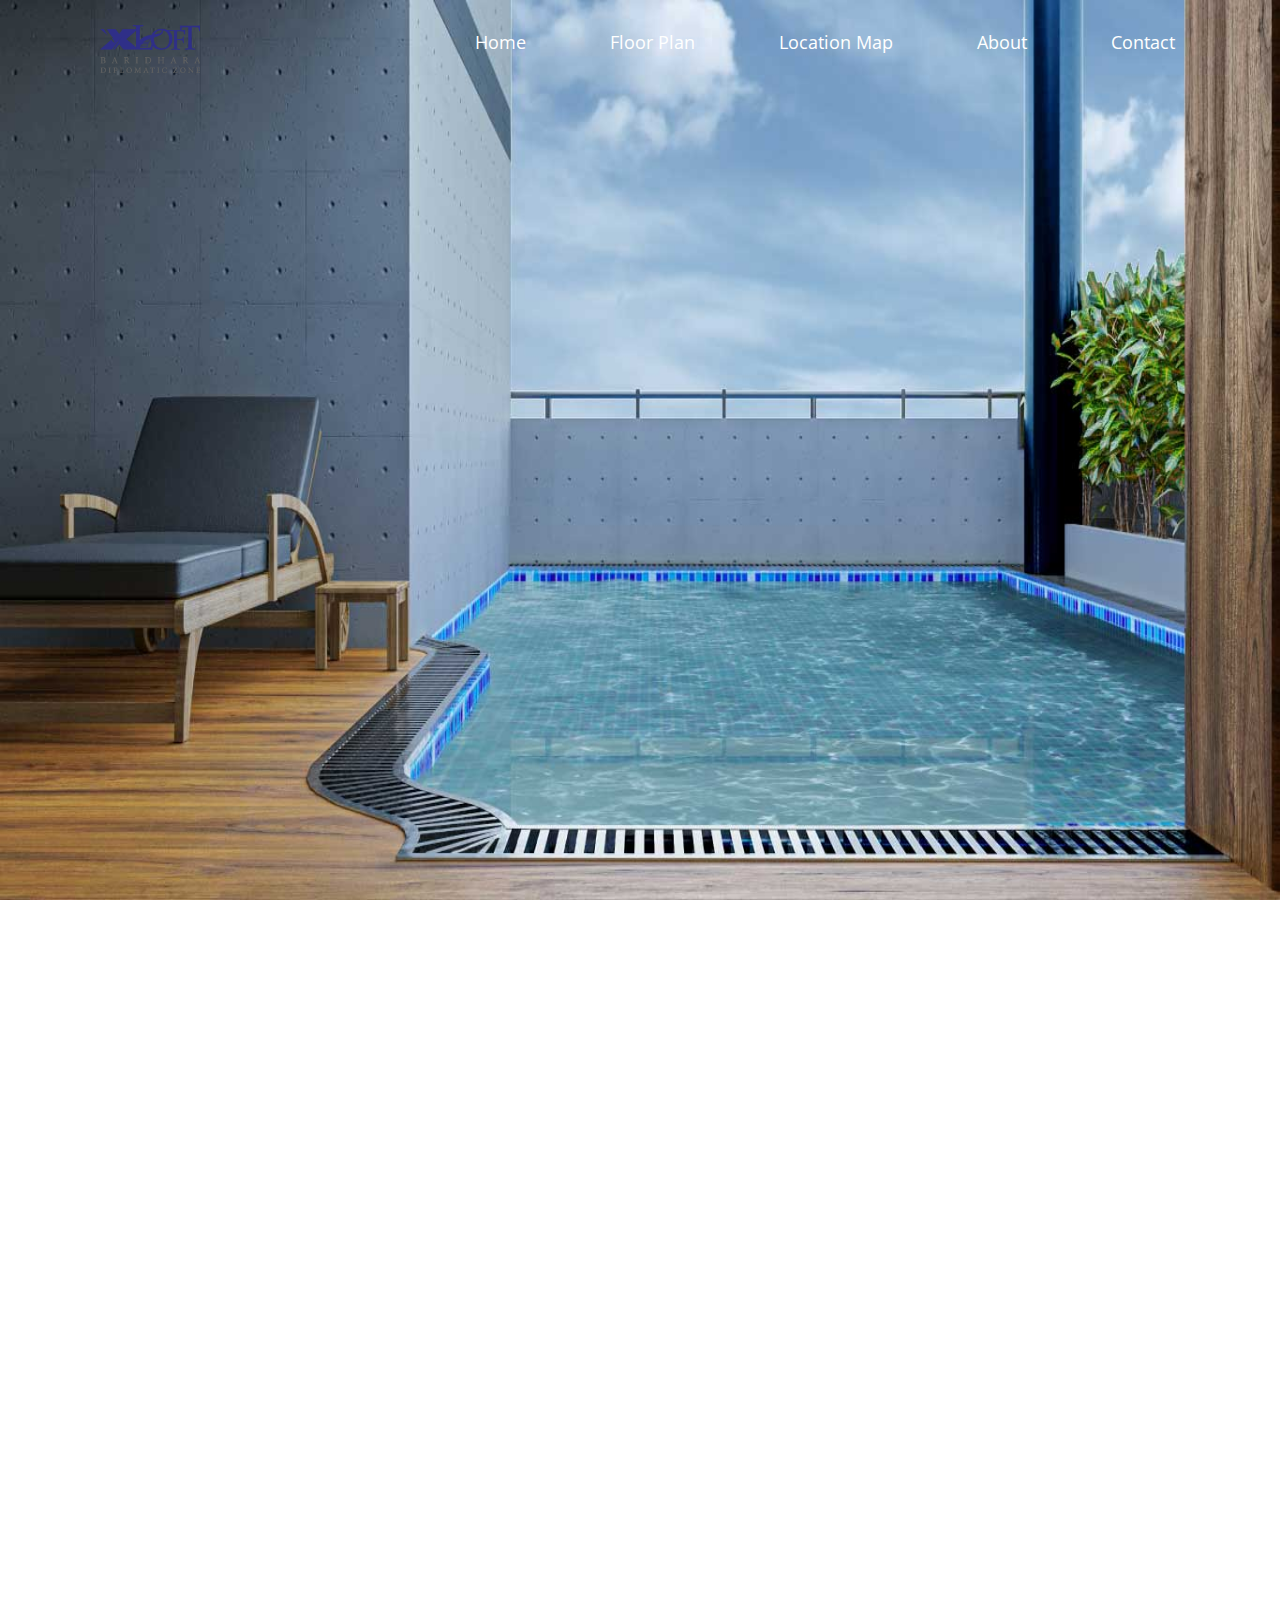
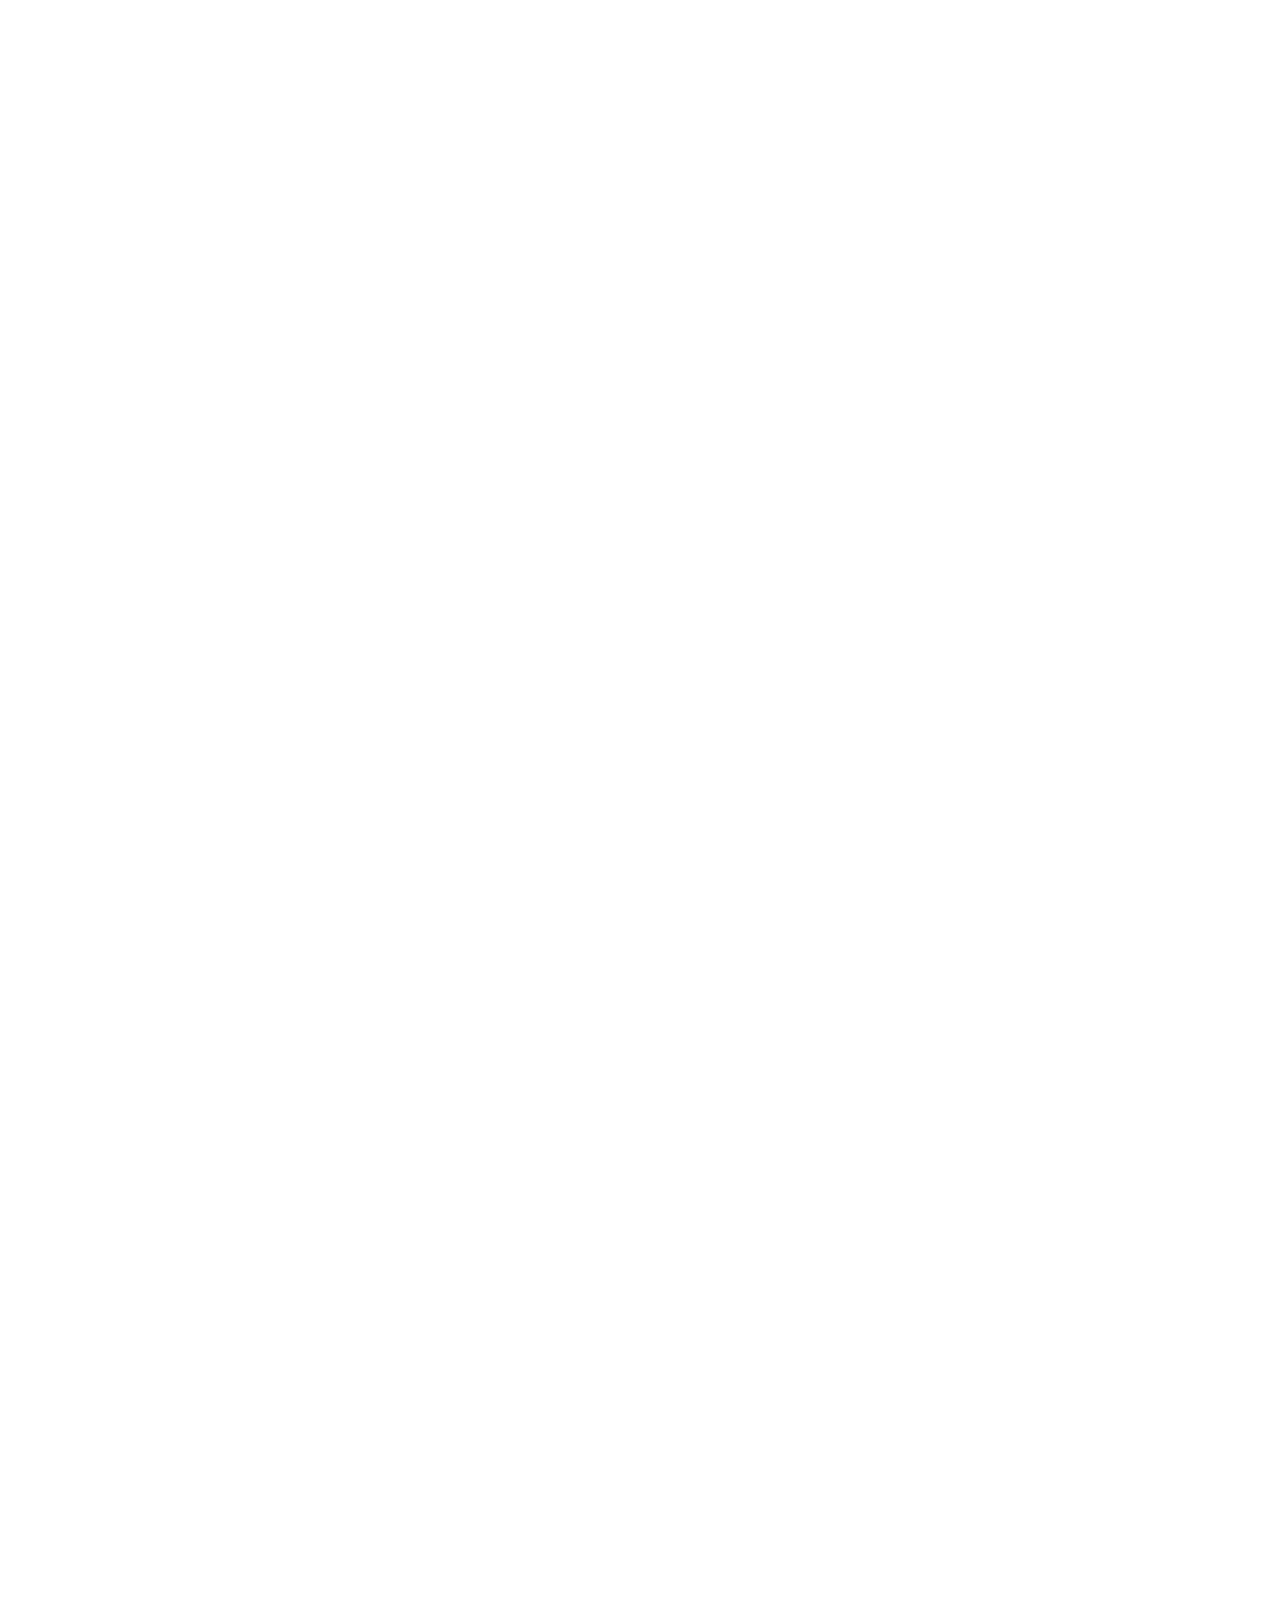
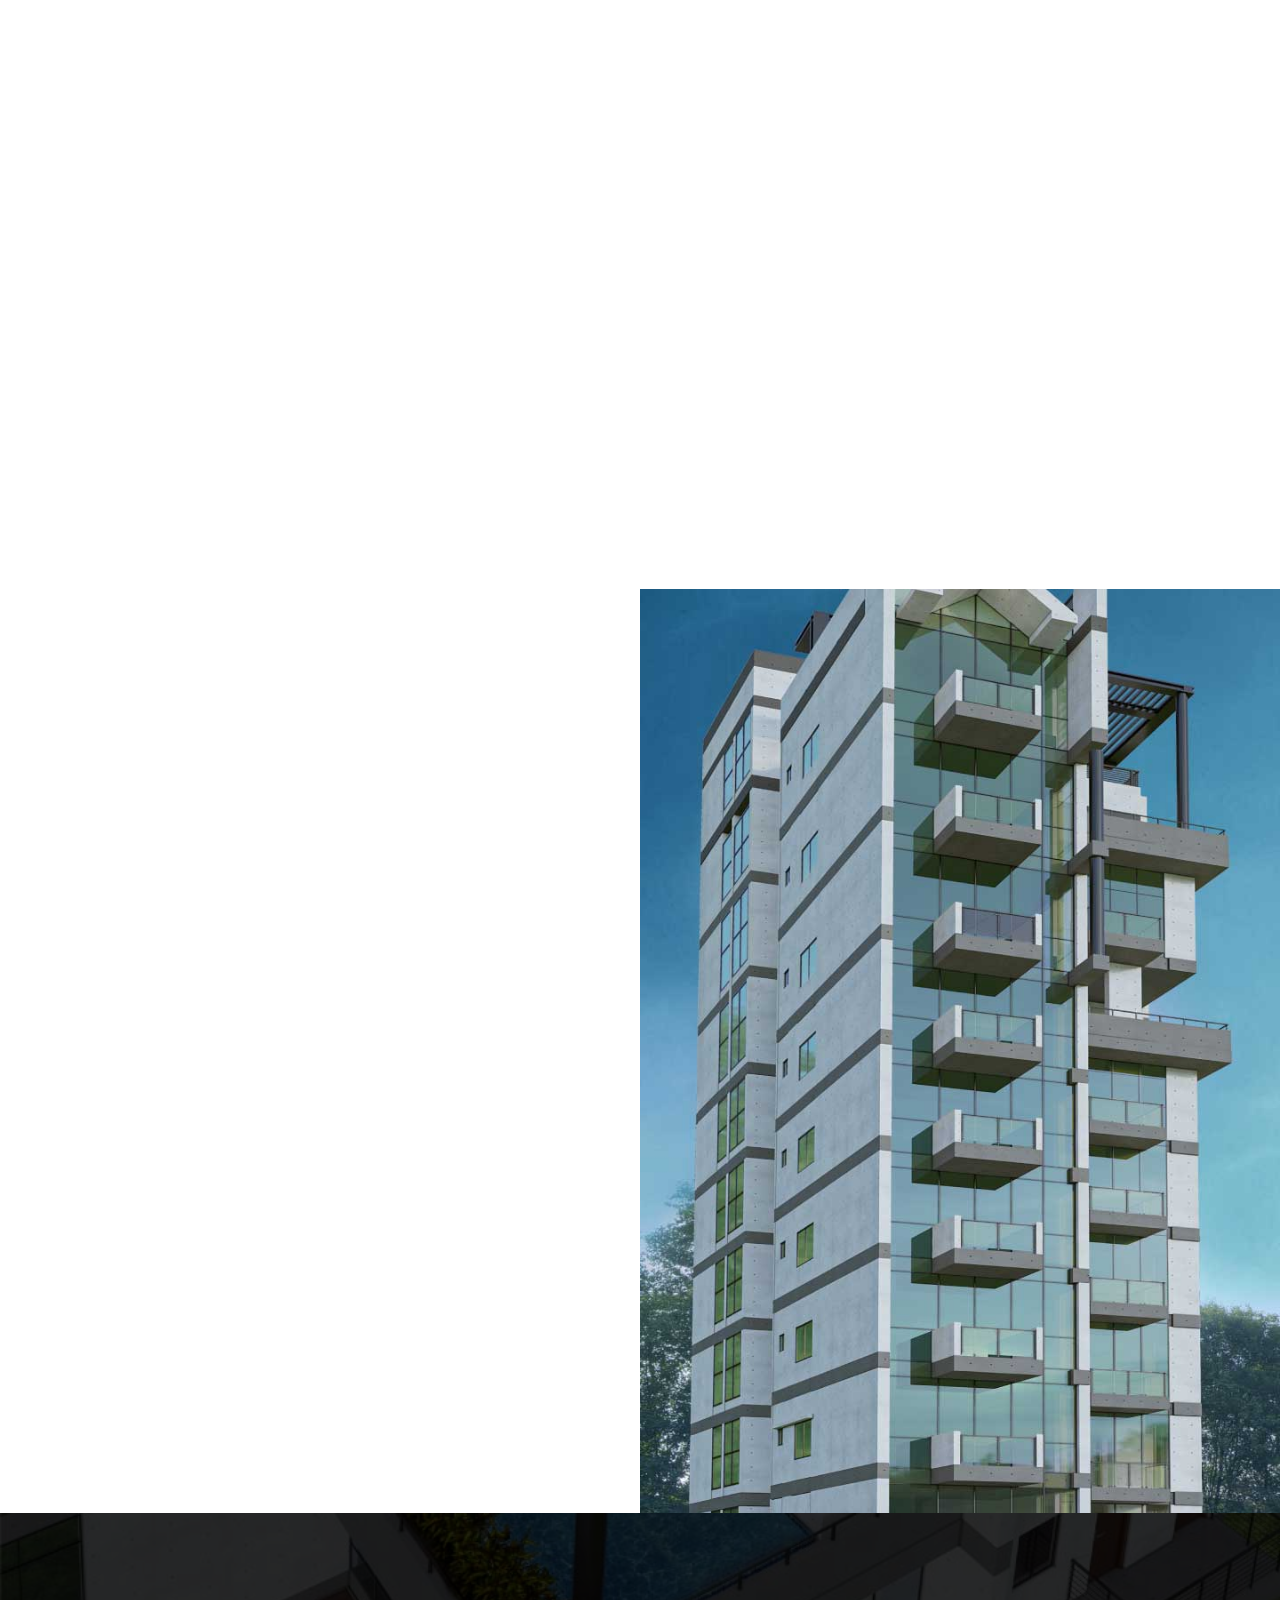
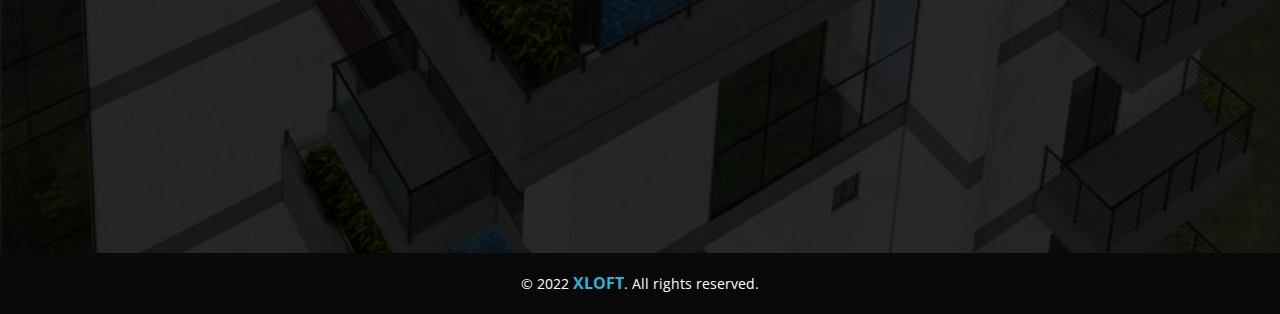
<file: index.html>
<!DOCTYPE html>
<html>
	<head>
		<meta charset="utf-8" />
		<meta http-equiv="X-UA-Compatible" content="IE=edge" />
		<title>XLOFT</title>
		<meta name="viewport" content="width=device-width, initial-scale=1" />
		<meta name="keywords" content=" html5, css3, mobile first, responsive" />

		<!-- Facebook and Twitter integration -->
		<meta property="og:title" content="" />
		<meta property="og:image" content="" />
		<meta property="og:url" content="" />
		<meta property="og:site_name" content="" />
		<meta property="og:description" content="" />
		<meta name="twitter:title" content="" />
		<meta name="twitter:image" content="" />
		<meta name="twitter:url" content="" />
		<meta name="twitter:card" content="" />

		<!-- Place favicon.ico and apple-touch-icon.png in the root directory -->
		<link rel="icon" href="images/nafi/logo.png" type="image/x-icon" />
		<!-- Font Awesome integration -->
		<link
			rel="stylesheet"
			href="https://use.fontawesome.com/releases/v5.3.1/css/all.css"
			integrity="sha384-mzrmE5qonljUremFsqc01SB46JvROS7bZs3IO2EmfFsd15uHvIt+Y8vEf7N7fWAU"
			crossorigin="anonymous"
		/>

		<link
			href="https://fonts.googleapis.com/css?family=Open+Sans:300,400,700,300"
			rel="stylesheet"
			type="text/css"
		/>
		<!-- Animate.css -->
		<link rel="stylesheet" href="css/animate.css" />
		<!-- Icomoon Icon Fonts-->
		<link rel="stylesheet" href="css/icomoon.css" />
		<!-- Bootstrap  -->
		<link rel="stylesheet" href="css/bootstrap.css" />
		<!-- Superfish -->
		<link rel="stylesheet" href="css/superfish.css" />
		<!-- Flexslider  -->
		<link rel="stylesheet" href="css/flexslider.css" />
		<!-- Magnific Popup -->
		<link rel="stylesheet" href="css/magnific-popup.css" />
		<!-- Date Picker -->
		<link rel="stylesheet" href="css/bootstrap-datepicker.min.css" />
		<!-- CS Select -->
		<link rel="stylesheet" href="css/cs-select.css" />
		<link rel="stylesheet" href="css/cs-skin-border.css" />
		<!-- Owl CSS -->
		<link rel="stylesheet" href="css/owl.carousel.min.css" />
		<link rel="stylesheet" href="css/owl.theme.min.css" />
		<link rel="stylesheet" href="css/style.css" />
		<!-- Modernizr JS -->
		<script src="js/modernizr-2.6.2.min.js"></script>
		<!-- FOR IE9 below -->
		<!--[if lt IE 9]>
			<script src="js/respond.min.js"></script>
		<![endif]-->
	</head>
	<body>
		<!-- Full screen banner with navigation bar. -->
		<div id="header" class="header">
			<div id="navigation_bar" class="navigation-bar" style="position: absolute">
				<a href="index.html"><img src="images/nafi/logo.png" /></a>
				<div id="navigation_bar_menu" class="navigation-bar-menu">
					<ul>
						<li>
							<a href="index.html">Home</a>
						</li>
						<li>
							<a href="floor-plan.html">Floor Plan</a>
						</li>
						<li>
							<a href="location-map.html">Location Map</a>
						</li>
						<li>
							<a href="about.html">About</a>
						</li>
						<li>
							<a href="contact.html">Contact</a>
						</li>
					</ul>
				</div>
			</div>
			<div id="banner_writeup" class="banner-writeup">
				<div class="animate-box">
					<h1><i>Prestigious Residential Apartment</i></h1>
					<span><i>To give you highly pleasant, luxury & elegant</i></span
					><br />
					<span><i>With amiable surroundings</i></span>
				</div>
			</div>
			<div id="banner" class="banner">
				<img
					src="images/nafi/swimming-pool-banner.jpg"
					alt="XLOFT Swimming Pool"
				/>
			</div>
		</div>

		<!-- A short description. -->
		<div id="rs-features" class="rs-features">
			<div class="container">
				<div class="row">
					<div class="col-md-12 col-sm-12 animate-box">
						<div class="serviceBox mb-30">
							<div class="service-Content">
								<p class="description">
									The story goes back more than 48 years with the inception of Index Architects Ltd., the mother company, established back in the year 1977, under the leadership of renowned architect Md. Mazherul Quader and with around three hundred projects to its name. This has been possible due to the earned trust of our valued clients such as you. <br>
									<br>
									The timely completion of our projects, up to the satisfaction our clients, has given us an admirable edge over others. With our cost-effective design, innovative/dedicated and experienced team, and excellent Human Resources, your project is guaranteed a satisfactory construction to the finish. <br>
									<br> 
									Over the decades, the services we have provided to our clients, the quality and professionalism, have strived towards perfection. We are now one of the oldest and the most matured companies in the country with a proven record of satisfactory dealings with our loyal customers, associated business partners, setting a benchmark for others to follow.
								</p>
							</div>
						</div>
					</div>
				</div>
			</div>
		</div>

		<!-- At a Glance full image. -->
		<div id="at_a_glance" class="at-a-glance animate-box">
			<img src="images/nafi/at-a-glance.jpg" alt="XLOFT at A Glance" />
		</div>

		<!-- General Features & Amenities. -->
		<div
			id="general_features_and_amenities"
			class="general-features-and-amenities"
		>
			<div class="row">
				<div class="col-md-6 text-center animate-box">
					<img
						src="images/nafi/general-features-and-amenities.jpg"
						alt="XLOFT General Features and Amenities Image"
					/>
				</div>
				<div
					class="col-md-6 text-center animate-box general-features-and-amenities-writeup"
				>
					<h1>General Features and Amenities</h1>
					<p>
						High quality amenities with advanced features made XLOFT more
						comfortable for your living.
						<a href="general-features-and-amenities.html">Know more about our features and amenities.</a>
					</p>
				</div>
			</div>
		</div>

		<!-- 7 & 9 floor private swimming pool full screen image. -->
		<div
			id="swimming_pool_full_screen_image"
			class="swimming-pool-full-screen-image animate-box"
		>
			<img
				src="images/nafi/private-swimming-pool-7-9-floor.jpg"
				alt="XLOFT Private Swimming Pool 7th and 9th Floor"
			/>
		</div>

		<!-- Contact section. -->
		<div id="rs-contact" class="rs-contact">
			<div class="half-contact">
				<div class="container-fluid">
					<div class="row">
						<div
							class="col-md-12 col-md-offset-0 text-center heading-section animate-box"
						>
							<h3>Interested? Knock us for more!</h3>
							<p>Our dedicated client support will walk you through.</p>
						</div>
					</div>
					<div class="row">
						<div class="col-md-12 animate-box">
							<div class="row">
								<div class="col-md-12">
									<div class="form-group">
										<input
											type="text"
											class="form-control"
											placeholder="Name"
										/>
									</div>
								</div>
								<div class="col-md-12">
									<div class="form-group">
										<input
											type="text"
											class="form-control"
											placeholder="Email"
										/>
									</div>
								</div>
								<div class="col-md-12">
									<div class="form-group">
										<textarea
											name="message"
											class="form-control"
											id=""
											cols="30"
											rows="7"
											placeholder="Message"
										></textarea>
									</div>
								</div>
								<div class="col-md-12">
									<div class="form-group">
										<input
											type="submit"
											value="Send Message"
											class="btn btn-primary"
										/>
									</div>
								</div>
							</div>
						</div>
					</div>
				</div>
			</div>
			<div
				class="half-bg"
				style="background-image: url(images/nafi/contact-form.jpg)"
			></div>
		</div>
		<footer-component></footer-component>
		<!-- jQuery -->

            <script src="js/jquery.min.js"></script>
            <!-- jQuery Easing -->
            <script src="js/jquery.easing.1.3.js"></script>
            <!-- Bootstrap -->
            <script src="js/bootstrap.min.js"></script>
            <!-- Waypoints -->
            <script src="js/jquery.waypoints.min.js"></script>
            <script src="js/sticky.js"></script>
            <!-- Superfish -->
            <script src="js/hoverIntent.js"></script>
            <script src="js/superfish.js"></script>
            <!-- Flexslider -->
            <script src="js/jquery.flexslider-min.js"></script>
            <!-- Date Picker -->
            <script src="js/bootstrap-datepicker.min.js"></script>
            <!-- CS Select -->
            <script src="js/classie.js"></script>
            <script src="js/selectFx.js"></script>
            <!-- Owl JS -->
            <script src="js/owl.carousel.min.js"></script>
            <!-- Main JS -->
            <script src="js/main.js"></script>
            <!-- Custom JS. -->
            <script src="js/custom.js"></script>
            <!-- Web components. -->
            <script src="components/navigation-bar.js"></script>
            <script src="components/footer-component.js"></script>
	</body>
</html>
</file>
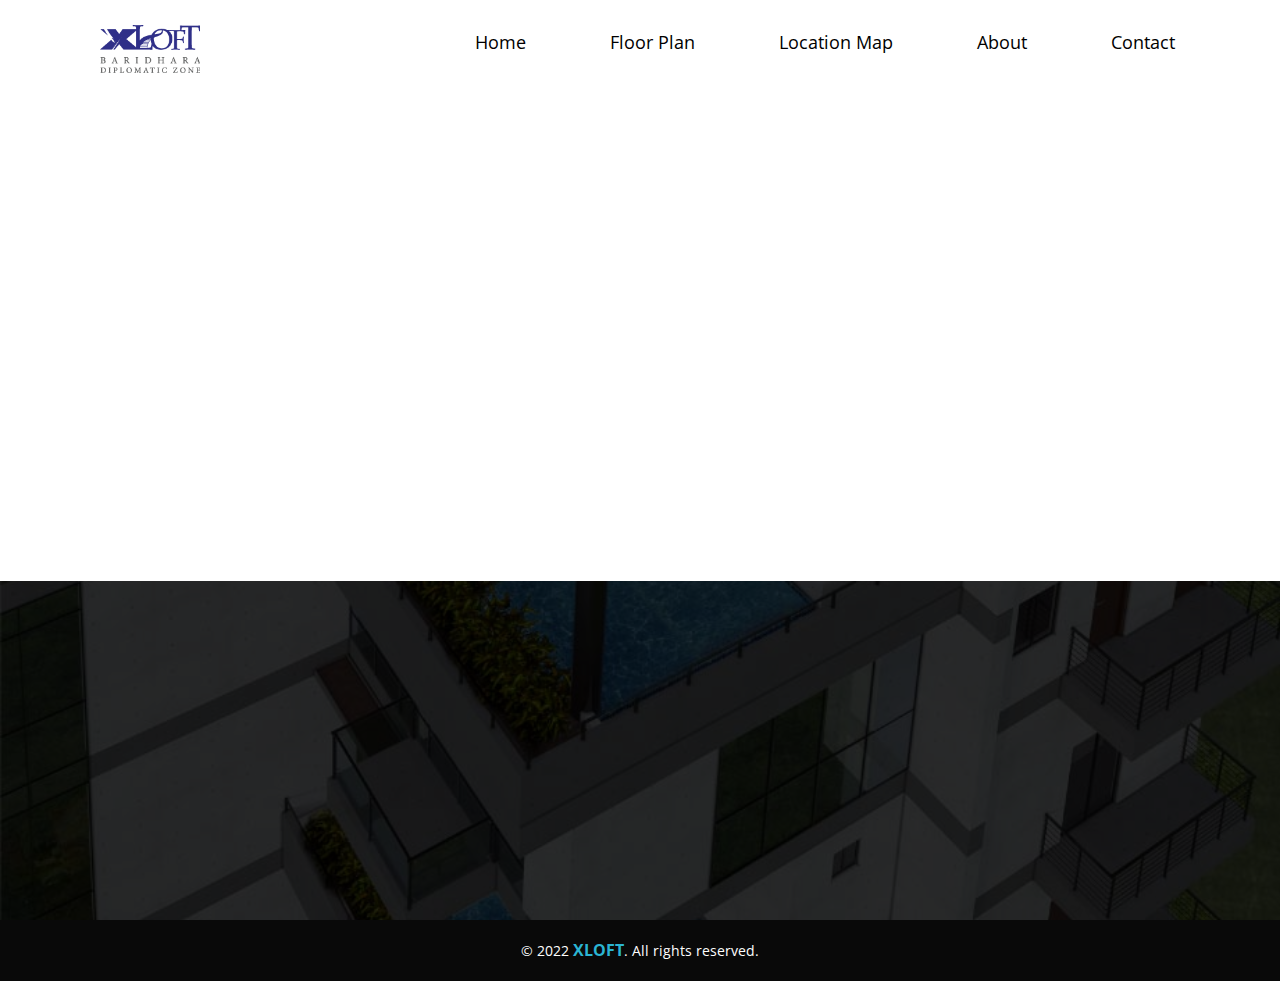
<file: about.html>
<!DOCTYPE html>
<html>
	<head>
		<meta charset="utf-8" />
		<meta http-equiv="X-UA-Compatible" content="IE=edge" />
		<title>XLOFT</title>
		<meta name="viewport" content="width=device-width, initial-scale=1" />
		<meta name="keywords" content=" html5, css3, mobile first, responsive" />

		<!-- Facebook and Twitter integration -->
		<meta property="og:title" content="" />
		<meta property="og:image" content="" />
		<meta property="og:url" content="" />
		<meta property="og:site_name" content="" />
		<meta property="og:description" content="" />
		<meta name="twitter:title" content="" />
		<meta name="twitter:image" content="" />
		<meta name="twitter:url" content="" />
		<meta name="twitter:card" content="" />

		<!-- Place favicon.ico and apple-touch-icon.png in the root directory -->
		<link rel="icon" href="images/nafi/logo.png" type="image/x-icon" />
		<!-- Font Awesome integration -->
		<link
			rel="stylesheet"
			href="https://use.fontawesome.com/releases/v5.3.1/css/all.css"
			integrity="sha384-mzrmE5qonljUremFsqc01SB46JvROS7bZs3IO2EmfFsd15uHvIt+Y8vEf7N7fWAU"
			crossorigin="anonymous"
		/>

		<link
			href="https://fonts.googleapis.com/css?family=Open+Sans:300,400,700,300"
			rel="stylesheet"
			type="text/css"
		/>
		<!-- Animate.css -->
		<link rel="stylesheet" href="css/animate.css" />
		<!-- Icomoon Icon Fonts-->
		<link rel="stylesheet" href="css/icomoon.css" />
		<!-- Bootstrap  -->
		<link rel="stylesheet" href="css/bootstrap.css" />
		<!-- Superfish -->
		<link rel="stylesheet" href="css/superfish.css" />
		<!-- Flexslider  -->
		<link rel="stylesheet" href="css/flexslider.css" />
		<!-- Magnific Popup -->
		<link rel="stylesheet" href="css/magnific-popup.css" />
		<!-- Date Picker -->
		<link rel="stylesheet" href="css/bootstrap-datepicker.min.css" />
		<!-- CS Select -->
		<link rel="stylesheet" href="css/cs-select.css" />
		<link rel="stylesheet" href="css/cs-skin-border.css" />
		<!-- Owl CSS -->
		<link rel="stylesheet" href="css/owl.carousel.min.css" />
		<link rel="stylesheet" href="css/owl.theme.min.css" />
		<link rel="stylesheet" href="css/style.css" />
		<!-- Modernizr JS -->
		<script src="js/modernizr-2.6.2.min.js"></script>
		<!-- FOR IE9 below -->
		<!--[if lt IE 9]>
			<script src="js/respond.min.js"></script>
		<![endif]-->
	</head>
    <body>
		<!-- Navigation bar. -->
		<div id="header" class="header">
			<navigation-bar></navigation-bar>
        </div>
        <div class="container">
            <div class="row">
                <div class="col-md-12 text-center about-header animate-box">
                    <h1>About Us</h1>
                </div>
            </div>
            <div class="row">
                <div class="col-md-12 about-description animate-box">
                    <p>The story goes back more than 48 years with the inception of Index Architects Ltd., the mother company, established back in the year 1977, under the leadership of renowned architect Md. Mazherul Quader and with around three hundred projects to its name. This has been possible due to the earned trust of our valued clients such as you.<br>
                    <br>
                    The timely completion of our projects, up to the satisfaction our clients, has given us an admirable edge over others. With our cost-effective design, innovative/dedicated and experienced team, and excellent Human Resources, your project is guaranteed a satisfactory construction to the finish.<br>
                    <br>
                    Over the decades, the services we have provided to our clients, the quality and professionalism, have strived towards perfection. We are now one of the oldest and the most matured companies in the country with a proven record of satisfactory dealings with our loyal customers, associated business partners, setting a benchmark for others to follow.
                    </p>
                </div>
            </div>
        </div>
        <footer-component></footer-component>
		<!-- jQuery -->
		<script src="js/jquery.min.js"></script>
		<!-- jQuery Easing -->
		<script src="js/jquery.easing.1.3.js"></script>
		<!-- Bootstrap -->
		<script src="js/bootstrap.min.js"></script>
		<!-- Waypoints -->
		<script src="js/jquery.waypoints.min.js"></script>
		<script src="js/sticky.js"></script>
		<!-- Superfish -->
		<script src="js/hoverIntent.js"></script>
		<script src="js/superfish.js"></script>
		<!-- Flexslider -->
		<script src="js/jquery.flexslider-min.js"></script>
		<!-- Date Picker -->
		<script src="js/bootstrap-datepicker.min.js"></script>
		<!-- CS Select -->
		<script src="js/classie.js"></script>
		<script src="js/selectFx.js"></script>
		<!-- Owl JS -->
		<script src="js/owl.carousel.min.js"></script>
		<!-- Main JS -->
		<script src="js/main.js"></script>
		<!-- Custom JS. -->
		<script src="js/custom.js"></script>
		<!-- Components JS. -->
		<script src="components/navigation-bar.js"></script>
		<script src="components/footer-component.js"></script>
	</body>
</html>
</file>
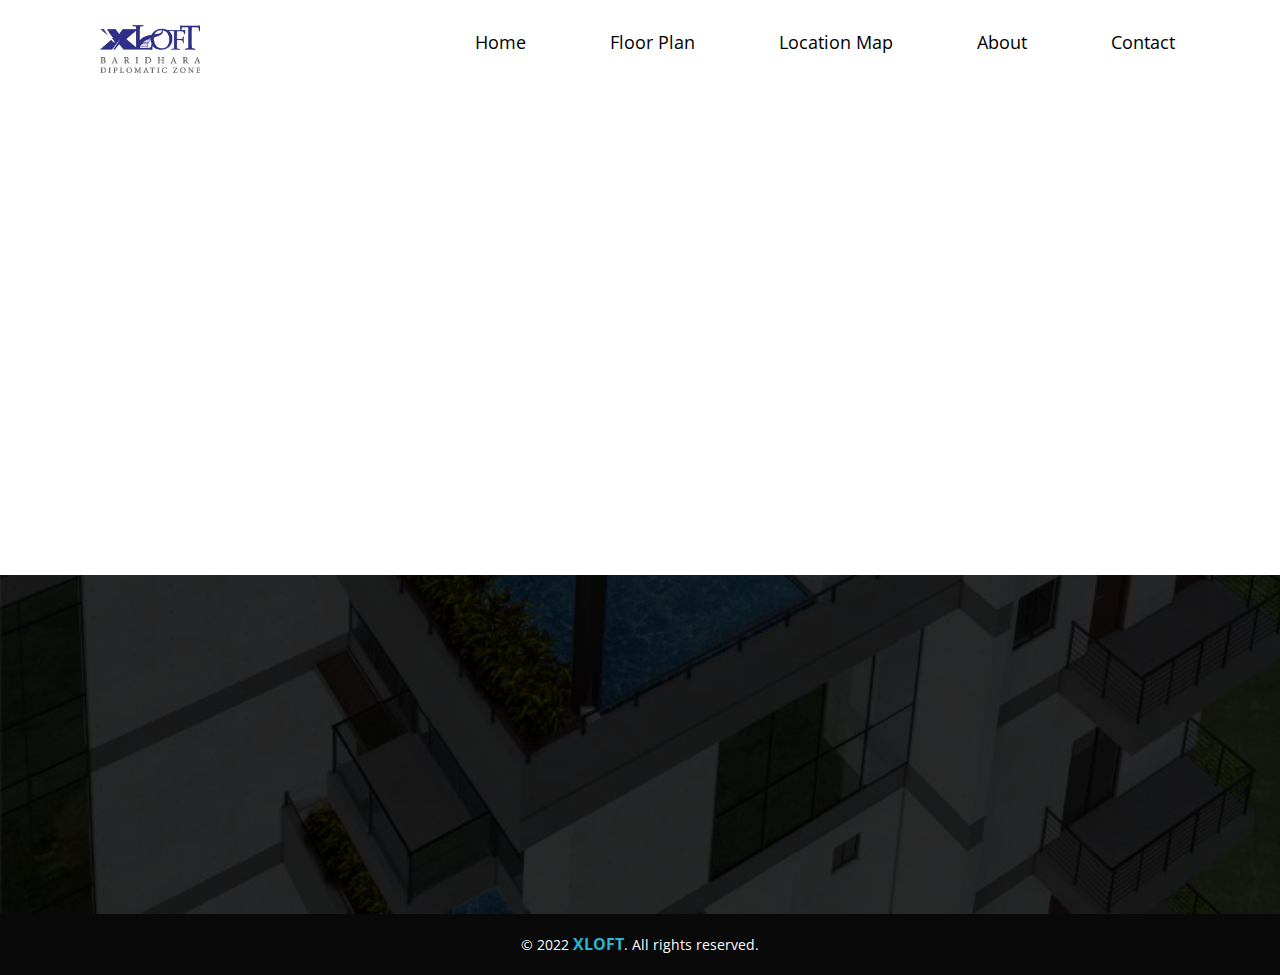
<file: contact.html>
<!DOCTYPE html>
<html>
	<head>
		<meta charset="utf-8" />
		<meta http-equiv="X-UA-Compatible" content="IE=edge" />
		<title>XLOFT</title>
		<meta name="viewport" content="width=device-width, initial-scale=1" />
		<meta name="keywords" content=" html5, css3, mobile first, responsive" />

		<!-- Facebook and Twitter integration -->
		<meta property="og:title" content="" />
		<meta property="og:image" content="" />
		<meta property="og:url" content="" />
		<meta property="og:site_name" content="" />
		<meta property="og:description" content="" />
		<meta name="twitter:title" content="" />
		<meta name="twitter:image" content="" />
		<meta name="twitter:url" content="" />
		<meta name="twitter:card" content="" />

		<!-- Place favicon.ico and apple-touch-icon.png in the root directory -->
		<link rel="icon" href="images/nafi/logo.png" type="image/x-icon" />
		<!-- Font Awesome integration -->
		<link
			rel="stylesheet"
			href="https://use.fontawesome.com/releases/v5.3.1/css/all.css"
			integrity="sha384-mzrmE5qonljUremFsqc01SB46JvROS7bZs3IO2EmfFsd15uHvIt+Y8vEf7N7fWAU"
			crossorigin="anonymous"
		/>

		<link
			href="https://fonts.googleapis.com/css?family=Open+Sans:300,400,700,300"
			rel="stylesheet"
			type="text/css"
		/>
		<!-- Animate.css -->
		<link rel="stylesheet" href="css/animate.css" />
		<!-- Icomoon Icon Fonts-->
		<link rel="stylesheet" href="css/icomoon.css" />
		<!-- Bootstrap  -->
		<link rel="stylesheet" href="css/bootstrap.css" />
		<!-- Superfish -->
		<link rel="stylesheet" href="css/superfish.css" />
		<!-- Flexslider  -->
		<link rel="stylesheet" href="css/flexslider.css" />
		<!-- Magnific Popup -->
		<link rel="stylesheet" href="css/magnific-popup.css" />
		<!-- Date Picker -->
		<link rel="stylesheet" href="css/bootstrap-datepicker.min.css" />
		<!-- CS Select -->
		<link rel="stylesheet" href="css/cs-select.css" />
		<link rel="stylesheet" href="css/cs-skin-border.css" />
		<!-- Owl CSS -->
		<link rel="stylesheet" href="css/owl.carousel.min.css" />
		<link rel="stylesheet" href="css/owl.theme.min.css" />
		<link rel="stylesheet" href="css/style.css" />
		<!-- Modernizr JS -->
		<script src="js/modernizr-2.6.2.min.js"></script>
		<!-- FOR IE9 below -->
		<!--[if lt IE 9]>
			<script src="js/respond.min.js"></script>
		<![endif]-->
	</head>
    <body>
		<!-- Navigation bar. -->
		<div id="header" class="header">
			<navigation-bar></navigation-bar>
        </div>
        <div class="container">
            <div class="row">
                <div class="col-md-12 text-center contact-header animate-box">
                    <h1>Contact Us</h1>
                </div>
            </div>
            <div class="row">
                <div class="col-md-6 animate-box display-flex">
                    <div class="contact-box text-center">
                        <h3 class="contact-box-header">Email</h3>
                        <p class="contact-box-description">info@xloft.co</p>
                    </div>
                </div>
                <div class="col-md-6 animate-box display-flex">
                    <div class="contact-box text-center">
                        <h3 class="contact-box-header">Address</h3>
                        <p class="contact-box-description">House # 32, Road # 12, Block-K, Baridhara Diplomatic Zone, Dhaka-1212.</p>
                    </div>
                </div>
            </div>
        </div>
        <footer-component></footer-component>
		<!-- jQuery -->
		<script src="js/jquery.min.js"></script>
		<!-- jQuery Easing -->
		<script src="js/jquery.easing.1.3.js"></script>
		<!-- Bootstrap -->
		<script src="js/bootstrap.min.js"></script>
		<!-- Waypoints -->
		<script src="js/jquery.waypoints.min.js"></script>
		<script src="js/sticky.js"></script>
		<!-- Superfish -->
		<script src="js/hoverIntent.js"></script>
		<script src="js/superfish.js"></script>
		<!-- Flexslider -->
		<script src="js/jquery.flexslider-min.js"></script>
		<!-- Date Picker -->
		<script src="js/bootstrap-datepicker.min.js"></script>
		<!-- CS Select -->
		<script src="js/classie.js"></script>
		<script src="js/selectFx.js"></script>
		<!-- Owl JS -->
		<script src="js/owl.carousel.min.js"></script>
		<!-- Main JS -->
		<script src="js/main.js"></script>
		<!-- Custom JS. -->
		<script src="js/custom.js"></script>
		<!-- Components JS. -->
		<script src="components/navigation-bar.js"></script>
		<script src="components/footer-component.js"></script>
	</body>
</html>
</file>
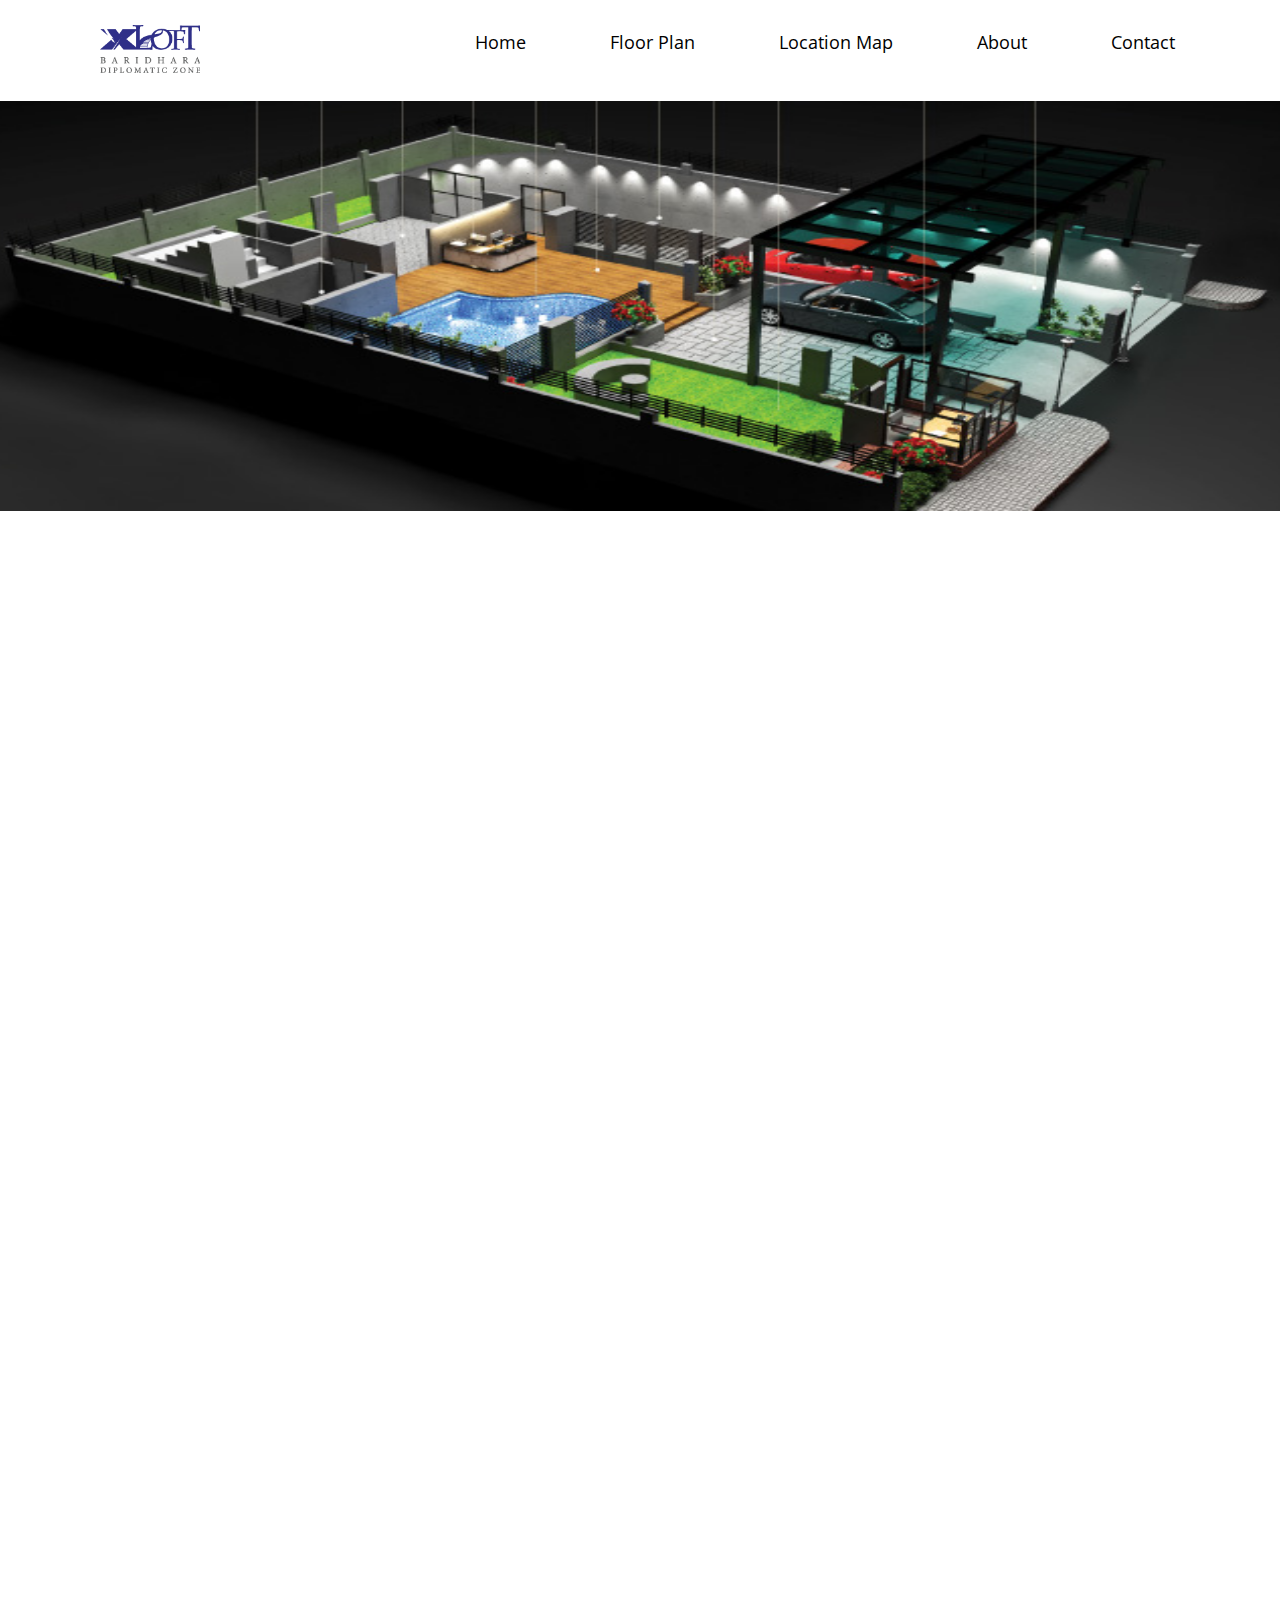
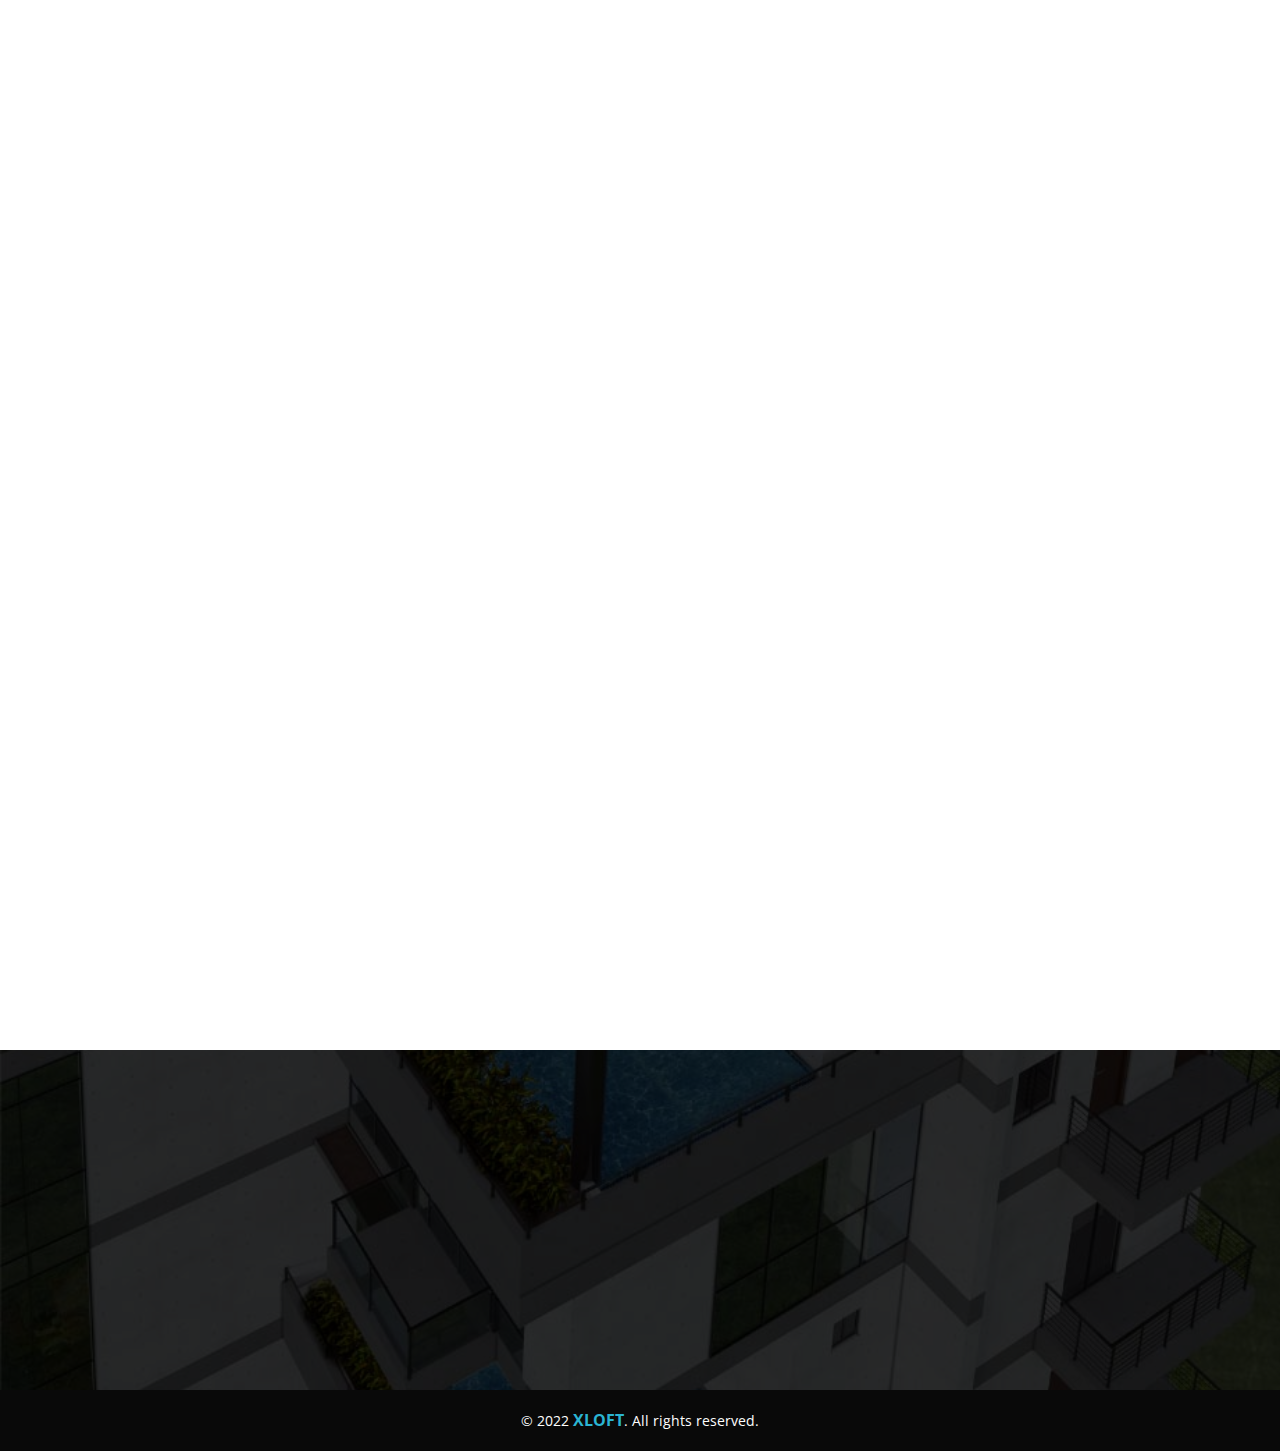
<file: floor-plan.html>
<!DOCTYPE html>
<html>
	<head>
		<meta charset="utf-8" />
		<meta http-equiv="X-UA-Compatible" content="IE=edge" />
		<title>XLOFT</title>
		<meta name="viewport" content="width=device-width, initial-scale=1" />
		<meta name="keywords" content=" html5, css3, mobile first, responsive" />

		<!-- Facebook and Twitter integration -->
		<meta property="og:title" content="" />
		<meta property="og:image" content="" />
		<meta property="og:url" content="" />
		<meta property="og:site_name" content="" />
		<meta property="og:description" content="" />
		<meta name="twitter:title" content="" />
		<meta name="twitter:image" content="" />
		<meta name="twitter:url" content="" />
		<meta name="twitter:card" content="" />

		<!-- Place favicon.ico and apple-touch-icon.png in the root directory. -->
		<link rel="icon" href="images/nafi/logo.png" type="image/x-icon" />
		<!-- Font Awesome integration -->
		<link
			rel="stylesheet"
			href="https://use.fontawesome.com/releases/v5.3.1/css/all.css"
			integrity="sha384-mzrmE5qonljUremFsqc01SB46JvROS7bZs3IO2EmfFsd15uHvIt+Y8vEf7N7fWAU"
			crossorigin="anonymous"
		/>

		<link
			href="https://fonts.googleapis.com/css?family=Open+Sans:300,400,700,300"
			rel="stylesheet"
			type="text/css"
		/>

		<!-- Animate.css -->
		<link rel="stylesheet" href="css/animate.css" />
		<!-- Icomoon Icon Fonts-->
		<link rel="stylesheet" href="css/icomoon.css" />
		<!-- Bootstrap  -->
		<link rel="stylesheet" href="css/bootstrap.css" />
		<!-- Superfish -->
		<link rel="stylesheet" href="css/superfish.css" />
		<!-- Flexslider  -->
		<link rel="stylesheet" href="css/flexslider.css" />
		<!-- Magnific Popup -->
		<link rel="stylesheet" href="css/magnific-popup.css" />
		<!-- Date Picker -->
		<link rel="stylesheet" href="css/bootstrap-datepicker.min.css" />
		<!-- CS Select -->
		<link rel="stylesheet" href="css/cs-select.css" />
		<link rel="stylesheet" href="css/cs-skin-border.css" />
		<!-- Owl CSS -->
		<link rel="stylesheet" href="css/owl.carousel.min.css" />
		<link rel="stylesheet" href="css/owl.theme.min.css" />

		<link rel="stylesheet" href="css/style.css" />

		<!-- Modernizr JS -->
		<script src="js/modernizr-2.6.2.min.js"></script>
		<!-- FOR IE9 below -->
		<!--[if lt IE 9]>
			<script src="js/respond.min.js"></script>
		<![endif]-->
	</head>
	<body>
		<!-- Navigation bar. -->
		<div id="header" class="header">
			<navigation-bar></navigation-bar>
        </div>
        <div id="floor_plan" class="floor-plan">
			<div class="row banner">
				<img src="images/nafi/floor-plan-banner.jpg" alt="Floor Plan Banner" />
			</div>
			<div class="row">
				<div class="col-md-12 text-center animate-box fadeInUp animated">
					<h1>Floor Plans</h1>
					<p>Architectural design that inspires to create a home of luxury<br> and refined elegance to revitalize your life.</p>
				</div>
			</div>
			<div class="row">
				<div class="col-md-6 text-center animate-box fadeInUp animated">
					<a href="images/nafi/floor-plan-basement-2.jpg" target="_blank">
						<img src="images/nafi/floor-plan-basement-2.jpg" alt="Floor Plan: Basement 2" />
					</a>
				</div>
				<div class="col-md-6 text-center animate-box fadeInUp animated">
					<a href="images/nafi/floor-plan-basement-1.jpg" target="_blank">
						<img src="images/nafi/floor-plan-basement-1.jpg" alt="Floor Plan: Basement 1" />
					</a>
				</div>
			</div>
			<div class="row">
				<div class="col-md-6 text-center animate-box fadeInUp animated">
					<a href="images/nafi/floor-plan-ground-floor.jpg" target="_blank">
						<img src="images/nafi/floor-plan-ground-floor.jpg" alt="Floor Plan: Ground Floor" />
					</a>
				</div>
				<div class="col-md-6 text-center animate-box fadeInUp animated">
					<a href="images/nafi/floor-plan-landscaped-rooftop.jpg" target="_blank">
						<img src="images/nafi/floor-plan-landscaped-rooftop.jpg" alt="Floor Plan: Landscaped Rooftop" />
					</a>
				</div>
			</div>
			<div class="row">
				<div class="col-md-6 text-center animate-box fadeInUp animated">
					<a href="images/nafi/floor-plan-duplex-1-2.jpg" target="_blank">
						<img src="images/nafi/floor-plan-duplex-1-2.jpg" alt="Floor Plan: 1st and 2nd Floor Duplex" />
					</a>
				</div>
				<div class="col-md-6 text-center animate-box fadeInUp animated">
					<a href="images/nafi/floor-plan-duplex-1-2-night.jpg" target="_blank">
						<img src="images/nafi/floor-plan-duplex-1-2-night.jpg" alt="Floor Plan: 1st and 2nd Floor Duplex Night View" />
					</a>
				</div>
			</div>
			<div class="row">
				<div class="col-md-6 text-center animate-box fadeInUp animated">
					<a href="images/nafi/floor-plan-duplex-6-7.jpg" target="_blank">
						<img src="images/nafi/floor-plan-duplex-6-7.jpg" alt="Floor Plan: 6th and 7th Floor Duplex" />
					</a>
				</div>
				<div class="col-md-6 text-center animate-box fadeInUp animated">
					<a href="images/nafi/floor-plan-duplex-6-7-night.jpg" target="_blank">
						<img src="images/nafi/floor-plan-duplex-6-7-night.jpg" alt="Floor Plan: 6th and 7th Floor Duplex Night View" />
					</a>
				</div>
			</div>
			<div class="row">
				<div class="col-md-6 text-center animate-box fadeInUp animated">
					<a href="images/nafi/floor-plan-duplex-8-9.jpg" target="_blank">
						<img src="images/nafi/floor-plan-duplex-8-9.jpg" alt="Floor Plan: 8th and 9th Floor Duplex" />
					</a>
				</div>
				<div class="col-md-6 text-center animate-box fadeInUp animated">
					<a href="images/nafi/floor-plan-duplex-8-9-night.jpg" target="_blank">
						<img src="images/nafi/floor-plan-duplex-8-9-night.jpg" alt="Floor Plan: 8th and 9th Floor Duplex Night View" />
					</a>
				</div>
			</div>
        </div>
		<footer-component></footer-component>
		<!-- jQuery -->
		<script src="js/jquery.min.js"></script>
		<!-- jQuery Easing -->
		<script src="js/jquery.easing.1.3.js"></script>
		<!-- Bootstrap -->
		<script src="js/bootstrap.min.js"></script>
		<!-- Waypoints -->
		<script src="js/jquery.waypoints.min.js"></script>
		<script src="js/sticky.js"></script>
		<!-- Superfish -->
		<script src="js/hoverIntent.js"></script>
		<script src="js/superfish.js"></script>
		<!-- Flexslider -->
		<script src="js/jquery.flexslider-min.js"></script>
		<!-- Date Picker -->
		<script src="js/bootstrap-datepicker.min.js"></script>
		<!-- CS Select -->
		<script src="js/classie.js"></script>
		<script src="js/selectFx.js"></script>
		<!-- Owl JS -->
		<script src="js/owl.carousel.min.js"></script>
		<!-- Main JS -->
		<script src="js/main.js"></script>
		<!-- Custom JS. -->
		<script src="js/custom.js"></script>
		<!-- Components JS. -->
		<script src="components/navigation-bar.js"></script>
		<script src="components/footer-component.js"></script>
	</body>
</html>
</file>
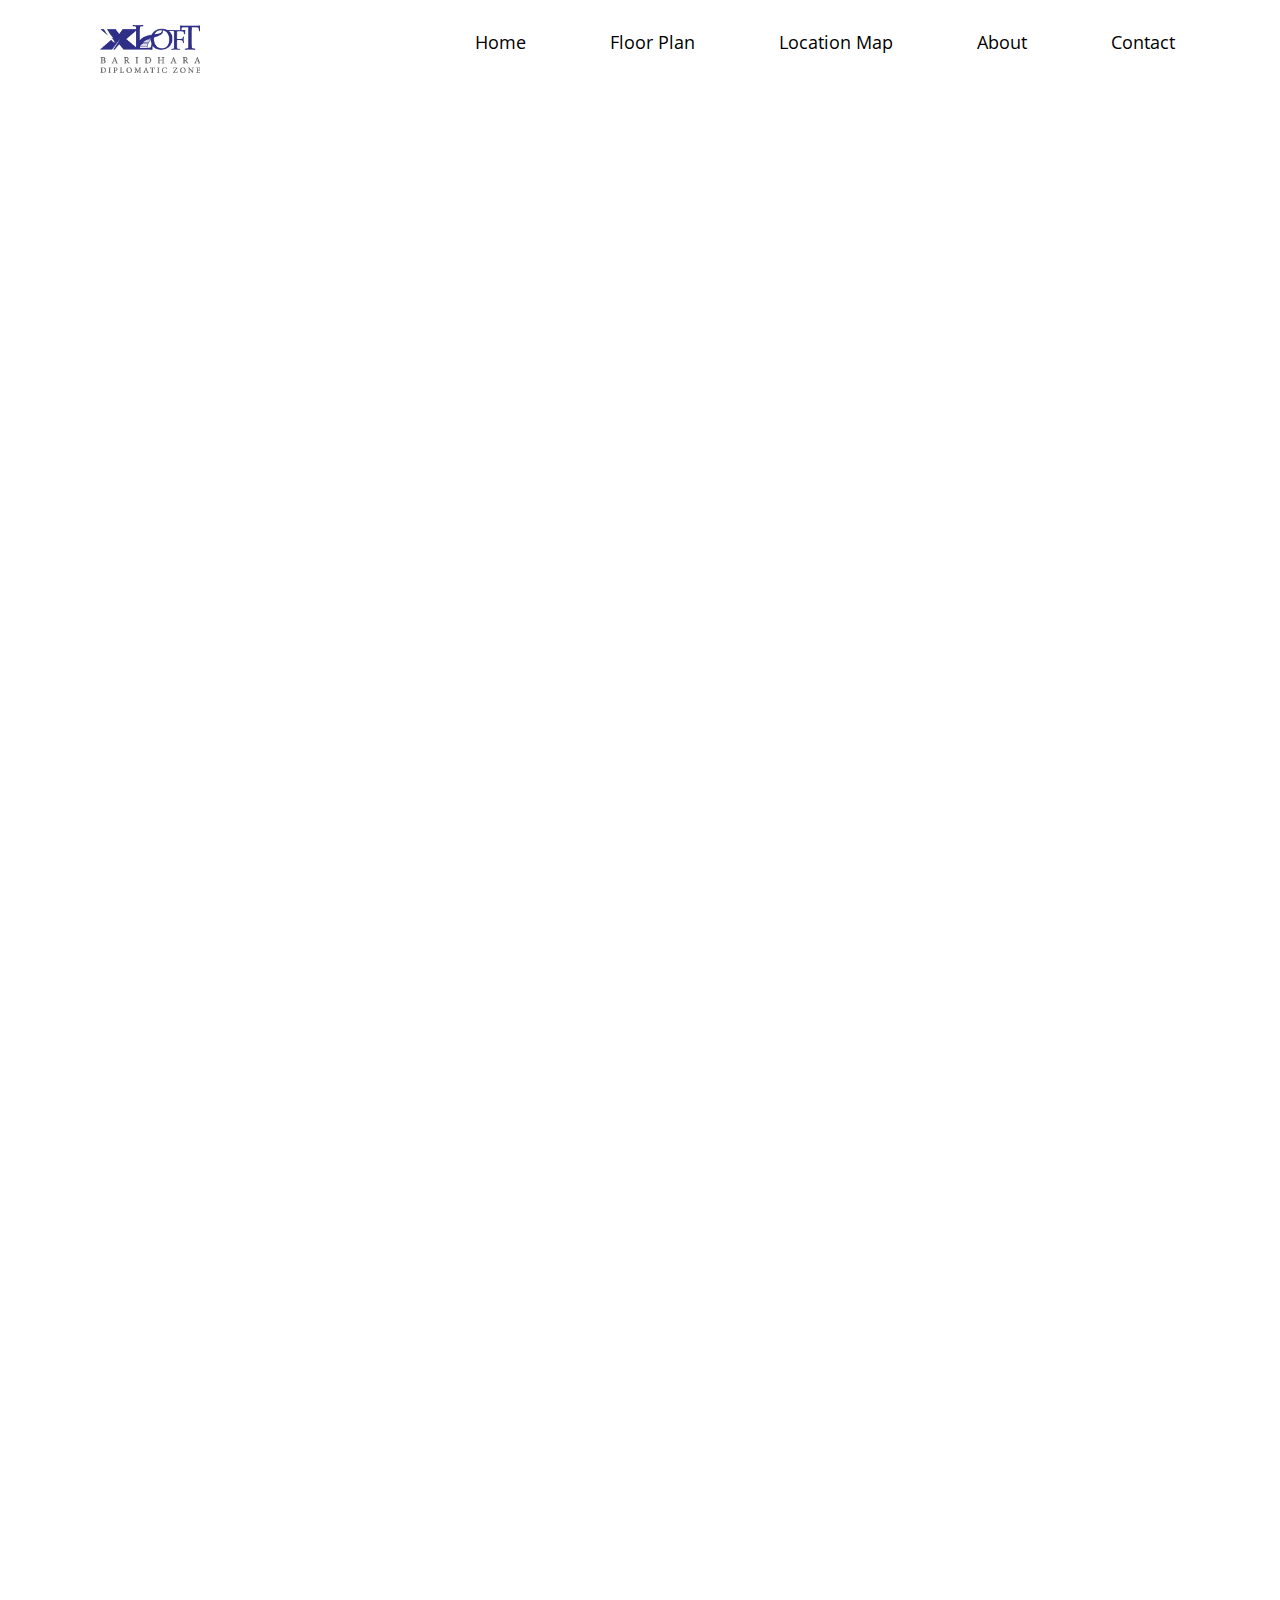
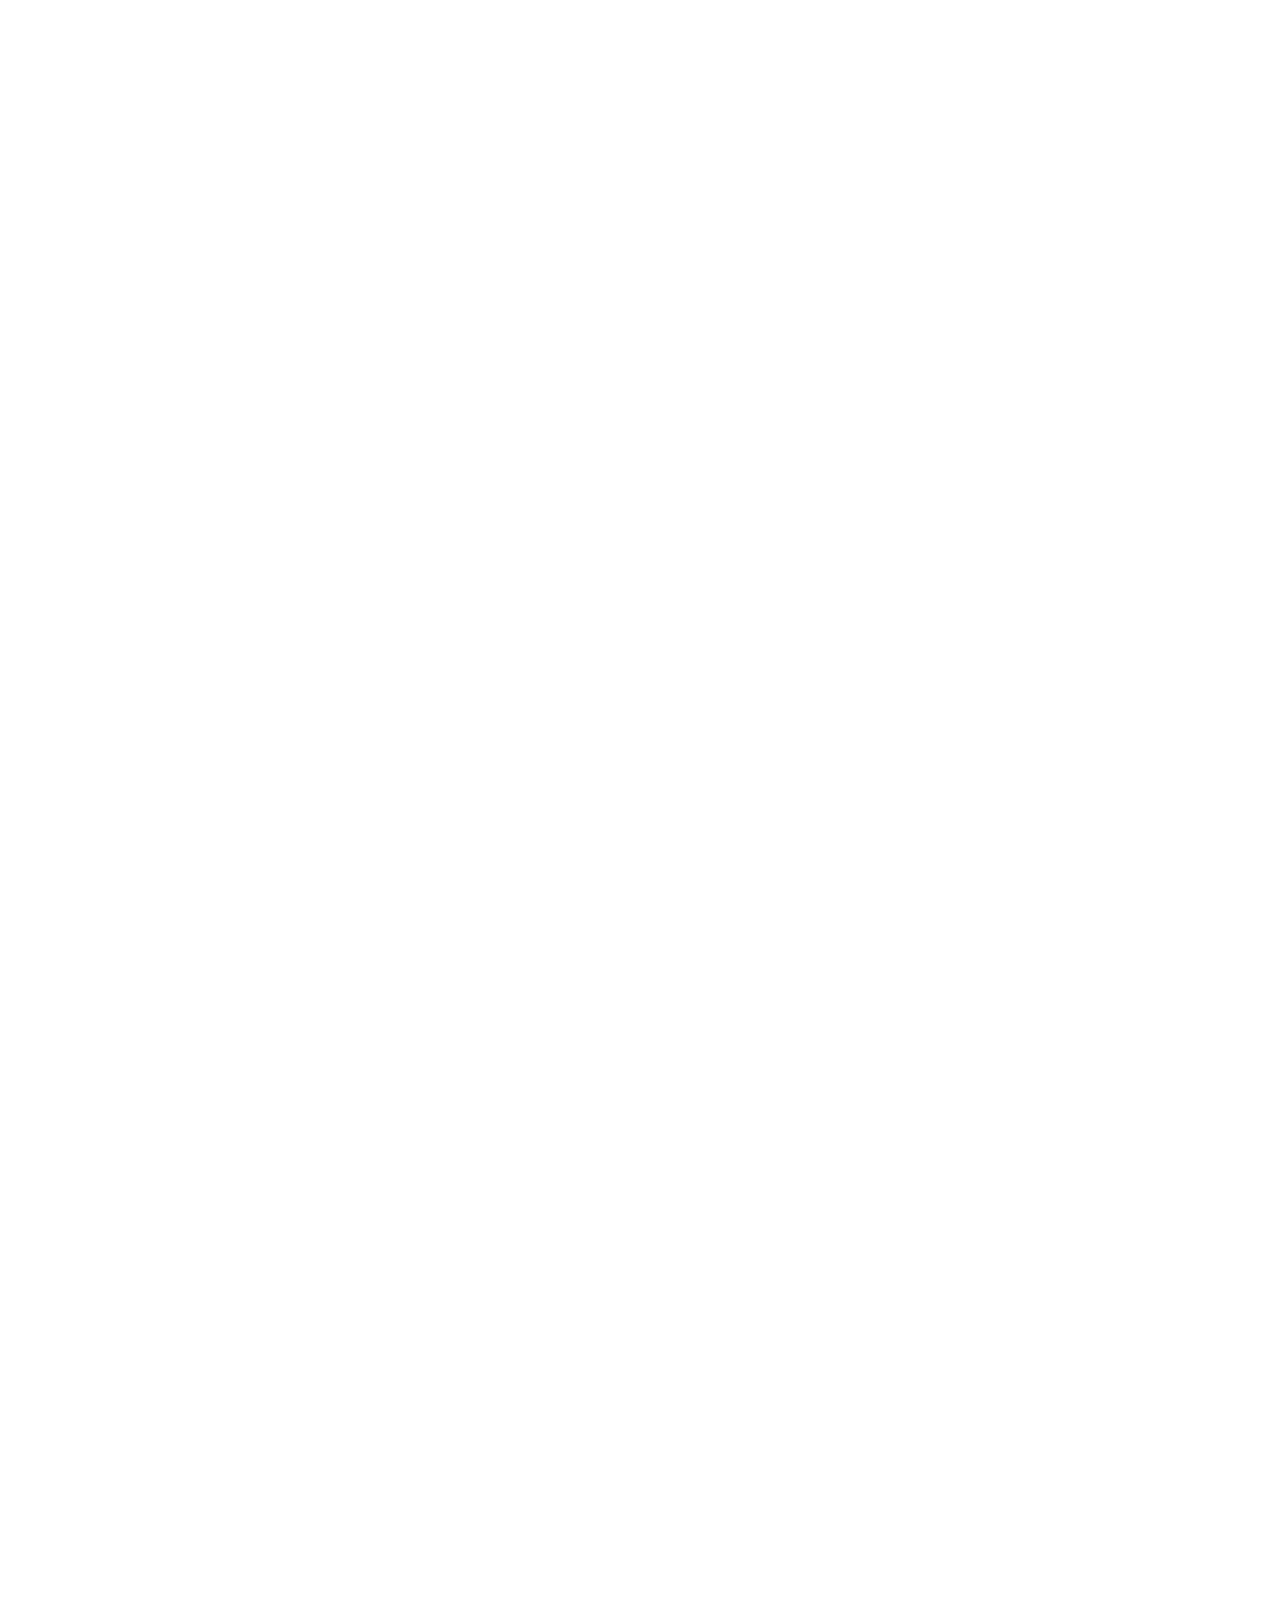
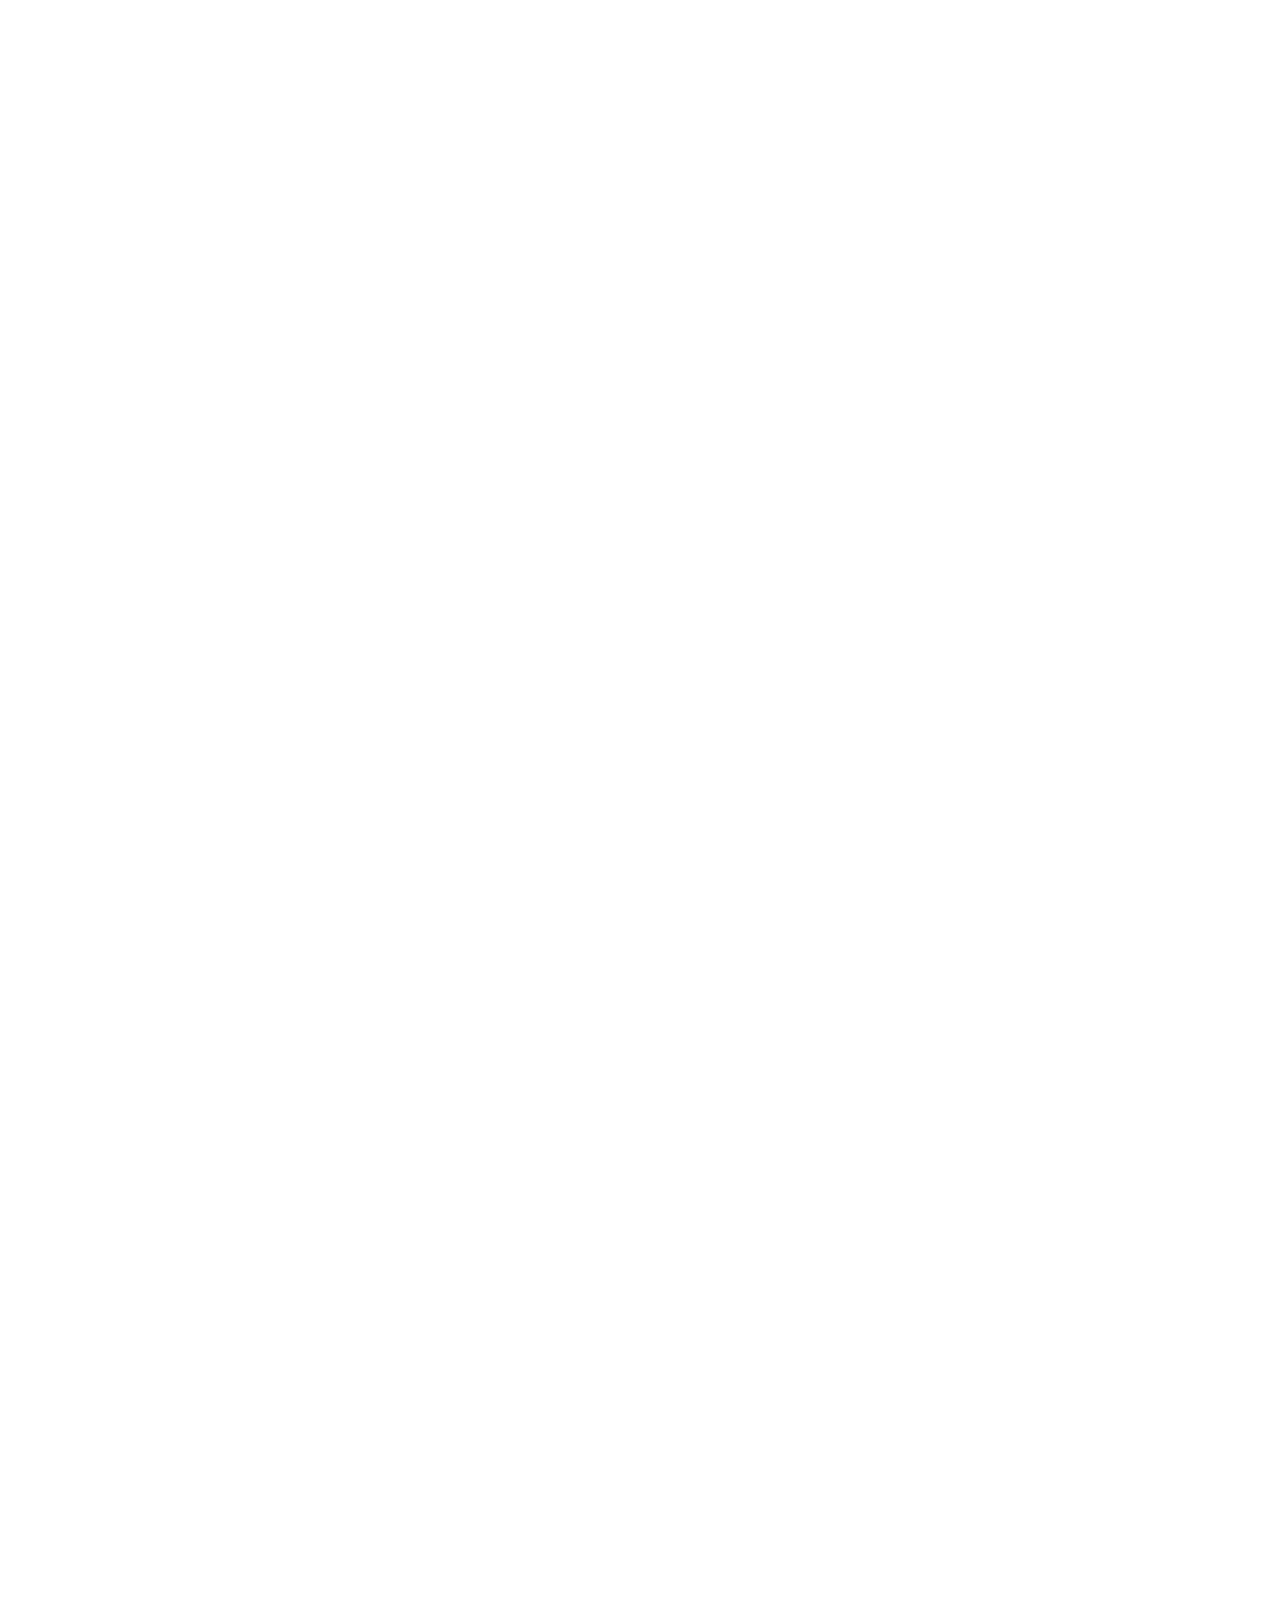
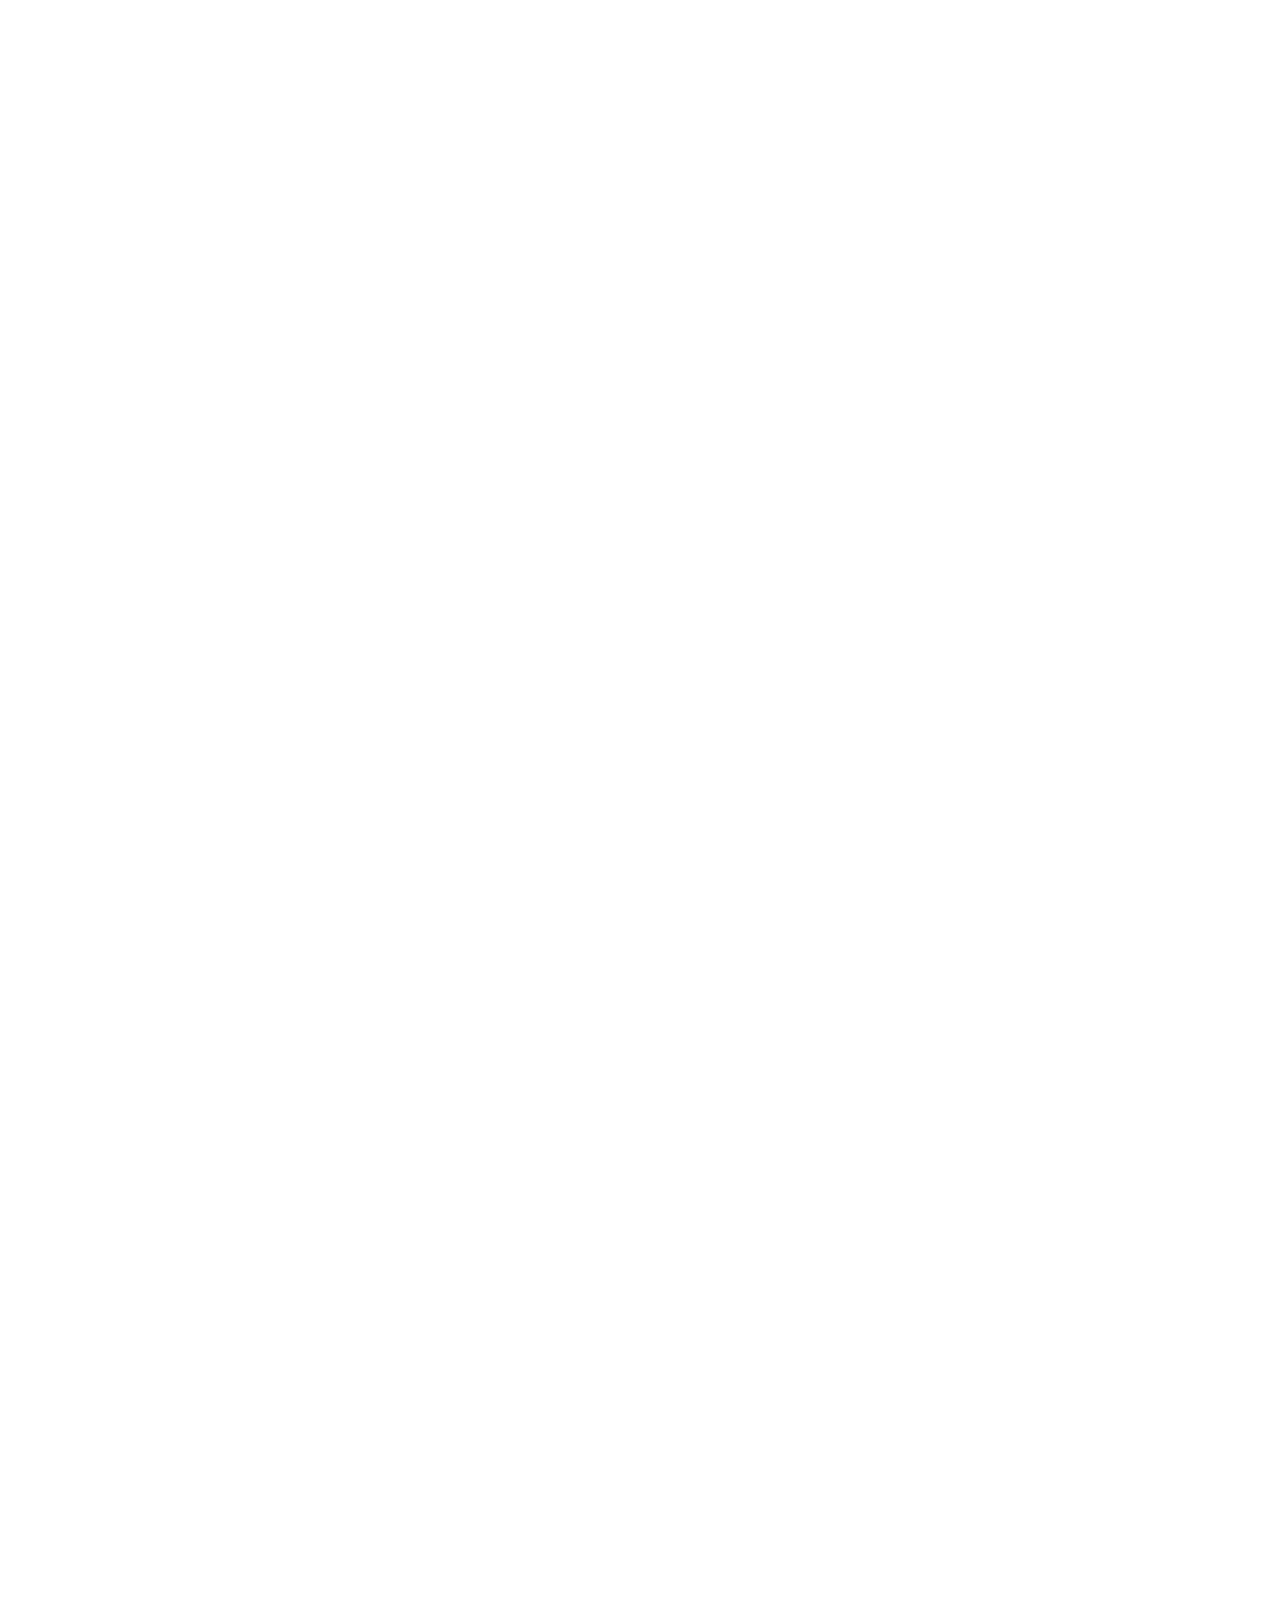
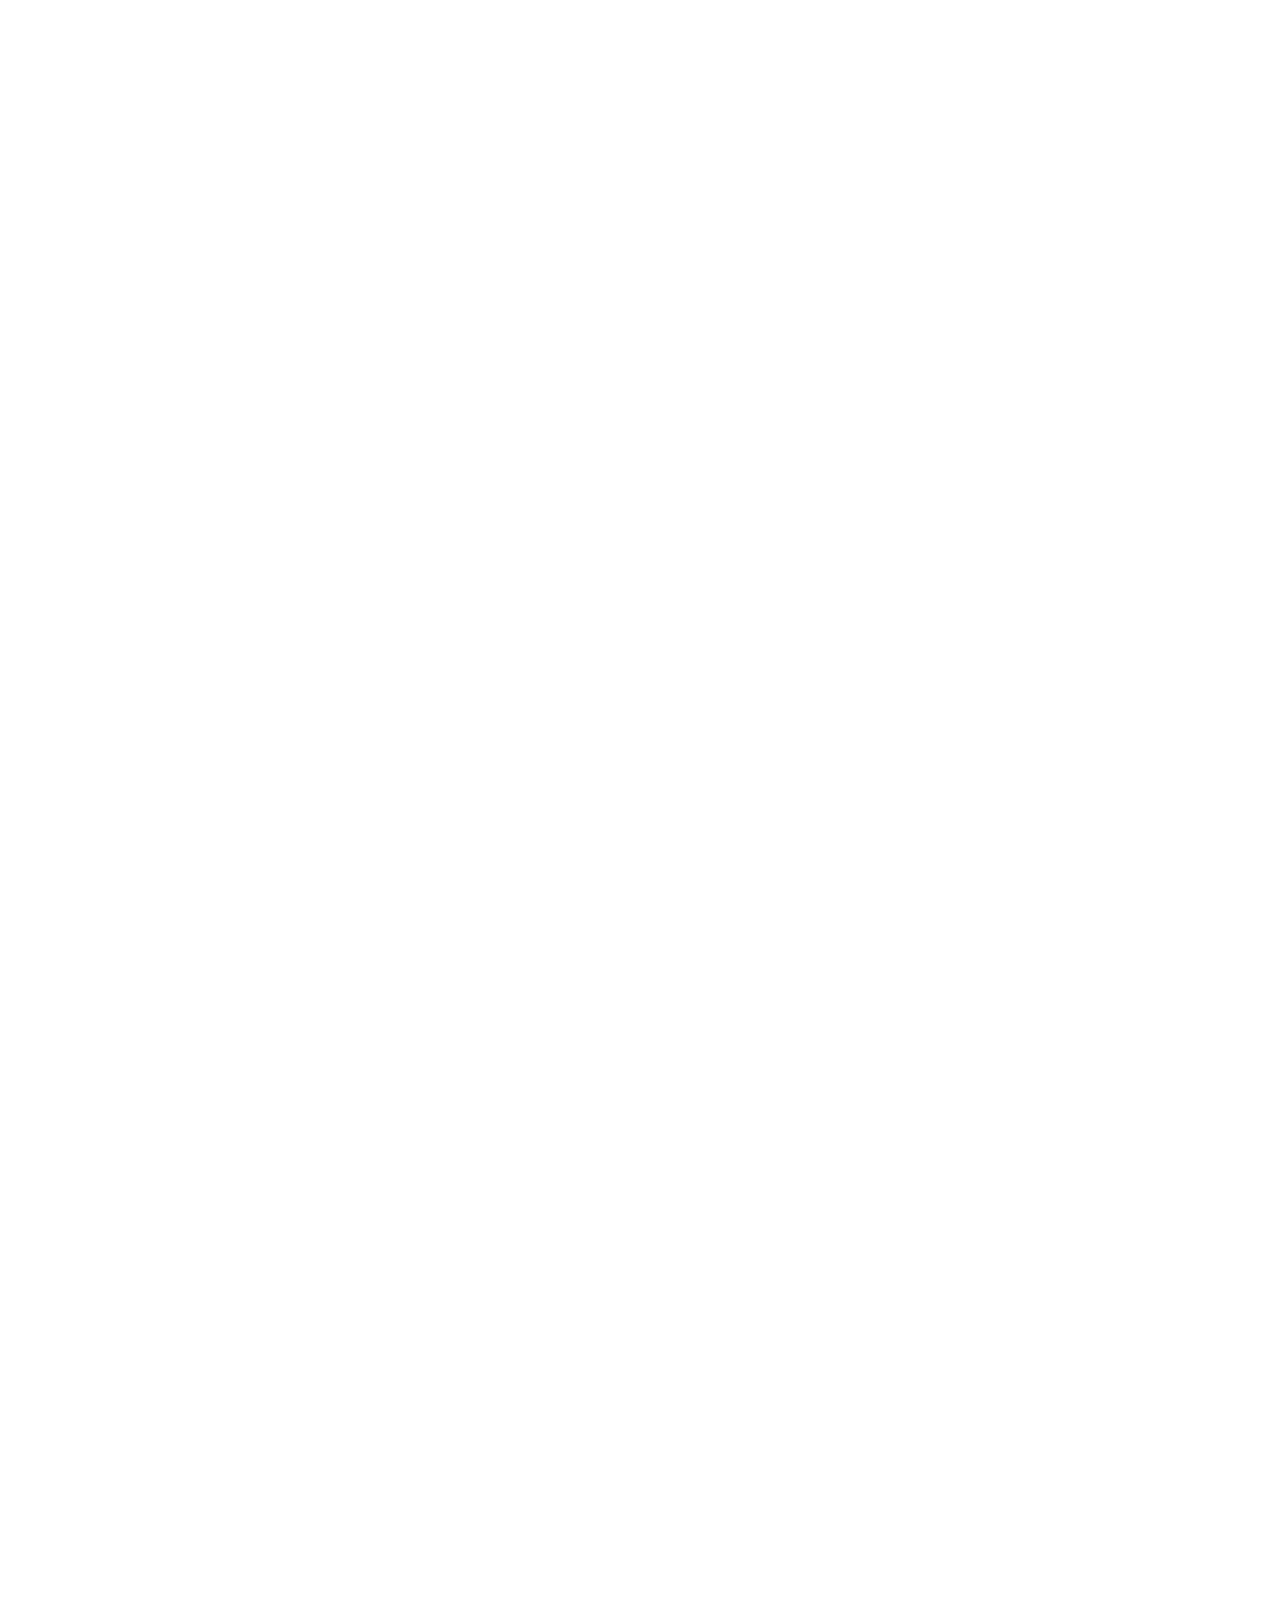
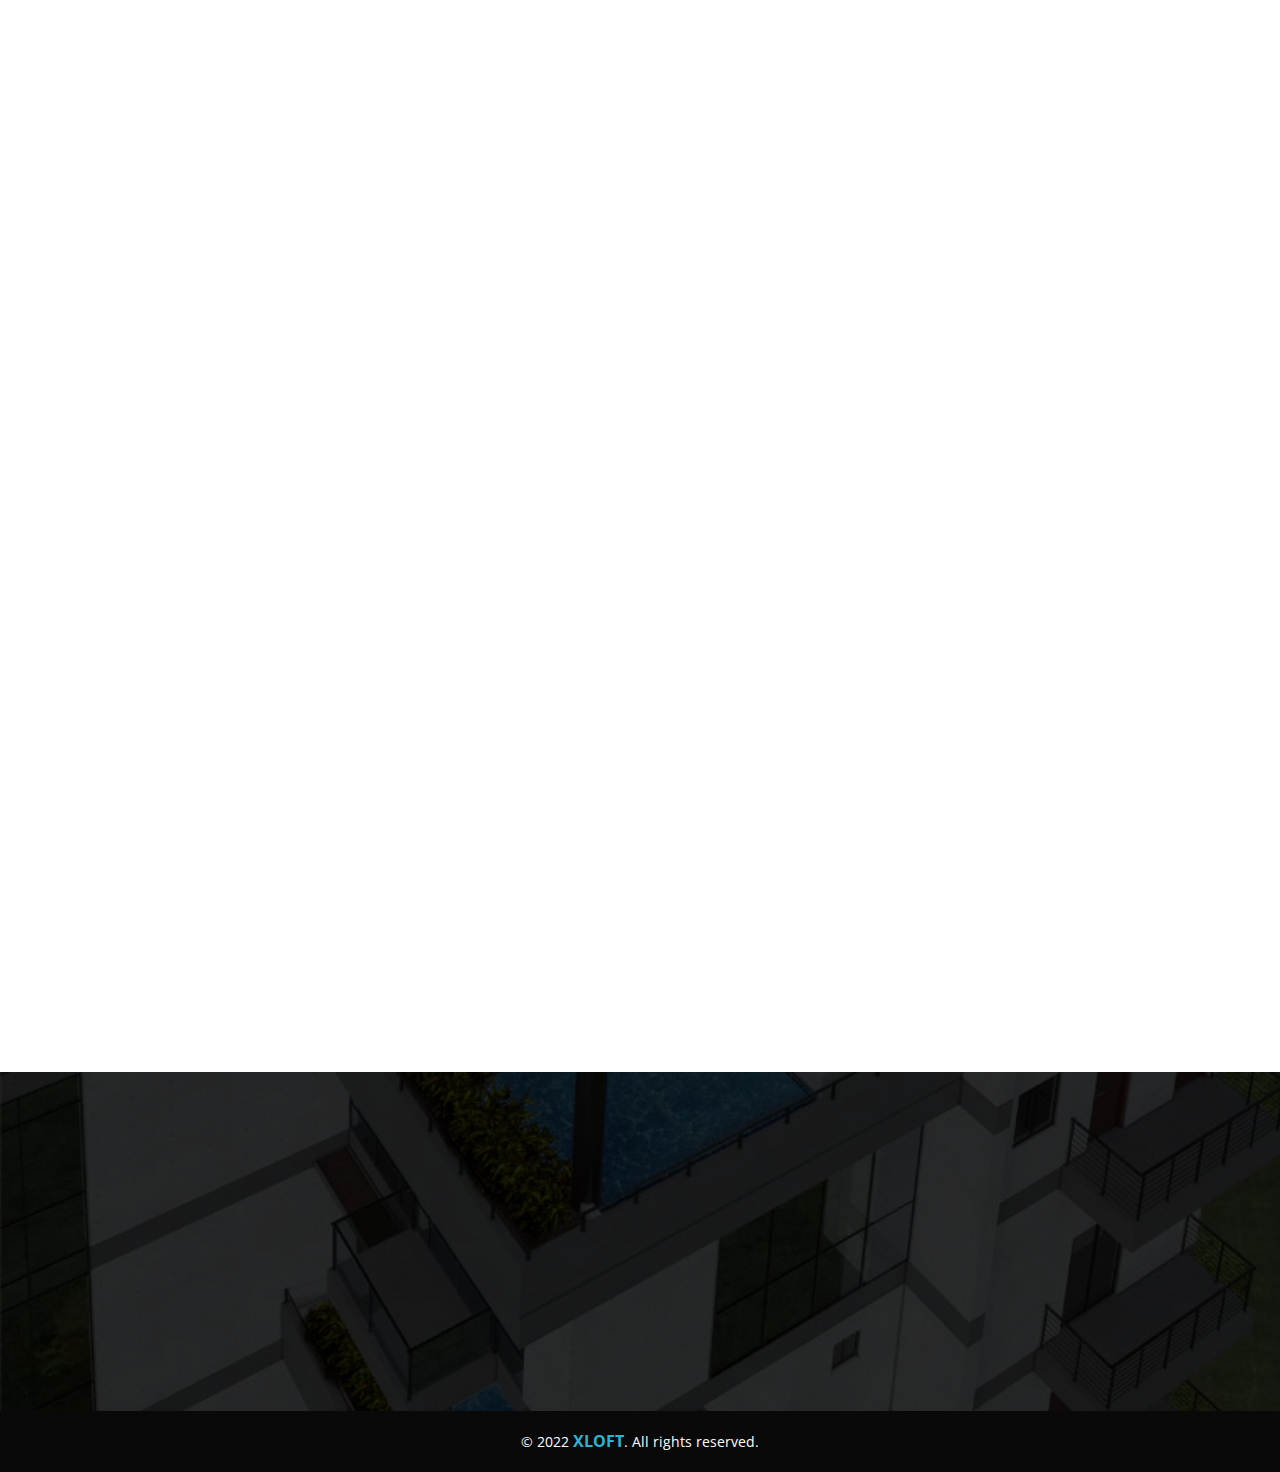
<file: general-features-and-amenities.html>
<!DOCTYPE html>
<html>
	<head>
		<meta charset="utf-8" />
		<meta http-equiv="X-UA-Compatible" content="IE=edge" />
		<title>XLOFT</title>
		<meta name="viewport" content="width=device-width, initial-scale=1" />
		<meta name="keywords" content=" html5, css3, mobile first, responsive" />

		<!-- Facebook and Twitter integration -->
		<meta property="og:title" content="" />
		<meta property="og:image" content="" />
		<meta property="og:url" content="" />
		<meta property="og:site_name" content="" />
		<meta property="og:description" content="" />
		<meta name="twitter:title" content="" />
		<meta name="twitter:image" content="" />
		<meta name="twitter:url" content="" />
		<meta name="twitter:card" content="" />

		<!-- Place favicon.ico and apple-touch-icon.png in the root directory. -->
		<link rel="icon" href="images/nafi/logo.png" type="image/x-icon" />
		<!-- Font Awesome integration -->
		<link
			rel="stylesheet"
			href="https://use.fontawesome.com/releases/v5.3.1/css/all.css"
			integrity="sha384-mzrmE5qonljUremFsqc01SB46JvROS7bZs3IO2EmfFsd15uHvIt+Y8vEf7N7fWAU"
			crossorigin="anonymous"
		/>

		<link
			href="https://fonts.googleapis.com/css?family=Open+Sans:300,400,700,300"
			rel="stylesheet"
			type="text/css"
		/>

		<!-- Animate.css -->
		<link rel="stylesheet" href="css/animate.css" />
		<!-- Icomoon Icon Fonts-->
		<link rel="stylesheet" href="css/icomoon.css" />
		<!-- Bootstrap  -->
		<link rel="stylesheet" href="css/bootstrap.css" />
		<!-- Superfish -->
		<link rel="stylesheet" href="css/superfish.css" />
		<!-- Flexslider  -->
		<link rel="stylesheet" href="css/flexslider.css" />
		<!-- Magnific Popup -->
		<link rel="stylesheet" href="css/magnific-popup.css" />
		<!-- Date Picker -->
		<link rel="stylesheet" href="css/bootstrap-datepicker.min.css" />
		<!-- CS Select -->
		<link rel="stylesheet" href="css/cs-select.css" />
		<link rel="stylesheet" href="css/cs-skin-border.css" />
		<!-- Owl CSS -->
		<link rel="stylesheet" href="css/owl.carousel.min.css" />
		<link rel="stylesheet" href="css/owl.theme.min.css" />

		<link rel="stylesheet" href="css/style.css" />

		<!-- Modernizr JS -->
		<script src="js/modernizr-2.6.2.min.js"></script>
		<!-- FOR IE9 below -->
		<!--[if lt IE 9]>
			<script src="js/respond.min.js"></script>
		<![endif]-->
	</head>
	<body>
		<!-- Navigation bar. -->
		<div id="header" class="header">
			<navigation-bar></navigation-bar>
        </div>
		<div class="general-features-amenities animate-box">
			<div class="container">
				<div class="row">
					<div class="col-md-6">
						<div class="general-features-amenities-header text-center">
							<h1>General Features & Amenities</h1>
						</div>
						<div class="general-features-amenities-details">
							<div class="general-features-amenities-single-detail">
								<h3>FOUNDATION</h3>
								<p>Appropriate design of founcation of the building has been carried out by reputed design engineers.</p>
							</div>
							<div class="general-features-amenities-single-detail">
								<h3>STRUCTURAL & GENERAL ENGINEERING FEATURES</h3>
								<p>Structural design parameters based on BNBC with consideration to American Standard of Testing Materials (ASTM) codes.<br>
								<br>
								Sub-Soil investigation and soil composition comprehensively analyzed by latest testing equipment and laboratory techniques with proper Pilling as needed.<br>
								<br>
								Total foundation and superstructure design and supervision by a team of reputed and professional structural design engineers with Systematic structural combination of steel reinforced concrete frame shear wall core. <br>
								<br>
								Reinforced cement concrete floor slabs with options to use Ready Mix Concrete directly from Plants.<br>
								<br>
								LC with adequate thickness in the top floor slab.<br>
								<br>
								Apartment Layout: open layouts with provisions to plenty of lights and air ventilations at each units which is to be approved by Land Owners before constructions.<br>
								<br>
								Comprehensive section by section checking and testing of all steel reinforcement by professional design and structural engineers.<br>
								<br>
								Structural design for earth-quake and wind load is based on BNBC Code as of 1993 with support Earth Quake up to Richter Scale 7.50.
								</p>
							</div>
							<div class="general-features-amenities-image">
								<img src="images/nafi/general-features-and-amenities-1.jpg" alt="General Features and Amenities Image">
							</div>
							
							<div class="general-features-amenities-single-detail">
								<h3>GROUND FLOOR, RECEPTION & COMMON AREA</h3>
								<p>
									An average of minimum 4" thick lime terracing will be done on roof applying special treatment for better thermal insulation. Proper slope shall be maintained to protect the roof from dampness.<br>
									<br>
									+ Separate Guest Lounge with Toilet.<br>
									+ Marble / Granite / Tiles patterns in reception lobby and Lift lobby floor.<br>
									+ Proper Concierge facilities.<br>
									+ Decorative General Notice board with light at the Ground Floor lobby.<br>
									+ Tiles at Lift side walls up to ceiling height.<br>
									+ Personalized mail boxes for each apartments Logo of the complex nicely arranged in glass plate.<br>
									+ Polished Homogeneous Floor Tiles at all Common Lobbies, Stairs, Lift Lobbies etc. X-Ceramics or equivalent.<br>
									+ PVC ceiling with aluminium section for hiding the plumbing lines.<br>
								</p>
							</div>
							<div class="general-features-amenities-single-detail">
								<h3>CAR PARKING</h3>
								<p>
									+ Car parking will be clearly defined and marked with apartment numbers to avoid any confusion and to ensure comfortable Exit & Entry.<br>
									+ Column guard with metal and tiles finishing.<br>
									+ Durable Parking Floor Tiles at the Parking area.
								</p>
							</div>
							<div class="general-features-amenities-single-detail">
								<h3>SECURITY ARRANGMENT</h3>
								<p>
									Guard post for 24 hours security, supervisor room, drivers' rest room, toilet for drivers, guard room, management office.
								</p>
							</div>
							<div class="general-features-amenities-single-detail">
								<h3>BATHROOMS</h3>
								<p>
									+ Imported (Toto) sanitary wares and chrome plated fittings with accessories in master bathroom.<br>
									+ Imported cabinet basin in master bathroom.<br>
									+ Bath Tub in master bathroom and Shower enclosure other two bathrooms.<br>
									+ Imported (Cotto) sanitary wares and chrome plated fittings with accessories in all others bathrooms.<br>
									+ Ceramic Tiles in walls up to false ceiling (Except Maid Toilet) X-Ceramics or equivalent.<br>
									+ Non slippery homogeneous floor Tiles at all bathrooms (except maid's toilet) X-Ceramics or equivalent.<br>
									+ Mirror with overhead lamps in all bathrooms.<br>
									+ Concealed hot and cold water GI lines in all bathrooms (Asia/Bashundhara/any other equivalent quality).<br>
									+ X-Ceramics tiles on floor and wall in maid's toilet with long pan, shower and low down.
								</p>
							</div>
							
							<div class="general-features-amenities-single-detail">
								<h3>GENERAL APARTMENT FLOORS</h3>
								<p>
									All General floors of the apartment will be finished with 32" * 32" size Mirror Polished Laser-Cut Tiles of Venus Ceramic or foreign origin.<br>
									<br>
									Floors of bathrooms shall be finished with Ceramic Tiles of Venus Ceramic/foreign origin.
								</p>
							</div>
							<div class="general-features-amenities-single-detail">
								<h3>PAINTING & POLISHING</h3>
								<p>
									+ Weather coat on outside walls (Barger/Asian or Equivalent).<br>
									+ Smooth finished and soft colored plastic paint on all internal walls & ceilings (Barger/Asian or equivalent).<br>
									Verandah railing as per the design of perspective.
								</p>
							</div>
							<div class="general-features-amenities-single-detail">
								<h3>ELECTRICAL</h3>
								<p>
									+ Sub-station, Transformer as per requirement of total load.<br>
									+ Imported electrical switches, circuit breakers, plug points and other fitting fixtures (MK/Energy Pac or equivalent).<br>
									+ Independent electric sub-meter for each apartment.<br>
									+ Electrical distribution box with main Circuit Breaker in each apartment.<br>
									+ Concealed electrical Wiring (BRB, Paradise, Cables or equivalent).<br>
									+ All power outlets with earthing connection.<br>
									+ Concealed fan hook.<br>
									+ Provision for Air conditioner in All Bed & living room (except Maid Bed).<br>
									+ Provision for Telephone, TV & Satellite dish antenna, Internet lines in living rooms and all bedrooms (Concealed).
								</p>
							</div>
							<div class="general-features-amenities-image">
								<img src="images/nafi/general-features-and-amenities-2.jpg" alt="General Features and Amenities Image">
							</div>
							<div class="general-features-amenities-single-detail">
								<h3>UTILITY FACILITIES</h3>
								<p>
									+ If for any reason Govt. fails to provide connections of Utility Services (Electric, Gas, WASA etc.) during handover of the Project, the Developer Company will not take any responsibility as per Law of the Govt. rules. Developer will only be responsible for the internal connections and peripherals of Utility Connections as per Govt. rules.<br>
									+ All Utility connection and installation charges of the Government (DESA, WASA and Tites) of each apartment at the project have to be paid in by their purchases / allottees in advance.<br>
									+ Individual Gas & Electrical meter for each apartment & Duplex.
								</p>
							</div>
							<div class="general-features-amenities-single-detail">
								<h3>GAS SUPPLY</h3>
								<p>
									Gas supply pipe (Asia / Bashundhara or any other equivalent quality) line concealed with one outlet in kitchen for one double burner from Titas Gas Company, shall be provided will be adequate with all safety means. Subject to Govt Policy.
								</p>
							</div>
							
							
							<div class="general-features-amenities-single-detail">
								<h3>APPLICATION & ALLOTMENT</h3>
								<p>
									+ Interested client(s) shall properly fill-up the prescribed, formatted application form as supplied by the Company <br>
									+ Allotment will be made on first-come first-basis, upon acceptance of -Application, Booking money, Mode of payment and necessary relevant Documentation, copies of Photographs etc.<br>
									+ The Company reserves the right to accept or reject any application for allotment without assigning any reason.<br>
									+ Allotment of any Booking will be made according to the terms & conditions of the company that relates to some certain conditions regarding Booking Money, Terms of Payments, and Down Payments etc.<br>
									+ No Allotments/deeds will be made unless a minimum of 30% of the total agreed amount of the purchase is made by the intended purchaser/s.<br>
									+ A subsequent Deed of Agreement of Purchase will be made of the said purchase according to the Terms of the Company.<br>
									+ The applicants are not entitled to transfer the Allotment of the purchase to any third party before complete hand over of the allotted spaces and registration of the same. Exceptions will be made in the case between close Family members like Spouses, Sons & Daughters etc. only but with prior written approval of the Allotting Company and payments of necessary Transfer Fees of a minimum Tk.2,00,000/-or 10% of the total value which ever in higher unless otherwise stated.<br>
									+ If in due course before final Registration of the Allotment, the Allottee is sadly demised or taken to bed without any senses or being proven to be paranoid or paranormal in that case, the verdict of the Court of Law will decide the fate of Allotment to be cast upon.
								</p>
							</div>
							<div class="general-features-amenities-single-detail">
								<h3>PAYMENTS</h3>
								<p>
									+ All payments like the Booking Money, Down Payments, regular Installments, Other related costs & expenses shall be made in Crossed Cheques / Pay Order /TT /DD or cash etc in favor of "Index Construction Ltd." Or otherwise stated by the Allotting Company.<br>
									+ Applicants residing abroad may make their payments in Foreign Exchange as per Rules of Bangladesh Government and as per rates issued by the Bangladesh Bank on the date of such payments received.<br>
									+ Necessary Money Receipts will be issued in favor of the Allotment and that of the Allottee.<br>
									+ In case of advance dated Cheques Actual Money Receipts will be issued after realizing the cheque amount on its due Dates.
								</p>
							</div>
							<div class="general-features-amenities-single-detail">
								<h3>CANCELLATION OF ALLOTMENTS</h3>
								<p>
									+ Cancellation of allotments will occur in the following case scenarios unless otherwise stated:
									a. If the Down payment is delayed for more than 1 (one) month or 30 (Thirty) days.<br>
									b. If regular Installment is delayed for 3 (Three Months) or 90 (Ninety) days.<br>
									c. If the Overdue Payments of installments exceeds more than 10% of the Total value of the flat.<br>
									d. If the Allottee fails to pay other related costs in due time frame set by the Company like Utility Costs, Extra Finishing Cost, delay fines etc.<br>
									e. If the Allottee fails to comply with the Terms of the Company.<br>
									+ Any other reasons the Company or the project it-self is threatened by the Allottee/s without stating any reasons there-of.<br>
									+ If the Allotment is canceled stating above reasons or otherwise, a Cancellation Fee according to the Terms of the Company will be charged on the Allottee with a Deduction of 4% of the total Allotment value of the apartment in concern and any other delay fines and charges applicable including extra bills at sites (if any). In case of cancellation by the Company or surrender of allotment by the Allottee, due refund will be made after deducting the Cancellation Fee and realizing the refund amount from the new buyer in due course of time.
								</p>
							</div>
							<div class="general-features-amenities-single-detail">
								<h3>DELAY OF PAYMENTS</h3>
								<p>
									+ If the allottee fails to pay any Installments as per the condition of purchase each monthly, S/he will be liable to pay a Delay Fine from the next consecutive month @ 4.00% per month on the amount defaulted or delayed for payment of that/those installments.<br>
									+ Accordingly, the value of the allotment and that of the payables against it will be increased and revised and has to be cleared by the purchasers before the handover/Due dates.
								</p>
							</div>
							
							<div class="general-features-amenities-single-detail">
								<h3>OTHER RELATED TERMS</h3>
								<p>
									If the Allottee wants to make any charges in the interior design, additional fittings and fixtures, S/he can do it with proper approval from the Company with additional expenses and adjustment as per market rates with overhead charges of accounts from the standard of finishing of the Company against the project.<br>
									<br>
									Company will take steps for the formation of apartment owners association, recruitment and training of association staffs, development of initial bill collection and paying system.<br>
									<br>
									A 6(Six) months of free repair & maintenance of technical problem of the projects will be made by company including supervision of complex and repair/ rectification of technical defect by an Engineer from the date of handover of all units.<br>
									<br>
									If the cost of the construction and finishing materials of the project is increased beyond the normal trend of the market and expected calculations of the company, the same will be borne by the purchaser on actual basis to be determined mutually.
								</p>
							</div>
							<div class="general-features-amenities-single-detail">
								<h3>FLAT OWNERS' ASSOCIATION</h3>
								<p>
									Every allottee must be members of the Flat Owners Association of the project, with a view to maintain the general affairs, repairs of the complex for common interest.<br>
									<br>
									S/he will have to bear the fixed proportionate share of monthly common charge and annual association fees as fixed by the members of the represented committee.<br>
									S/he will have to pay an initial deposit for the reserve fund of the said Association as fixed by the Developer Company before the final hand over of the allotted space.<br>
									<br>
									If the project is abandoned for any reason beyond the control of the company such as Force Majeure Conditions and other conditions compelling the company to shut down. It will repay the amount after deducting the actual expenses of area of construction and finishing done of the project in installments within a mutually agreed time frame without any other claim of interest or losses from the side of the purchases what so ever.
								</p>
							</div>
							<div class="general-features-amenities-image">
								<img src="images/nafi/general-features-and-amenities-5.jpg" alt="General Features and Amenities Image">
							</div>
						</div>
					</div>
					<div class="col-md-6">
						<div class="general-features-amenities-image">
							<img src="images/nafi/general-features-and-amenities-4.jpg" alt="General Features and Amenities Image">
						</div>
						<div class="general-features-amenities-single-detail right-detail">
							<h3>MAJOR STRUCTURAL MATERIALS</h3>
							<p class="single-detail-bold">Cement</p>
							<p>Scan / Holcim / Shah Cement or equivalent as available in the market.</p>
							<p class="single-detail-bold">Steel</p>
							<p>60/40 grade deformed bar from BSRM/KSRM/AKS or equivalent as needed by the structural design requirements.</p>
							<p class="single-detail-bold">Aggregates</p>
							<p>Stone chips in RCC work (as per design specification)</p>
							<p class="single-detail-bold">Bricks</p>
							<p>
								Machine made (standard bricks)<br>
								<br>
								Direct supervision at every stage of construction by team of experienced and qualified Civil Engineers to ensure highest quality workmanship.<br>
								<br>
								Systematic testing of concrete and other completed work samples at every stage from quality control laboratories.
							</p>
						</div>
						<div class="general-features-amenities-single-detail">
							<h3>SPECIFICATION OF GENERATOR</h3>
							<p>
								International standard generator (European origin) with auto starter (sound proof canopy system) be installed. Generator voltage stabilizer with battery back.<br>
								<br>
								Generator for Emergency usage at all apartments including utility service like Water pumps, Lifts, Common lights, Common spaces area etc.<br>
								<br>
								Generator Set: Water cooled diesel engine system with full power back-up capacity.<br>
								Engine brands: European origin like Perkins/Cummins or equivalent. 
							</p>
						</div>
						<div class="general-features-amenities-single-detail">
							<h3>TRANSFORMER</h3>
							<p>
								Distribution Transformer of required capacity of Energy Pac brand of Bangladesh origin to provide adequate power load to each apartment.<br>
								<br>
								Warranty and free maintenance service shall be carried out by the manufacturer/supplier for a period of one year starting from the date of energizing the sub-station.
							</p>
						</div>
						<div class="general-features-amenities-single-detail">
							<h3>SPECIFICATION OF LIFT</h3>
							<p>
								Numbers: 01 lift with adeqaute lights.<br>
								Capacity: As per design.<br>
								Brand/Origin: Mitsubishi/Hyundai or equivalent.
							</p>
						</div>
						<div class="general-features-amenities-single-detail">
							<h3>SPECIFICATION OF FIRE EXTINGUISHER</h3>
							<p>
								Fire Extinguisher at each floor according to the necessary firefighting requirement.<br>
								<br>
								Fire bucket and fire extinguisher will be in the substation room.
							</p>
						</div>
						<div class="general-features-amenities-image">
							<img src="images/nafi/general-features-and-amenities-3.jpg" alt="General Features and Amenities Image">
						</div>
						<div class="general-features-amenities-single-detail">
							<h3>SEWERAGE SYSTEM</h3>
							<p>
								Sewerage line shall be connected with WASA main line.
							</p>
						</div>
						<div class="general-features-amenities-single-detail">
							<h3>KITCHEN</h3>
							<p>
								All Kitchens will have Kitchen Work Top of solid Concrete Frame.<br>
								+ Ceramic wall Tiles at kitchen from X-Ceramics or equivalent only at the Work Top Slab areas.<br>
								+ Polished Homogeneous floor of kitchen shall be finished with 16"*16" size tiles of X-Ceramics.<br>
								+ Concrete shelf of 2.67 feet height from floor level with Granite/Marble Work Top. High Polished stainless counter top steel sink of foreign origin with mixer.<br>
								Provision for one double burner gas outlet.<br>
								+ Hot and cold water line provision.<br>
								+ Washing corner in kitchen verandah shall be tiled finish.<br>
								+ Exhaust fan of foreign origin suitably located. Hot and cold water lines with plug point for geyser.
							</p>
						</div>
						<div class="general-features-amenities-single-detail">
							<h3>WOOD WORK</h3>
							<p class="single-detail-bold">Doors</p>
							<p>
								+ Decorative Solid Burma Teak main Entry Doors at all units with Burma Teak Frames.
								+ The Main Door will have: Door chain, Check viewer, Apartment No. in brass, Doors with Locks, Good and durable calling bell switches, Spy holes.<br>
								+ All internal Doors will be strong and durable veneered flush door shutters with frames of Segun wood or of imported wood.
							</p>
						</div>
						<div class="general-features-amenities-single-detail">
							<h3>WINDOWS</h3>
							<p>
								+ Sliding external windows with 5mm glass completed with mohair lining and rainwater barrier in 4 inch aluminium section.<br>
								+ Safety grills with matching color enamel paint in all windows.<br>
								+ Mosquito net in windows (BTA).
							</p>
						</div>
						<div class="general-features-amenities-single-detail">
							<h3>WATER PUMPS</h3>
							<p>
								2 (Two) numbers of water pumps of required capacity of Pedrallo / Saer brand of Italy / USA origin shall be provided for lifting water from underground reservoir to roof top tank.<br>
								<br>
								Warranty and free repair service shall be carried out by the saler of the pumps providing guarantee cards in respect of free repair for one year from the date of its delivery.
							</p>
						</div>
						<div class="general-features-amenities-single-detail">
							<h3>SUPPLY / RESERVOIR</h3>
							<p>
								+ Pressurized Central water line system to be provided.<br>
								+ Under ground and roof water reservoirs for drinking water from WASA supply with water lifting pumps and electric motors. 
								+ Concealed hot & cold water lines at all Bathrooms except Maid.
							</p>
						</div>
						<div class="general-features-amenities-single-detail">
							<h3>AFTER SALES SERVICE</h3>
							<p>
								+ Life long After Sales Service from the Company with term contracts of services under payments.<br>
								+ 06 (six) months free repair & maintenance of technical problems.<br>
								+ All Electromechanical installations like - Substation, Generator, Lifts, Water Purifier, Geyser etc. will be having separate Warrantee and Guarantee terms from its manufacturers and Owners will have to engage separate Service deeds with these companies to have their spare and technical supports over the periods.<br>
								+ The Developer Company will provide all construction and finishing related supports including its fixtures and fittings related issues, if they needs to be replaced or found faulty, repaired if needed, or replacements & solutions over the Free Service period of 06 months. But if, the fault is found to be done by the user intentionally or foolishly the same will not be replaced for free.<br>
								+ Supervision of Complex with repair and rectification of technical defect by an Engineer for 06 months.<br>
								+ Preparation of Bye-Laws and formation of Apartment Owners Association.
							</p>
						</div>
						<div class="general-features-amenities-single-detail">
							<h3>MISC. SERVICES</h3>
							<p>
								+ All the purchasers of the apartment units will be called for time to time during the construction period to finalize - The Internal Layout of their units, Some Finishing items (Like - Tiles, Sanitary Fittings and Fixtures etc.) with a deadline to provide the decisions regarding the issues. All extra costs related to the changes of layouts and finishing items has to be paid in by the purchasers before any decision of changes are to be implemented at the unit according to the prescribed Form of the Company in advance within the stipulated time.<br>
								+ In some cases, the purchasers will be asked for to supply their choice of materials at their units at site within a stipulated time frame which the Company strictly follows so that the construction time line is not hampered or hindered.
							</p>
						</div>
						<div class="general-features-amenities-image">
							<img src="images/nafi/general-features-and-amenities-6.jpg" alt="General Features and Amenities Image">
						</div>
						<div class="general-features-amenities-single-detail">
							<h3>OWNERSHIP</h3>
							<p>
								The allottee will eventually be the Owner of the allotted property along with proportionate share of un-divided and un-demarcated land in concern, which will be registered in favor of Allottee or his/her Nominee as per the rules and regulations of the Government.<br>
								<br>
								The property will be free from all encumbrance and the ownership will be registered without any prejudice from the part of the Developer.<br>
								<br>
								Possession of the Allotment will be made on receipt of all related payments against the Allotment including Govt. Fees & Taxes except for reason beyond control of Index Construction Ltd.
							</p>
						</div>
						<div class="general-features-amenities-single-detail">
							<h3>POSSESSION & TRANSFER OF OWNERSHIP</h3>
							<p>
								Possession and right of the allotment is transferred in favor of the Allottee after full payments of agreed value against the unit/s including delay fine, additional cost, Utility Charges etc.<br>
								<br>
								All costs relating to transfer of ownership and registration like registration fee, Transfer fee, stamp duty, govt. Tax & VAT, documentation charges, Gain Tax and other incidental expenses will be borne by the allottee on actual basis.
							</p>
						</div>
						<div class="general-features-amenities-single-detail">
							<h3>COMPANY RIGHTS</h3>
							<p>
								The Company reserves the right to accept or reject any application for Allotment without assigning any reasons.<br>
								<br>
								It also reserves right to make any changes in both Architectural and Structural designs of the projects that it feels betterment as and when necessary.<br>
								<br>
								The Allottee will not be permitted to do any major structural change including the Interior and Exterior of the project and that of their allotted units without written consent of the Company after the handover. In that case, Builder Company will not be liable for any damages and accidents of the said project and of the allotted unit in concern.
							</p>
						</div>
						<div class="general-features-amenities-single-detail">
							<h3>HAND OVER</h3>
							<p>
								Physical possession of allotted property will be made after full and final payments of all relevant dues as per terms of the company within the stipulated date declared with a grace period of 6(six) months more.<br>
								If the project is delayed for some Force Majeure conditions like Natural Calamities, Political Disturbances, Economical setback, Acts of God, Bourocratic Complexity of the Govt. Agencies or any other reasons beyond the control of the   company. The company will not be liable for delays of such kind.
							</p>
						</div>
						<div class="general-features-amenities-single-detail">
							<h3>UTILITIES AND SERVICE CHARGES</h3>
							<p>
								The allottee will be liable to be liable to pay Utility Connection charges like Electricity, Gas, Water, Sewerage etc. is which is not included in the agreed price of the allotted unit, before hand over of the unit.<br>
								<br>
								The allottee will also pay an amount as security deposit for such facilities before hand over in favor of company, as it will be fixed in due course of time. The allottee will also bear a monthly cost of charged common services on actual after hand over of the unit/project.
							</p>
						</div>
					</div>
				</div>
			</div>
		</div>
        
		<footer-component></footer-component>
		<!-- jQuery -->
		<script src="js/jquery.min.js"></script>
		<!-- jQuery Easing -->
		<script src="js/jquery.easing.1.3.js"></script>
		<!-- Bootstrap -->
		<script src="js/bootstrap.min.js"></script>
		<!-- Waypoints -->
		<script src="js/jquery.waypoints.min.js"></script>
		<script src="js/sticky.js"></script>
		<!-- Superfish -->
		<script src="js/hoverIntent.js"></script>
		<script src="js/superfish.js"></script>
		<!-- Flexslider -->
		<script src="js/jquery.flexslider-min.js"></script>
		<!-- Date Picker -->
		<script src="js/bootstrap-datepicker.min.js"></script>
		<!-- CS Select -->
		<script src="js/classie.js"></script>
		<script src="js/selectFx.js"></script>
		<!-- Owl JS -->
		<script src="js/owl.carousel.min.js"></script>
		<!-- Main JS -->
		<script src="js/main.js"></script>
		<!-- Custom JS. -->
		<script src="js/custom.js"></script>
		<!-- Components JS. -->
		<script src="components/navigation-bar.js"></script>
		<script src="components/footer-component.js"></script>
	</body>
</html>
</file>
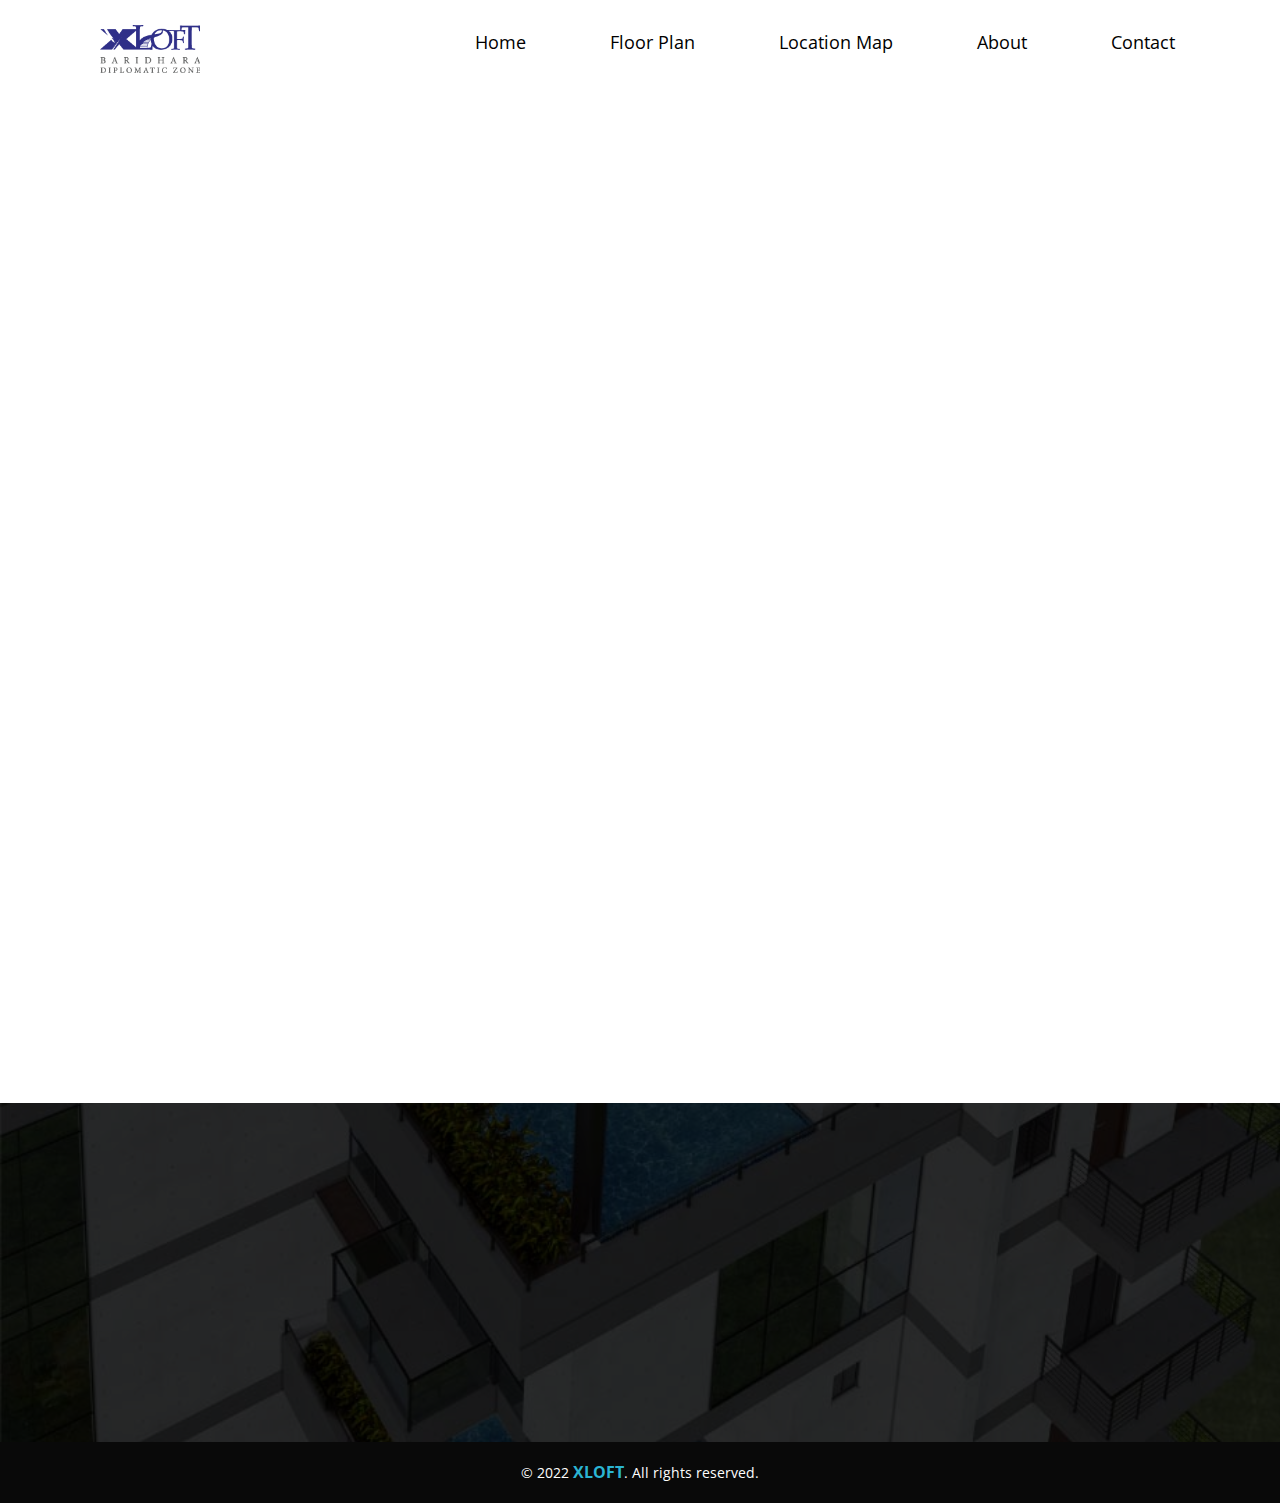
<file: location-map.html>
<!DOCTYPE html>
<html>
	<head>
		<meta charset="utf-8" />
		<meta http-equiv="X-UA-Compatible" content="IE=edge" />
		<title>XLOFT</title>
		<meta name="viewport" content="width=device-width, initial-scale=1" />
		<meta name="keywords" content=" html5, css3, mobile first, responsive" />

		<!-- Facebook and Twitter integration -->
		<meta property="og:title" content="" />
		<meta property="og:image" content="" />
		<meta property="og:url" content="" />
		<meta property="og:site_name" content="" />
		<meta property="og:description" content="" />
		<meta name="twitter:title" content="" />
		<meta name="twitter:image" content="" />
		<meta name="twitter:url" content="" />
		<meta name="twitter:card" content="" />

		<!-- Place favicon.ico and apple-touch-icon.png in the root directory -->
		<link rel="icon" href="images/nafi/logo.png" type="image/x-icon" />
		<!-- Font Awesome integration -->
		<link
			rel="stylesheet"
			href="https://use.fontawesome.com/releases/v5.3.1/css/all.css"
			integrity="sha384-mzrmE5qonljUremFsqc01SB46JvROS7bZs3IO2EmfFsd15uHvIt+Y8vEf7N7fWAU"
			crossorigin="anonymous"
		/>

		<link
			href="https://fonts.googleapis.com/css?family=Open+Sans:300,400,700,300"
			rel="stylesheet"
			type="text/css"
		/>

		<!-- Animate.css -->
		<link rel="stylesheet" href="css/animate.css" />
		<!-- Icomoon Icon Fonts-->
		<link rel="stylesheet" href="css/icomoon.css" />
		<!-- Bootstrap  -->
		<link rel="stylesheet" href="css/bootstrap.css" />
		<!-- Superfish -->
		<link rel="stylesheet" href="css/superfish.css" />
		<!-- Flexslider  -->
		<link rel="stylesheet" href="css/flexslider.css" />
		<!-- Magnific Popup -->
		<link rel="stylesheet" href="css/magnific-popup.css" />
		<!-- Date Picker -->
		<link rel="stylesheet" href="css/bootstrap-datepicker.min.css" />
		<!-- CS Select -->
		<link rel="stylesheet" href="css/cs-select.css" />
		<link rel="stylesheet" href="css/cs-skin-border.css" />
		<!-- Owl CSS -->
		<link rel="stylesheet" href="css/owl.carousel.min.css" />
		<link rel="stylesheet" href="css/owl.theme.min.css" />

		<link rel="stylesheet" href="css/style.css" />

		<!-- Modernizr JS -->
		<script src="js/modernizr-2.6.2.min.js"></script>
		<!-- FOR IE9 below -->
		<!--[if lt IE 9]>
			<script src="js/respond.min.js"></script>
		<![endif]-->
	</head>
	<body>
		<!-- Navigation bar. -->
		<div id="header" class="header">
			<navigation-bar></navigation-bar>
        </div>
		<div id="location_map" class="location-map">
			<div class="row">
				<div class="col-md-12 text-center animate-box fadeInUp animated">
					<h1>Location Map</h1>
				</div>
			</div>
			<div class="row">
				<div class="col-md-6 text-center animate-box fadeInUp animated">
					<img src="images/nafi/location-map.jpg" alt="Location Map" />
				</div>
				<div class="col-md-6 text-center animate-box fadeInUp animated location-map-writeup">
					<p>House # 32, Road # 12, Block-K, <br> Baridhara Diplomatic Zone, Dhaka</p>
				</div>
			</div>
        </div>
		<footer-component></footer-component>
		<!-- jQuery -->
		<script src="js/jquery.min.js"></script>
		<!-- jQuery Easing -->
		<script src="js/jquery.easing.1.3.js"></script>
		<!-- Bootstrap -->
		<script src="js/bootstrap.min.js"></script>
		<!-- Waypoints -->
		<script src="js/jquery.waypoints.min.js"></script>
		<script src="js/sticky.js"></script>
		<!-- Superfish -->
		<script src="js/hoverIntent.js"></script>
		<script src="js/superfish.js"></script>
		<!-- Flexslider -->
		<script src="js/jquery.flexslider-min.js"></script>
		<!-- Date Picker -->
		<script src="js/bootstrap-datepicker.min.js"></script>
		<!-- CS Select -->
		<script src="js/classie.js"></script>
		<script src="js/selectFx.js"></script>
		<!-- Owl JS -->
		<script src="js/owl.carousel.min.js"></script>
		<!-- Main JS -->
		<script src="js/main.js"></script>
		<!-- Custom JS. -->
		<script src="js/custom.js"></script>
		<script src="components/navigation-bar.js"></script>
		<script src="components/footer-component.js"></script>
    </body>
</html>
</file>
<file: css/icomoon.css>
@font-face {
    font-family: 'icomoon';
    src:    url('fonts/icomoon.eot?1oniuf');
    src:    url('fonts/icomoon.eot?1oniuf#iefix') format('embedded-opentype'),
        url('fonts/icomoon.ttf?1oniuf') format('truetype'),
        url('fonts/icomoon.woff?1oniuf') format('woff'),
        url('fonts/icomoon.svg?1oniuf#icomoon') format('svg');
    font-weight: normal;
    font-style: normal;
}

[class^="icon-"], [class*=" icon-"] {
    /* use !important to prevent issues with browser extensions that change fonts */
    font-family: 'icomoon' !important;
    speak: none;
    font-style: normal;
    font-weight: normal;
    font-variant: normal;
    text-transform: none;
    line-height: 1;

    /* Better Font Rendering =========== */
    -webkit-font-smoothing: antialiased;
    -moz-osx-font-smoothing: grayscale;
}

.icon-mobile:before {
    content: "\e000";
}
.icon-laptop:before {
    content: "\e001";
}
.icon-desktop:before {
    content: "\e002";
}
.icon-tablet:before {
    content: "\e003";
}
.icon-phone:before {
    content: "\e004";
}
.icon-document:before {
    content: "\e005";
}
.icon-documents:before {
    content: "\e006";
}
.icon-search:before {
    content: "\e007";
}
.icon-clipboard:before {
    content: "\e008";
}
.icon-newspaper:before {
    content: "\e009";
}
.icon-notebook:before {
    content: "\e00a";
}
.icon-book-open:before {
    content: "\e00b";
}
.icon-browser:before {
    content: "\e00c";
}
.icon-calendar:before {
    content: "\e00d";
}
.icon-presentation:before {
    content: "\e00e";
}
.icon-picture:before {
    content: "\e00f";
}
.icon-pictures:before {
    content: "\e010";
}
.icon-video:before {
    content: "\e011";
}
.icon-camera:before {
    content: "\e012";
}
.icon-printer:before {
    content: "\e013";
}
.icon-toolbox:before {
    content: "\e014";
}
.icon-briefcase:before {
    content: "\e015";
}
.icon-wallet:before {
    content: "\e016";
}
.icon-gift:before {
    content: "\e017";
}
.icon-bargraph:before {
    content: "\e018";
}
.icon-grid:before {
    content: "\e019";
}
.icon-expand:before {
    content: "\e01a";
}
.icon-focus:before {
    content: "\e01b";
}
.icon-edit:before {
    content: "\e01c";
}
.icon-adjustments:before {
    content: "\e01d";
}
.icon-ribbon:before {
    content: "\e01e";
}
.icon-hourglass:before {
    content: "\e01f";
}
.icon-lock:before {
    content: "\e020";
}
.icon-megaphone:before {
    content: "\e021";
}
.icon-shield:before {
    content: "\e022";
}
.icon-trophy:before {
    content: "\e023";
}
.icon-flag:before {
    content: "\e024";
}
.icon-map:before {
    content: "\e025";
}
.icon-puzzle:before {
    content: "\e026";
}
.icon-basket:before {
    content: "\e027";
}
.icon-envelope:before {
    content: "\e028";
}
.icon-streetsign:before {
    content: "\e029";
}
.icon-telescope:before {
    content: "\e02a";
}
.icon-gears:before {
    content: "\e02b";
}
.icon-key:before {
    content: "\e02c";
}
.icon-paperclip:before {
    content: "\e02d";
}
.icon-attachment:before {
    content: "\e02e";
}
.icon-pricetags:before {
    content: "\e02f";
}
.icon-lightbulb:before {
    content: "\e030";
}
.icon-layers:before {
    content: "\e031";
}
.icon-pencil:before {
    content: "\e032";
}
.icon-tools:before {
    content: "\e033";
}
.icon-tools-2:before {
    content: "\e034";
}
.icon-scissors:before {
    content: "\e035";
}
.icon-paintbrush:before {
    content: "\e036";
}
.icon-magnifying-glass:before {
    content: "\e037";
}
.icon-circle-compass:before {
    content: "\e038";
}
.icon-linegraph:before {
    content: "\e039";
}
.icon-mic:before {
    content: "\e03a";
}
.icon-strategy:before {
    content: "\e03b";
}
.icon-beaker:before {
    content: "\e03c";
}
.icon-caution:before {
    content: "\e03d";
}
.icon-recycle:before {
    content: "\e03e";
}
.icon-anchor:before {
    content: "\e03f";
}
.icon-profile-male:before {
    content: "\e040";
}
.icon-profile-female:before {
    content: "\e041";
}
.icon-bike:before {
    content: "\e042";
}
.icon-wine:before {
    content: "\e043";
}
.icon-hotairballoon:before {
    content: "\e044";
}
.icon-globe:before {
    content: "\e045";
}
.icon-genius:before {
    content: "\e046";
}
.icon-map-pin:before {
    content: "\e047";
}
.icon-dial:before {
    content: "\e048";
}
.icon-chat:before {
    content: "\e049";
}
.icon-heart:before {
    content: "\e04a";
}
.icon-cloud:before {
    content: "\e04b";
}
.icon-upload:before {
    content: "\e04c";
}
.icon-download:before {
    content: "\e04d";
}
.icon-target:before {
    content: "\e04e";
}
.icon-hazardous:before {
    content: "\e04f";
}
.icon-piechart:before {
    content: "\e050";
}
.icon-speedometer:before {
    content: "\e051";
}
.icon-global:before {
    content: "\e052";
}
.icon-compass:before {
    content: "\e053";
}
.icon-lifesaver:before {
    content: "\e054";
}
.icon-clock:before {
    content: "\e055";
}
.icon-aperture:before {
    content: "\e056";
}
.icon-quote:before {
    content: "\e057";
}
.icon-scope:before {
    content: "\e058";
}
.icon-alarmclock:before {
    content: "\e059";
}
.icon-refresh:before {
    content: "\e05a";
}
.icon-happy:before {
    content: "\e05b";
}
.icon-sad:before {
    content: "\e05c";
}
.icon-facebook:before {
    content: "\e05d";
}
.icon-twitter:before {
    content: "\e05e";
}
.icon-googleplus:before {
    content: "\e05f";
}
.icon-rss:before {
    content: "\e060";
}
.icon-tumblr:before {
    content: "\e061";
}
.icon-linkedin:before {
    content: "\e062";
}
.icon-dribbble:before {
    content: "\e063";
}
.icon-box2:before {
    content: "\ea82";
}
.icon-write:before {
    content: "\ea83";
}
.icon-clock2:before {
    content: "\ea84";
}
.icon-reply2:before {
    content: "\ea85";
}
.icon-reply-all2:before {
    content: "\ea86";
}
.icon-forward2:before {
    content: "\ea87";
}
.icon-flag2:before {
    content: "\ea88";
}
.icon-search2:before {
    content: "\ea89";
}
.icon-trash2:before {
    content: "\ea8a";
}
.icon-envelope2:before {
    content: "\ea8b";
}
.icon-bubble:before {
    content: "\ea8c";
}
.icon-bubbles:before {
    content: "\ea8d";
}
.icon-user2:before {
    content: "\ea8e";
}
.icon-users2:before {
    content: "\ea8f";
}
.icon-cloud2:before {
    content: "\ea90";
}
.icon-download2:before {
    content: "\ea91";
}
.icon-upload2:before {
    content: "\ea92";
}
.icon-rain:before {
    content: "\ea93";
}
.icon-sun:before {
    content: "\ea94";
}
.icon-moon2:before {
    content: "\ea95";
}
.icon-bell2:before {
    content: "\ea96";
}
.icon-folder2:before {
    content: "\ea97";
}
.icon-pin2:before {
    content: "\ea98";
}
.icon-sound2:before {
    content: "\ea99";
}
.icon-microphone:before {
    content: "\ea9a";
}
.icon-camera2:before {
    content: "\ea9b";
}
.icon-image2:before {
    content: "\ea9c";
}
.icon-cog2:before {
    content: "\ea9d";
}
.icon-calendar2:before {
    content: "\ea9e";
}
.icon-book2:before {
    content: "\ea9f";
}
.icon-map-marker:before {
    content: "\eaa0";
}
.icon-store:before {
    content: "\eaa1";
}
.icon-support:before {
    content: "\eaa2";
}
.icon-tag2:before {
    content: "\eaa3";
}
.icon-heart2:before {
    content: "\eaa4";
}
.icon-video-camera:before {
    content: "\eaa5";
}
.icon-trophy2:before {
    content: "\eaa6";
}
.icon-cart:before {
    content: "\eaa7";
}
.icon-eye2:before {
    content: "\eaa8";
}
.icon-cancel:before {
    content: "\eaa9";
}
.icon-chart:before {
    content: "\eaaa";
}
.icon-target2:before {
    content: "\eaab";
}
.icon-printer2:before {
    content: "\eaac";
}
.icon-location2:before {
    content: "\eaad";
}
.icon-bookmark2:before {
    content: "\eaae";
}
.icon-monitor:before {
    content: "\eaaf";
}
.icon-cross2:before {
    content: "\eab0";
}
.icon-plus2:before {
    content: "\eab1";
}
.icon-left:before {
    content: "\eab2";
}
.icon-up:before {
    content: "\eab3";
}
.icon-browser2:before {
    content: "\eab4";
}
.icon-windows:before {
    content: "\eab5";
}
.icon-switch2:before {
    content: "\eab6";
}
.icon-dashboard:before {
    content: "\eab7";
}
.icon-play:before {
    content: "\eab8";
}
.icon-fast-forward:before {
    content: "\eab9";
}
.icon-next:before {
    content: "\eaba";
}
.icon-refresh2:before {
    content: "\eabb";
}
.icon-film:before {
    content: "\eabc";
}
.icon-home2:before {
    content: "\eabd";
}
.icon-add-to-list:before {
    content: "\e901";
}
.icon-classic-computer:before {
    content: "\e902";
}
.icon-controller-fast-backward:before {
    content: "\e903";
}
.icon-creative-commons-attribution:before {
    content: "\e904";
}
.icon-creative-commons-noderivs:before {
    content: "\e905";
}
.icon-creative-commons-noncommercial-eu:before {
    content: "\e906";
}
.icon-creative-commons-noncommercial-us:before {
    content: "\e907";
}
.icon-creative-commons-public-domain:before {
    content: "\e908";
}
.icon-creative-commons-remix:before {
    content: "\e909";
}
.icon-creative-commons-share:before {
    content: "\e90a";
}
.icon-creative-commons-sharealike:before {
    content: "\e90b";
}
.icon-creative-commons:before {
    content: "\e90c";
}
.icon-document-landscape:before {
    content: "\e90d";
}
.icon-remove-user:before {
    content: "\e90e";
}
.icon-warning:before {
    content: "\e90f";
}
.icon-arrow-bold-down:before {
    content: "\e910";
}
.icon-arrow-bold-left:before {
    content: "\e911";
}
.icon-arrow-bold-right:before {
    content: "\e912";
}
.icon-arrow-bold-up:before {
    content: "\e913";
}
.icon-arrow-down:before {
    content: "\e914";
}
.icon-arrow-left:before {
    content: "\e915";
}
.icon-arrow-long-down:before {
    content: "\e916";
}
.icon-arrow-long-left:before {
    content: "\e917";
}
.icon-arrow-long-right:before {
    content: "\e918";
}
.icon-arrow-long-up:before {
    content: "\e919";
}
.icon-arrow-right:before {
    content: "\e91a";
}
.icon-arrow-up:before {
    content: "\e91b";
}
.icon-arrow-with-circle-down:before {
    content: "\e91c";
}
.icon-arrow-with-circle-left:before {
    content: "\e91d";
}
.icon-arrow-with-circle-right:before {
    content: "\e91e";
}
.icon-arrow-with-circle-up:before {
    content: "\e91f";
}
.icon-bookmark:before {
    content: "\e920";
}
.icon-bookmarks:before {
    content: "\e921";
}
.icon-chevron-down:before {
    content: "\e922";
}
.icon-chevron-left:before {
    content: "\e923";
}
.icon-chevron-right:before {
    content: "\e924";
}
.icon-chevron-small-down:before {
    content: "\e925";
}
.icon-chevron-small-left:before {
    content: "\e926";
}
.icon-chevron-small-right:before {
    content: "\e927";
}
.icon-chevron-small-up:before {
    content: "\e928";
}
.icon-chevron-thin-down:before {
    content: "\e929";
}
.icon-chevron-thin-left:before {
    content: "\e92a";
}
.icon-chevron-thin-right:before {
    content: "\e92b";
}
.icon-chevron-thin-up:before {
    content: "\e92c";
}
.icon-chevron-up:before {
    content: "\e92d";
}
.icon-chevron-with-circle-down:before {
    content: "\e92e";
}
.icon-chevron-with-circle-left:before {
    content: "\e92f";
}
.icon-chevron-with-circle-right:before {
    content: "\e930";
}
.icon-chevron-with-circle-up:before {
    content: "\e931";
}
.icon-cloud3:before {
    content: "\e932";
}
.icon-controller-fast-forward:before {
    content: "\e933";
}
.icon-controller-jump-to-start:before {
    content: "\e934";
}
.icon-controller-next:before {
    content: "\e935";
}
.icon-controller-paus:before {
    content: "\e936";
}
.icon-controller-play:before {
    content: "\e937";
}
.icon-controller-record:before {
    content: "\e938";
}
.icon-controller-stop:before {
    content: "\e939";
}
.icon-controller-volume:before {
    content: "\e93a";
}
.icon-dot-single:before {
    content: "\e93b";
}
.icon-dots-three-horizontal:before {
    content: "\e93c";
}
.icon-dots-three-vertical:before {
    content: "\e93d";
}
.icon-dots-two-horizontal:before {
    content: "\e93e";
}
.icon-dots-two-vertical:before {
    content: "\e93f";
}
.icon-download3:before {
    content: "\e940";
}
.icon-emoji-flirt:before {
    content: "\e941";
}
.icon-flow-branch:before {
    content: "\e942";
}
.icon-flow-cascade:before {
    content: "\e943";
}
.icon-flow-line:before {
    content: "\e944";
}
.icon-flow-parallel:before {
    content: "\e945";
}
.icon-flow-tree:before {
    content: "\e946";
}
.icon-install:before {
    content: "\e947";
}
.icon-layers2:before {
    content: "\e948";
}
.icon-open-book:before {
    content: "\e949";
}
.icon-resize-100:before {
    content: "\e94a";
}
.icon-resize-full-screen:before {
    content: "\e94b";
}
.icon-save:before {
    content: "\e94c";
}
.icon-select-arrows:before {
    content: "\e94d";
}
.icon-sound-mute:before {
    content: "\e94e";
}
.icon-sound:before {
    content: "\e94f";
}
.icon-trash:before {
    content: "\e950";
}
.icon-triangle-down:before {
    content: "\e951";
}
.icon-triangle-left:before {
    content: "\e952";
}
.icon-triangle-right:before {
    content: "\e953";
}
.icon-triangle-up:before {
    content: "\e954";
}
.icon-uninstall:before {
    content: "\e955";
}
.icon-upload-to-cloud:before {
    content: "\e956";
}
.icon-upload3:before {
    content: "\e957";
}
.icon-add-user:before {
    content: "\e958";
}
.icon-address:before {
    content: "\e959";
}
.icon-adjust:before {
    content: "\e95a";
}
.icon-air:before {
    content: "\e95b";
}
.icon-aircraft-landing:before {
    content: "\e95c";
}
.icon-aircraft-take-off:before {
    content: "\e95d";
}
.icon-aircraft:before {
    content: "\e95e";
}
.icon-align-bottom:before {
    content: "\e95f";
}
.icon-align-horizontal-middle:before {
    content: "\e960";
}
.icon-align-left:before {
    content: "\e961";
}
.icon-align-right:before {
    content: "\e962";
}
.icon-align-top:before {
    content: "\e963";
}
.icon-align-vertical-middle:before {
    content: "\e964";
}
.icon-archive:before {
    content: "\e965";
}
.icon-area-graph:before {
    content: "\e966";
}
.icon-attachment2:before {
    content: "\e967";
}
.icon-awareness-ribbon:before {
    content: "\e968";
}
.icon-back-in-time:before {
    content: "\e969";
}
.icon-back:before {
    content: "\e96a";
}
.icon-bar-graph:before {
    content: "\e96b";
}
.icon-battery:before {
    content: "\e96c";
}
.icon-beamed-note:before {
    content: "\e96d";
}
.icon-bell:before {
    content: "\e96e";
}
.icon-blackboard:before {
    content: "\e96f";
}
.icon-block:before {
    content: "\e970";
}
.icon-book:before {
    content: "\e971";
}
.icon-bowl:before {
    content: "\e972";
}
.icon-box:before {
    content: "\e973";
}
.icon-briefcase2:before {
    content: "\e974";
}
.icon-browser3:before {
    content: "\e975";
}
.icon-brush:before {
    content: "\e976";
}
.icon-bucket:before {
    content: "\e977";
}
.icon-cake:before {
    content: "\e978";
}
.icon-calculator:before {
    content: "\e979";
}
.icon-calendar3:before {
    content: "\e97a";
}
.icon-camera3:before {
    content: "\e97b";
}
.icon-ccw:before {
    content: "\e97c";
}
.icon-chat2:before {
    content: "\e97d";
}
.icon-check:before {
    content: "\e97e";
}
.icon-circle-with-cross:before {
    content: "\e97f";
}
.icon-circle-with-minus:before {
    content: "\e980";
}
.icon-circle-with-plus:before {
    content: "\e981";
}
.icon-circle:before {
    content: "\e982";
}
.icon-circular-graph:before {
    content: "\e983";
}
.icon-clapperboard:before {
    content: "\e984";
}
.icon-clipboard2:before {
    content: "\e985";
}
.icon-clock3:before {
    content: "\e986";
}
.icon-code:before {
    content: "\e987";
}
.icon-cog:before {
    content: "\e988";
}
.icon-colours:before {
    content: "\e989";
}
.icon-compass2:before {
    content: "\e98a";
}
.icon-copy:before {
    content: "\e98b";
}
.icon-credit-card:before {
    content: "\e98c";
}
.icon-credit:before {
    content: "\e98d";
}
.icon-cross:before {
    content: "\e98e";
}
.icon-cup:before {
    content: "\e98f";
}
.icon-cw:before {
    content: "\e990";
}
.icon-cycle:before {
    content: "\e991";
}
.icon-database:before {
    content: "\e992";
}
.icon-dial-pad:before {
    content: "\e993";
}
.icon-direction:before {
    content: "\e994";
}
.icon-document2:before {
    content: "\e995";
}
.icon-documents2:before {
    content: "\e996";
}
.icon-drink:before {
    content: "\e997";
}
.icon-drive:before {
    content: "\e998";
}
.icon-drop:before {
    content: "\e999";
}
.icon-edit2:before {
    content: "\e99a";
}
.icon-email:before {
    content: "\e99b";
}
.icon-emoji-happy:before {
    content: "\e99c";
}
.icon-emoji-neutral:before {
    content: "\e99d";
}
.icon-emoji-sad:before {
    content: "\e99e";
}
.icon-erase:before {
    content: "\e99f";
}
.icon-eraser:before {
    content: "\e9a0";
}
.icon-export:before {
    content: "\e9a1";
}
.icon-eye:before {
    content: "\e9a2";
}
.icon-feather:before {
    content: "\e9a3";
}
.icon-flag3:before {
    content: "\e9a4";
}
.icon-flash:before {
    content: "\e9a5";
}
.icon-flashlight:before {
    content: "\e9a6";
}
.icon-flat-brush:before {
    content: "\e9a7";
}
.icon-folder-images:before {
    content: "\e9a8";
}
.icon-folder-music:before {
    content: "\e9a9";
}
.icon-folder-video:before {
    content: "\e9aa";
}
.icon-folder:before {
    content: "\e9ab";
}
.icon-forward:before {
    content: "\e9ac";
}
.icon-funnel:before {
    content: "\e9ad";
}
.icon-game-controller:before {
    content: "\e9ae";
}
.icon-gauge:before {
    content: "\e9af";
}
.icon-globe2:before {
    content: "\e9b0";
}
.icon-graduation-cap:before {
    content: "\e9b1";
}
.icon-grid2:before {
    content: "\e9b2";
}
.icon-hair-cross:before {
    content: "\e9b3";
}
.icon-hand:before {
    content: "\e9b4";
}
.icon-heart-outlined:before {
    content: "\e9b5";
}
.icon-heart3:before {
    content: "\e9b6";
}
.icon-help-with-circle:before {
    content: "\e9b7";
}
.icon-help:before {
    content: "\e9b8";
}
.icon-home:before {
    content: "\e9b9";
}
.icon-hour-glass:before {
    content: "\e9ba";
}
.icon-image-inverted:before {
    content: "\e9bb";
}
.icon-image:before {
    content: "\e9bc";
}
.icon-images:before {
    content: "\e9bd";
}
.icon-inbox:before {
    content: "\e9be";
}
.icon-infinity:before {
    content: "\e9bf";
}
.icon-info-with-circle:before {
    content: "\e9c0";
}
.icon-info:before {
    content: "\e9c1";
}
.icon-key2:before {
    content: "\e9c2";
}
.icon-keyboard:before {
    content: "\e9c3";
}
.icon-lab-flask:before {
    content: "\e9c4";
}
.icon-landline:before {
    content: "\e9c5";
}
.icon-language:before {
    content: "\e9c6";
}
.icon-laptop2:before {
    content: "\e9c7";
}
.icon-leaf:before {
    content: "\e9c8";
}
.icon-level-down:before {
    content: "\e9c9";
}
.icon-level-up:before {
    content: "\e9ca";
}
.icon-lifebuoy:before {
    content: "\e9cb";
}
.icon-light-bulb:before {
    content: "\e9cc";
}
.icon-light-down:before {
    content: "\e9cd";
}
.icon-light-up:before {
    content: "\e9ce";
}
.icon-line-graph:before {
    content: "\e9cf";
}
.icon-link:before {
    content: "\e9d0";
}
.icon-list:before {
    content: "\e9d1";
}
.icon-location-pin:before {
    content: "\e9d2";
}
.icon-location:before {
    content: "\e9d3";
}
.icon-lock-open:before {
    content: "\e9d4";
}
.icon-lock2:before {
    content: "\e9d5";
}
.icon-log-out:before {
    content: "\e9d6";
}
.icon-login:before {
    content: "\e9d7";
}
.icon-loop:before {
    content: "\e9d8";
}
.icon-magnet:before {
    content: "\e9d9";
}
.icon-magnifying-glass2:before {
    content: "\e9da";
}
.icon-mail:before {
    content: "\e9db";
}
.icon-man:before {
    content: "\e9dc";
}
.icon-map2:before {
    content: "\e9dd";
}
.icon-mask:before {
    content: "\e9de";
}
.icon-medal:before {
    content: "\e9df";
}
.icon-megaphone2:before {
    content: "\e9e0";
}
.icon-menu:before {
    content: "\e9e1";
}
.icon-message:before {
    content: "\e9e2";
}
.icon-mic2:before {
    content: "\e9e3";
}
.icon-minus:before {
    content: "\e9e4";
}
.icon-mobile2:before {
    content: "\e9e5";
}
.icon-modern-mic:before {
    content: "\e9e6";
}
.icon-moon:before {
    content: "\e9e7";
}
.icon-mouse:before {
    content: "\e9e8";
}
.icon-music:before {
    content: "\e9e9";
}
.icon-network:before {
    content: "\e9ea";
}
.icon-new-message:before {
    content: "\e9eb";
}
.icon-new:before {
    content: "\e9ec";
}
.icon-news:before {
    content: "\e9ed";
}
.icon-note:before {
    content: "\e9ee";
}
.icon-notification:before {
    content: "\e9ef";
}
.icon-old-mobile:before {
    content: "\e9f0";
}
.icon-old-phone:before {
    content: "\e9f1";
}
.icon-palette:before {
    content: "\e9f2";
}
.icon-paper-plane:before {
    content: "\e9f3";
}
.icon-pencil2:before {
    content: "\e9f4";
}
.icon-phone2:before {
    content: "\e9f5";
}
.icon-pie-chart:before {
    content: "\e9f6";
}
.icon-pin:before {
    content: "\e9f7";
}
.icon-plus:before {
    content: "\e9f8";
}
.icon-popup:before {
    content: "\e9f9";
}
.icon-power-plug:before {
    content: "\e9fa";
}
.icon-price-ribbon:before {
    content: "\e9fb";
}
.icon-price-tag:before {
    content: "\e9fc";
}
.icon-print:before {
    content: "\e9fd";
}
.icon-progress-empty:before {
    content: "\e9fe";
}
.icon-progress-full:before {
    content: "\e9ff";
}
.icon-progress-one:before {
    content: "\ea00";
}
.icon-progress-two:before {
    content: "\ea01";
}
.icon-publish:before {
    content: "\ea02";
}
.icon-quote2:before {
    content: "\ea03";
}
.icon-radio:before {
    content: "\ea04";
}
.icon-reply-all:before {
    content: "\ea05";
}
.icon-reply:before {
    content: "\ea06";
}
.icon-retweet:before {
    content: "\ea07";
}
.icon-rocket:before {
    content: "\ea08";
}
.icon-round-brush:before {
    content: "\ea09";
}
.icon-rss2:before {
    content: "\ea0a";
}
.icon-ruler:before {
    content: "\ea0b";
}
.icon-scissors2:before {
    content: "\ea0c";
}
.icon-share-alternitive:before {
    content: "\ea0d";
}
.icon-share:before {
    content: "\ea0e";
}
.icon-shareable:before {
    content: "\ea0f";
}
.icon-shield2:before {
    content: "\ea10";
}
.icon-shop:before {
    content: "\ea11";
}
.icon-shopping-bag:before {
    content: "\ea12";
}
.icon-shopping-basket:before {
    content: "\ea13";
}
.icon-shopping-cart:before {
    content: "\ea14";
}
.icon-shuffle:before {
    content: "\ea15";
}
.icon-signal:before {
    content: "\ea16";
}
.icon-sound-mix:before {
    content: "\ea17";
}
.icon-sports-club:before {
    content: "\ea18";
}
.icon-spreadsheet:before {
    content: "\ea19";
}
.icon-squared-cross:before {
    content: "\ea1a";
}
.icon-squared-minus:before {
    content: "\ea1b";
}
.icon-squared-plus:before {
    content: "\ea1c";
}
.icon-star-outlined:before {
    content: "\ea1d";
}
.icon-star:before {
    content: "\ea1e";
}
.icon-stopwatch:before {
    content: "\ea1f";
}
.icon-suitcase:before {
    content: "\ea20";
}
.icon-swap:before {
    content: "\ea21";
}
.icon-sweden:before {
    content: "\ea22";
}
.icon-switch:before {
    content: "\ea23";
}
.icon-tablet2:before {
    content: "\ea24";
}
.icon-tag:before {
    content: "\ea25";
}
.icon-text-document-inverted:before {
    content: "\ea26";
}
.icon-text-document:before {
    content: "\ea27";
}
.icon-text:before {
    content: "\ea28";
}
.icon-thermometer:before {
    content: "\ea29";
}
.icon-thumbs-down:before {
    content: "\ea2a";
}
.icon-thumbs-up:before {
    content: "\ea2b";
}
.icon-thunder-cloud:before {
    content: "\ea2c";
}
.icon-ticket:before {
    content: "\ea2d";
}
.icon-time-slot:before {
    content: "\ea2e";
}
.icon-tools2:before {
    content: "\ea2f";
}
.icon-traffic-cone:before {
    content: "\ea30";
}
.icon-tree:before {
    content: "\ea31";
}
.icon-trophy3:before {
    content: "\ea32";
}
.icon-tv:before {
    content: "\ea33";
}
.icon-typing:before {
    content: "\ea34";
}
.icon-unread:before {
    content: "\ea35";
}
.icon-untag:before {
    content: "\ea36";
}
.icon-user:before {
    content: "\ea37";
}
.icon-users:before {
    content: "\ea38";
}
.icon-v-card:before {
    content: "\ea39";
}
.icon-video2:before {
    content: "\ea3a";
}
.icon-vinyl:before {
    content: "\ea3b";
}
.icon-voicemail:before {
    content: "\ea3c";
}
.icon-wallet2:before {
    content: "\ea3d";
}
.icon-water:before {
    content: "\ea3e";
}
.icon-500px-with-circle:before {
    content: "\ea3f";
}
.icon-500px:before {
    content: "\ea40";
}
.icon-basecamp:before {
    content: "\ea41";
}
.icon-behance:before {
    content: "\ea42";
}
.icon-creative-cloud:before {
    content: "\ea43";
}
.icon-dropbox:before {
    content: "\ea44";
}
.icon-evernote:before {
    content: "\ea45";
}
.icon-flattr:before {
    content: "\ea46";
}
.icon-foursquare:before {
    content: "\ea47";
}
.icon-google-drive:before {
    content: "\ea48";
}
.icon-google-hangouts:before {
    content: "\ea49";
}
.icon-grooveshark:before {
    content: "\ea4a";
}
.icon-icloud:before {
    content: "\ea4b";
}
.icon-mixi:before {
    content: "\ea4c";
}
.icon-onedrive:before {
    content: "\ea4d";
}
.icon-paypal:before {
    content: "\ea4e";
}
.icon-picasa:before {
    content: "\ea4f";
}
.icon-qq:before {
    content: "\ea50";
}
.icon-rdio-with-circle:before {
    content: "\ea51";
}
.icon-renren:before {
    content: "\ea52";
}
.icon-scribd:before {
    content: "\ea53";
}
.icon-sina-weibo:before {
    content: "\ea54";
}
.icon-skype-with-circle:before {
    content: "\ea55";
}
.icon-skype:before {
    content: "\ea56";
}
.icon-slideshare:before {
    content: "\ea57";
}
.icon-smashing:before {
    content: "\ea58";
}
.icon-soundcloud:before {
    content: "\ea59";
}
.icon-spotify-with-circle:before {
    content: "\ea5a";
}
.icon-spotify:before {
    content: "\ea5b";
}
.icon-swarm:before {
    content: "\ea5c";
}
.icon-vine-with-circle:before {
    content: "\ea5d";
}
.icon-vine:before {
    content: "\ea5e";
}
.icon-vk-alternitive:before {
    content: "\ea5f";
}
.icon-vk-with-circle:before {
    content: "\ea60";
}
.icon-vk:before {
    content: "\ea61";
}
.icon-xing-with-circle:before {
    content: "\ea62";
}
.icon-xing:before {
    content: "\ea63";
}
.icon-yelp:before {
    content: "\ea64";
}
.icon-dribbble-with-circle:before {
    content: "\ea65";
}
.icon-dribbble2:before {
    content: "\ea66";
}
.icon-facebook-with-circle:before {
    content: "\ea67";
}
.icon-facebook2:before {
    content: "\ea68";
}
.icon-flickr-with-circle:before {
    content: "\ea69";
}
.icon-flickr:before {
    content: "\ea6a";
}
.icon-github-with-circle:before {
    content: "\ea6b";
}
.icon-github:before {
    content: "\ea6c";
}
.icon-google-with-circle:before {
    content: "\ea6d";
}
.icon-google:before {
    content: "\ea6e";
}
.icon-instagram-with-circle:before {
    content: "\ea6f";
}
.icon-instagram:before {
    content: "\ea70";
}
.icon-lastfm-with-circle:before {
    content: "\ea71";
}
.icon-lastfm:before {
    content: "\ea72";
}
.icon-linkedin-with-circle:before {
    content: "\ea73";
}
.icon-linkedin2:before {
    content: "\ea74";
}
.icon-pinterest-with-circle:before {
    content: "\ea75";
}
.icon-pinterest:before {
    content: "\ea76";
}
.icon-rdio:before {
    content: "\ea77";
}
.icon-stumbleupon-with-circle:before {
    content: "\ea78";
}
.icon-stumbleupon:before {
    content: "\ea79";
}
.icon-tumblr-with-circle:before {
    content: "\ea7a";
}
.icon-tumblr2:before {
    content: "\ea7b";
}
.icon-twitter-with-circle:before {
    content: "\ea7c";
}
.icon-twitter2:before {
    content: "\ea7d";
}
.icon-vimeo-with-circle:before {
    content: "\ea7e";
}
.icon-vimeo:before {
    content: "\ea7f";
}
.icon-youtube-with-circle:before {
    content: "\ea80";
}
.icon-youtube:before {
    content: "\ea81";
}
.icon-home3:before {
    content: "\eabe";
}
.icon-home22:before {
    content: "\eabf";
}
.icon-home32:before {
    content: "\eac0";
}
.icon-office:before {
    content: "\eac1";
}
.icon-newspaper2:before {
    content: "\eac2";
}
.icon-pencil3:before {
    content: "\eac3";
}
.icon-pencil22:before {
    content: "\eac4";
}
.icon-quill:before {
    content: "\eac5";
}
.icon-pen:before {
    content: "\eac6";
}
.icon-blog:before {
    content: "\eac7";
}
.icon-eyedropper:before {
    content: "\eac8";
}
.icon-droplet:before {
    content: "\eac9";
}
.icon-paint-format:before {
    content: "\eaca";
}
.icon-image3:before {
    content: "\eacb";
}
.icon-images2:before {
    content: "\eacc";
}
.icon-camera4:before {
    content: "\eacd";
}
.icon-headphones:before {
    content: "\eace";
}
.icon-music2:before {
    content: "\eacf";
}
.icon-play2:before {
    content: "\ead0";
}
.icon-film2:before {
    content: "\ead1";
}
.icon-video-camera2:before {
    content: "\ead2";
}
.icon-dice:before {
    content: "\ead3";
}
.icon-pacman:before {
    content: "\ead4";
}
.icon-spades:before {
    content: "\ead5";
}
.icon-clubs:before {
    content: "\ead6";
}
.icon-diamonds:before {
    content: "\ead7";
}
.icon-bullhorn:before {
    content: "\ead8";
}
.icon-connection:before {
    content: "\ead9";
}
.icon-podcast:before {
    content: "\eada";
}
.icon-feed:before {
    content: "\eadb";
}
.icon-mic3:before {
    content: "\eadc";
}
.icon-book3:before {
    content: "\eadd";
}
.icon-books:before {
    content: "\eade";
}
.icon-library:before {
    content: "\eadf";
}
.icon-file-text:before {
    content: "\eae0";
}
.icon-profile:before {
    content: "\eae1";
}
.icon-file-empty:before {
    content: "\eae2";
}
.icon-files-empty:before {
    content: "\eae3";
}
.icon-file-text2:before {
    content: "\eae4";
}
.icon-file-picture:before {
    content: "\eae5";
}
.icon-file-music:before {
    content: "\eae6";
}
.icon-file-play:before {
    content: "\eae7";
}
.icon-file-video:before {
    content: "\eae8";
}
.icon-file-zip:before {
    content: "\eae9";
}
.icon-copy2:before {
    content: "\eaea";
}
.icon-paste:before {
    content: "\eaeb";
}
.icon-stack:before {
    content: "\eaec";
}
.icon-folder3:before {
    content: "\eaed";
}
.icon-folder-open:before {
    content: "\eaee";
}
.icon-folder-plus:before {
    content: "\eaef";
}
.icon-folder-minus:before {
    content: "\eaf0";
}
.icon-folder-download:before {
    content: "\eaf1";
}
.icon-folder-upload:before {
    content: "\eaf2";
}
.icon-price-tag2:before {
    content: "\eaf3";
}
.icon-price-tags:before {
    content: "\eaf4";
}
.icon-barcode:before {
    content: "\eaf5";
}
.icon-qrcode:before {
    content: "\eaf6";
}
.icon-ticket2:before {
    content: "\eaf7";
}
.icon-cart2:before {
    content: "\eaf8";
}
.icon-coin-dollar:before {
    content: "\eaf9";
}
.icon-coin-euro:before {
    content: "\eafa";
}
.icon-coin-pound:before {
    content: "\eafb";
}
.icon-coin-yen:before {
    content: "\eafc";
}
.icon-credit-card2:before {
    content: "\eafd";
}
.icon-calculator2:before {
    content: "\eafe";
}
.icon-lifebuoy2:before {
    content: "\eaff";
}
.icon-phone3:before {
    content: "\eb00";
}
.icon-phone-hang-up:before {
    content: "\eb01";
}
.icon-address-book:before {
    content: "\eb02";
}
.icon-envelop:before {
    content: "\eb03";
}
.icon-pushpin:before {
    content: "\eb04";
}
.icon-location3:before {
    content: "\eb05";
}
.icon-location22:before {
    content: "\eb06";
}
.icon-compass3:before {
    content: "\eb07";
}
.icon-compass22:before {
    content: "\eb08";
}
.icon-map3:before {
    content: "\eb09";
}
.icon-map22:before {
    content: "\eb0a";
}
.icon-history:before {
    content: "\eb0b";
}
.icon-clock4:before {
    content: "\eb0c";
}
.icon-clock22:before {
    content: "\eb0d";
}
.icon-alarm:before {
    content: "\eb0e";
}
.icon-bell3:before {
    content: "\eb0f";
}
.icon-stopwatch2:before {
    content: "\eb10";
}
.icon-calendar4:before {
    content: "\eb11";
}
.icon-printer3:before {
    content: "\eb12";
}
.icon-keyboard2:before {
    content: "\eb13";
}
.icon-display:before {
    content: "\eb14";
}
.icon-laptop3:before {
    content: "\eb15";
}
.icon-mobile3:before {
    content: "\eb16";
}
.icon-mobile22:before {
    content: "\eb17";
}
.icon-tablet3:before {
    content: "\eb18";
}
.icon-tv2:before {
    content: "\eb19";
}
.icon-drawer:before {
    content: "\eb1a";
}
.icon-drawer2:before {
    content: "\eb1b";
}
.icon-box-add:before {
    content: "\eb1c";
}
.icon-box-remove:before {
    content: "\eb1d";
}
.icon-download4:before {
    content: "\eb1e";
}
.icon-upload4:before {
    content: "\eb1f";
}
.icon-floppy-disk:before {
    content: "\eb20";
}
.icon-drive2:before {
    content: "\eb21";
}
.icon-database2:before {
    content: "\eb22";
}
.icon-undo:before {
    content: "\eb23";
}
.icon-redo:before {
    content: "\eb24";
}
.icon-undo2:before {
    content: "\eb25";
}
.icon-redo2:before {
    content: "\eb26";
}
.icon-forward3:before {
    content: "\eb27";
}
.icon-reply3:before {
    content: "\eb28";
}
.icon-bubble2:before {
    content: "\eb29";
}
.icon-bubbles2:before {
    content: "\eb2a";
}
.icon-bubbles22:before {
    content: "\eb2b";
}
.icon-bubble22:before {
    content: "\eb2c";
}
.icon-bubbles3:before {
    content: "\eb2d";
}
.icon-bubbles4:before {
    content: "\eb2e";
}
.icon-user3:before {
    content: "\eb2f";
}
.icon-users3:before {
    content: "\eb30";
}
.icon-user-plus:before {
    content: "\eb31";
}
.icon-user-minus:before {
    content: "\eb32";
}
.icon-user-check:before {
    content: "\eb33";
}
.icon-user-tie:before {
    content: "\eb34";
}
.icon-quotes-left:before {
    content: "\eb35";
}
.icon-quotes-right:before {
    content: "\eb36";
}
.icon-hour-glass2:before {
    content: "\eb37";
}
.icon-spinner:before {
    content: "\eb38";
}
.icon-spinner2:before {
    content: "\eb39";
}
.icon-spinner3:before {
    content: "\eb3a";
}
.icon-spinner4:before {
    content: "\eb3b";
}
.icon-spinner5:before {
    content: "\eb3c";
}
.icon-spinner6:before {
    content: "\eb3d";
}
.icon-spinner7:before {
    content: "\eb3e";
}
.icon-spinner8:before {
    content: "\eb3f";
}
.icon-spinner9:before {
    content: "\eb40";
}
.icon-spinner10:before {
    content: "\eb41";
}
.icon-spinner11:before {
    content: "\eb42";
}
.icon-binoculars:before {
    content: "\eb43";
}
.icon-search3:before {
    content: "\eb44";
}
.icon-zoom-in:before {
    content: "\eb45";
}
.icon-zoom-out:before {
    content: "\eb46";
}
.icon-enlarge:before {
    content: "\eb47";
}
.icon-shrink:before {
    content: "\eb48";
}
.icon-enlarge2:before {
    content: "\eb49";
}
.icon-shrink2:before {
    content: "\eb4a";
}
.icon-key3:before {
    content: "\eb4b";
}
.icon-key22:before {
    content: "\eb4c";
}
.icon-lock3:before {
    content: "\eb4d";
}
.icon-unlocked:before {
    content: "\eb4e";
}
.icon-wrench:before {
    content: "\eb4f";
}
.icon-equalizer:before {
    content: "\eb50";
}
.icon-equalizer2:before {
    content: "\eb51";
}
.icon-cog3:before {
    content: "\eb52";
}
.icon-cogs:before {
    content: "\eb53";
}
.icon-hammer:before {
    content: "\eb54";
}
.icon-magic-wand:before {
    content: "\eb55";
}
.icon-aid-kit:before {
    content: "\eb56";
}
.icon-bug:before {
    content: "\eb57";
}
.icon-pie-chart2:before {
    content: "\eb58";
}
.icon-stats-dots:before {
    content: "\eb59";
}
.icon-stats-bars:before {
    content: "\eb5a";
}
.icon-stats-bars2:before {
    content: "\eb5b";
}
.icon-trophy4:before {
    content: "\eb5c";
}
.icon-gift2:before {
    content: "\eb5d";
}
.icon-glass:before {
    content: "\eb5e";
}
.icon-glass2:before {
    content: "\eb5f";
}
.icon-mug:before {
    content: "\eb60";
}
.icon-spoon-knife:before {
    content: "\eb61";
}
.icon-leaf2:before {
    content: "\eb62";
}
.icon-rocket2:before {
    content: "\eb63";
}
.icon-meter:before {
    content: "\eb64";
}
.icon-meter2:before {
    content: "\eb65";
}
.icon-hammer2:before {
    content: "\eb66";
}
.icon-fire:before {
    content: "\eb67";
}
.icon-lab:before {
    content: "\eb68";
}
.icon-magnet2:before {
    content: "\eb69";
}
.icon-bin:before {
    content: "\eb6a";
}
.icon-bin2:before {
    content: "\eb6b";
}
.icon-briefcase3:before {
    content: "\eb6c";
}
.icon-airplane:before {
    content: "\eb6d";
}
.icon-truck:before {
    content: "\eb6e";
}
.icon-road:before {
    content: "\eb6f";
}
.icon-accessibility:before {
    content: "\eb70";
}
.icon-target3:before {
    content: "\eb71";
}
.icon-shield3:before {
    content: "\eb72";
}
.icon-power:before {
    content: "\eb73";
}
.icon-switch3:before {
    content: "\eb74";
}
.icon-power-cord:before {
    content: "\eb75";
}
.icon-clipboard3:before {
    content: "\eb76";
}
.icon-list-numbered:before {
    content: "\eb77";
}
.icon-list2:before {
    content: "\eb78";
}
.icon-list22:before {
    content: "\eb79";
}
.icon-tree2:before {
    content: "\eb7a";
}
.icon-menu2:before {
    content: "\eb7b";
}
.icon-menu22:before {
    content: "\eb7c";
}
.icon-menu3:before {
    content: "\eb7d";
}
.icon-menu4:before {
    content: "\eb7e";
}
.icon-cloud4:before {
    content: "\eb7f";
}
.icon-cloud-download:before {
    content: "\eb80";
}
.icon-cloud-upload:before {
    content: "\eb81";
}
.icon-cloud-check:before {
    content: "\eb82";
}
.icon-download22:before {
    content: "\eb83";
}
.icon-upload22:before {
    content: "\eb84";
}
.icon-download32:before {
    content: "\eb85";
}
.icon-upload32:before {
    content: "\eb86";
}
.icon-sphere:before {
    content: "\eb87";
}
.icon-earth:before {
    content: "\eb88";
}
.icon-link2:before {
    content: "\eb89";
}
.icon-flag4:before {
    content: "\eb8a";
}
.icon-attachment3:before {
    content: "\eb8b";
}
.icon-eye3:before {
    content: "\eb8c";
}
.icon-eye-plus:before {
    content: "\eb8d";
}
.icon-eye-minus:before {
    content: "\eb8e";
}
.icon-eye-blocked:before {
    content: "\eb8f";
}
.icon-bookmark3:before {
    content: "\eb90";
}
.icon-bookmarks2:before {
    content: "\eb91";
}
.icon-sun2:before {
    content: "\eb92";
}
.icon-contrast:before {
    content: "\eb93";
}
.icon-brightness-contrast:before {
    content: "\eb94";
}
.icon-star-empty:before {
    content: "\eb95";
}
.icon-star-half:before {
    content: "\eb96";
}
.icon-star-full:before {
    content: "\eb97";
}
.icon-heart4:before {
    content: "\eb98";
}
.icon-heart-broken:before {
    content: "\eb99";
}
.icon-man2:before {
    content: "\eb9a";
}
.icon-woman:before {
    content: "\eb9b";
}
.icon-man-woman:before {
    content: "\eb9c";
}
.icon-happy2:before {
    content: "\eb9d";
}
.icon-happy22:before {
    content: "\eb9e";
}
.icon-smile:before {
    content: "\eb9f";
}
.icon-smile2:before {
    content: "\eba0";
}
.icon-tongue:before {
    content: "\eba1";
}
.icon-tongue2:before {
    content: "\eba2";
}
.icon-sad2:before {
    content: "\eba3";
}
.icon-sad22:before {
    content: "\eba4";
}
.icon-wink:before {
    content: "\eba5";
}
.icon-wink2:before {
    content: "\eba6";
}
.icon-grin:before {
    content: "\eba7";
}
.icon-grin2:before {
    content: "\eba8";
}
.icon-cool:before {
    content: "\eba9";
}
.icon-cool2:before {
    content: "\ebaa";
}
.icon-angry:before {
    content: "\ebab";
}
.icon-angry2:before {
    content: "\ebac";
}
.icon-evil:before {
    content: "\ebad";
}
.icon-evil2:before {
    content: "\ebae";
}
.icon-shocked:before {
    content: "\ebaf";
}
.icon-shocked2:before {
    content: "\ebb0";
}
.icon-baffled:before {
    content: "\ebb1";
}
.icon-baffled2:before {
    content: "\ebb2";
}
.icon-confused:before {
    content: "\ebb3";
}
.icon-confused2:before {
    content: "\ebb4";
}
.icon-neutral:before {
    content: "\ebb5";
}
.icon-neutral2:before {
    content: "\ebb6";
}
.icon-hipster:before {
    content: "\ebb7";
}
.icon-hipster2:before {
    content: "\ebb8";
}
.icon-wondering:before {
    content: "\ebb9";
}
.icon-wondering2:before {
    content: "\ebba";
}
.icon-sleepy:before {
    content: "\ebbb";
}
.icon-sleepy2:before {
    content: "\ebbc";
}
.icon-frustrated:before {
    content: "\ebbd";
}
.icon-frustrated2:before {
    content: "\ebbe";
}
.icon-crying:before {
    content: "\ebbf";
}
.icon-crying2:before {
    content: "\ebc0";
}
.icon-point-up:before {
    content: "\ebc1";
}
.icon-point-right:before {
    content: "\ebc2";
}
.icon-point-down:before {
    content: "\ebc3";
}
.icon-point-left:before {
    content: "\ebc4";
}
.icon-warning2:before {
    content: "\ebc5";
}
.icon-notification2:before {
    content: "\ebc6";
}
.icon-question:before {
    content: "\ebc7";
}
.icon-plus3:before {
    content: "\ebc8";
}
.icon-minus2:before {
    content: "\ebc9";
}
.icon-info2:before {
    content: "\ebca";
}
.icon-cancel-circle:before {
    content: "\ebcb";
}
.icon-blocked:before {
    content: "\ebcc";
}
.icon-cross3:before {
    content: "\ebcd";
}
.icon-checkmark:before {
    content: "\ebce";
}
.icon-checkmark2:before {
    content: "\ebcf";
}
.icon-spell-check:before {
    content: "\ebd0";
}
.icon-enter:before {
    content: "\ebd1";
}
.icon-exit:before {
    content: "\ebd2";
}
.icon-play22:before {
    content: "\ebd3";
}
.icon-pause:before {
    content: "\ebd4";
}
.icon-stop:before {
    content: "\ebd5";
}
.icon-previous:before {
    content: "\ebd6";
}
.icon-next2:before {
    content: "\ebd7";
}
.icon-backward:before {
    content: "\ebd8";
}
.icon-forward22:before {
    content: "\ebd9";
}
.icon-play3:before {
    content: "\ebda";
}
.icon-pause2:before {
    content: "\ebdb";
}
.icon-stop2:before {
    content: "\ebdc";
}
.icon-backward2:before {
    content: "\ebdd";
}
.icon-forward32:before {
    content: "\ebde";
}
.icon-first:before {
    content: "\ebdf";
}
.icon-last:before {
    content: "\ebe0";
}
.icon-previous2:before {
    content: "\ebe1";
}
.icon-next22:before {
    content: "\ebe2";
}
.icon-eject:before {
    content: "\ebe3";
}
.icon-volume-high:before {
    content: "\ebe4";
}
.icon-volume-medium:before {
    content: "\ebe5";
}
.icon-volume-low:before {
    content: "\ebe6";
}
.icon-volume-mute:before {
    content: "\ebe7";
}
.icon-volume-mute2:before {
    content: "\ebe8";
}
.icon-volume-increase:before {
    content: "\ebe9";
}
.icon-volume-decrease:before {
    content: "\ebea";
}
.icon-loop2:before {
    content: "\ebeb";
}
.icon-loop22:before {
    content: "\ebec";
}
.icon-infinite:before {
    content: "\ebed";
}
.icon-shuffle2:before {
    content: "\ebee";
}
.icon-arrow-up-left:before {
    content: "\ebef";
}
.icon-arrow-up2:before {
    content: "\ebf0";
}
.icon-arrow-up-right:before {
    content: "\ebf1";
}
.icon-arrow-right2:before {
    content: "\ebf2";
}
.icon-arrow-down-right:before {
    content: "\ebf3";
}
.icon-arrow-down2:before {
    content: "\ebf4";
}
.icon-arrow-down-left:before {
    content: "\ebf5";
}
.icon-arrow-left2:before {
    content: "\ebf6";
}
.icon-arrow-up-left2:before {
    content: "\ebf7";
}
.icon-arrow-up22:before {
    content: "\ebf8";
}
.icon-arrow-up-right2:before {
    content: "\ebf9";
}
.icon-arrow-right22:before {
    content: "\ebfa";
}
.icon-arrow-down-right2:before {
    content: "\ebfb";
}
.icon-arrow-down22:before {
    content: "\ebfc";
}
.icon-arrow-down-left2:before {
    content: "\ebfd";
}
.icon-arrow-left22:before {
    content: "\ebfe";
}
.icon-circle-up:before {
    content: "\e900";
}
.icon-circle-right:before {
    content: "\ebff";
}
.icon-circle-down:before {
    content: "\ec00";
}
.icon-circle-left:before {
    content: "\ec01";
}
.icon-tab:before {
    content: "\ec02";
}
.icon-move-up:before {
    content: "\ec03";
}
.icon-move-down:before {
    content: "\ec04";
}
.icon-sort-alpha-asc:before {
    content: "\ec05";
}
.icon-sort-alpha-desc:before {
    content: "\ec06";
}
.icon-sort-numeric-asc:before {
    content: "\ec07";
}
.icon-sort-numberic-desc:before {
    content: "\ec08";
}
.icon-sort-amount-asc:before {
    content: "\ec09";
}
.icon-sort-amount-desc:before {
    content: "\ec0a";
}
.icon-command:before {
    content: "\ec0b";
}
.icon-shift:before {
    content: "\ec0c";
}
.icon-ctrl:before {
    content: "\ec0d";
}
.icon-opt:before {
    content: "\ec0e";
}
.icon-checkbox-checked:before {
    content: "\ec0f";
}
.icon-checkbox-unchecked:before {
    content: "\ec10";
}
.icon-radio-checked:before {
    content: "\ec11";
}
.icon-radio-checked2:before {
    content: "\ec12";
}
.icon-radio-unchecked:before {
    content: "\ec13";
}
.icon-crop:before {
    content: "\ec14";
}
.icon-make-group:before {
    content: "\ec15";
}
.icon-ungroup:before {
    content: "\ec16";
}
.icon-scissors3:before {
    content: "\ec17";
}
.icon-filter:before {
    content: "\ec18";
}
.icon-font:before {
    content: "\ec19";
}
.icon-ligature:before {
    content: "\ec1a";
}
.icon-ligature2:before {
    content: "\ec1b";
}
.icon-text-height:before {
    content: "\ec1c";
}
.icon-text-width:before {
    content: "\ec1d";
}
.icon-font-size:before {
    content: "\ec1e";
}
.icon-bold:before {
    content: "\ec1f";
}
.icon-underline:before {
    content: "\ec20";
}
.icon-italic:before {
    content: "\ec21";
}
.icon-strikethrough:before {
    content: "\ec22";
}
.icon-omega:before {
    content: "\ec23";
}
.icon-sigma:before {
    content: "\ec24";
}
.icon-page-break:before {
    content: "\ec25";
}
.icon-superscript:before {
    content: "\ec26";
}
.icon-subscript:before {
    content: "\ec27";
}
.icon-superscript2:before {
    content: "\ec28";
}
.icon-subscript2:before {
    content: "\ec29";
}
.icon-text-color:before {
    content: "\ec2a";
}
.icon-pagebreak:before {
    content: "\ec2b";
}
.icon-clear-formatting:before {
    content: "\ec2c";
}
.icon-table:before {
    content: "\ec2d";
}
.icon-table2:before {
    content: "\ec2e";
}
.icon-insert-template:before {
    content: "\ec2f";
}
.icon-pilcrow:before {
    content: "\ec30";
}
.icon-ltr:before {
    content: "\ec31";
}
.icon-rtl:before {
    content: "\ec32";
}
.icon-section:before {
    content: "\ec33";
}
.icon-paragraph-left:before {
    content: "\ec34";
}
.icon-paragraph-center:before {
    content: "\ec35";
}
.icon-paragraph-right:before {
    content: "\ec36";
}
.icon-paragraph-justify:before {
    content: "\ec37";
}
.icon-indent-increase:before {
    content: "\ec38";
}
.icon-indent-decrease:before {
    content: "\ec39";
}
.icon-share2:before {
    content: "\ec3a";
}
.icon-new-tab:before {
    content: "\ec3b";
}
.icon-embed:before {
    content: "\ec3c";
}
.icon-embed2:before {
    content: "\ec3d";
}
.icon-terminal:before {
    content: "\ec3e";
}
.icon-share22:before {
    content: "\ec3f";
}
.icon-mail2:before {
    content: "\ec40";
}
.icon-mail22:before {
    content: "\ec41";
}
.icon-mail3:before {
    content: "\ec42";
}
.icon-mail4:before {
    content: "\ec43";
}
.icon-amazon:before {
    content: "\ec44";
}
.icon-google2:before {
    content: "\ec45";
}
.icon-google22:before {
    content: "\ec46";
}
.icon-google3:before {
    content: "\ec47";
}
.icon-google-plus:before {
    content: "\ec48";
}
.icon-google-plus2:before {
    content: "\ec49";
}
.icon-google-plus3:before {
    content: "\ec4a";
}
.icon-hangouts:before {
    content: "\ec4b";
}
.icon-google-drive2:before {
    content: "\ec4c";
}
.icon-facebook3:before {
    content: "\ec4d";
}
.icon-facebook22:before {
    content: "\ec4e";
}
.icon-instagram2:before {
    content: "\ec4f";
}
.icon-whatsapp:before {
    content: "\ec50";
}
.icon-spotify2:before {
    content: "\ec51";
}
.icon-telegram:before {
    content: "\ec52";
}
.icon-twitter3:before {
    content: "\ec53";
}
.icon-vine2:before {
    content: "\ec54";
}
.icon-vk2:before {
    content: "\ec55";
}
.icon-renren2:before {
    content: "\ec56";
}
.icon-sina-weibo2:before {
    content: "\ec57";
}
.icon-rss3:before {
    content: "\ec58";
}
.icon-rss22:before {
    content: "\ec59";
}
.icon-youtube2:before {
    content: "\ec5a";
}
.icon-youtube22:before {
    content: "\ec5b";
}
.icon-twitch:before {
    content: "\ec5c";
}
.icon-vimeo2:before {
    content: "\ec5d";
}
.icon-vimeo22:before {
    content: "\ec5e";
}
.icon-lanyrd:before {
    content: "\ec5f";
}
.icon-flickr2:before {
    content: "\ec60";
}
.icon-flickr22:before {
    content: "\ec61";
}
.icon-flickr3:before {
    content: "\ec62";
}
.icon-flickr4:before {
    content: "\ec63";
}
.icon-dribbble3:before {
    content: "\ec64";
}
.icon-behance2:before {
    content: "\ec65";
}
.icon-behance22:before {
    content: "\ec66";
}
.icon-deviantart:before {
    content: "\ec67";
}
.icon-500px2:before {
    content: "\ec68";
}
.icon-steam:before {
    content: "\ec69";
}
.icon-steam2:before {
    content: "\ec6a";
}
.icon-dropbox2:before {
    content: "\ec6b";
}
.icon-onedrive2:before {
    content: "\ec6c";
}
.icon-github2:before {
    content: "\ec6d";
}
.icon-npm:before {
    content: "\ec6e";
}
.icon-basecamp2:before {
    content: "\ec6f";
}
.icon-trello:before {
    content: "\ec70";
}
.icon-wordpress:before {
    content: "\ec71";
}
.icon-joomla:before {
    content: "\ec72";
}
.icon-ello:before {
    content: "\ec73";
}
.icon-blogger:before {
    content: "\ec74";
}
.icon-blogger2:before {
    content: "\ec75";
}
.icon-tumblr3:before {
    content: "\ec76";
}
.icon-tumblr22:before {
    content: "\ec77";
}
.icon-yahoo:before {
    content: "\ec78";
}
.icon-yahoo2:before {
    content: "\ec79";
}
.icon-tux:before {
    content: "\ec7a";
}
.icon-appleinc:before {
    content: "\ec7b";
}
.icon-finder:before {
    content: "\ec7c";
}
.icon-android:before {
    content: "\ec7d";
}
.icon-windows2:before {
    content: "\ec7e";
}
.icon-windows8:before {
    content: "\ec7f";
}
.icon-soundcloud2:before {
    content: "\ec80";
}
.icon-soundcloud22:before {
    content: "\ec81";
}
.icon-skype2:before {
    content: "\ec82";
}
.icon-reddit:before {
    content: "\ec83";
}
.icon-hackernews:before {
    content: "\ec84";
}
.icon-wikipedia:before {
    content: "\ec85";
}
.icon-linkedin3:before {
    content: "\ec86";
}
.icon-linkedin22:before {
    content: "\ec87";
}
.icon-lastfm2:before {
    content: "\ec88";
}
.icon-lastfm22:before {
    content: "\ec89";
}
.icon-delicious:before {
    content: "\ec8a";
}
.icon-stumbleupon2:before {
    content: "\ec8b";
}
.icon-stumbleupon22:before {
    content: "\ec8c";
}
.icon-stackoverflow:before {
    content: "\ec8d";
}
.icon-pinterest2:before {
    content: "\ec8e";
}
.icon-pinterest22:before {
    content: "\ec8f";
}
.icon-xing2:before {
    content: "\ec90";
}
.icon-xing22:before {
    content: "\ec91";
}
.icon-flattr2:before {
    content: "\ec92";
}
.icon-foursquare2:before {
    content: "\ec93";
}
.icon-yelp2:before {
    content: "\ec94";
}
.icon-paypal2:before {
    content: "\ec95";
}
.icon-chrome:before {
    content: "\ec96";
}
.icon-firefox:before {
    content: "\ec97";
}
.icon-IE:before {
    content: "\ec98";
}
.icon-edge:before {
    content: "\ec99";
}
.icon-safari:before {
    content: "\ec9a";
}
.icon-opera:before {
    content: "\ec9b";
}
.icon-file-pdf:before {
    content: "\ec9c";
}
.icon-file-openoffice:before {
    content: "\ec9d";
}
.icon-file-word:before {
    content: "\ec9e";
}
.icon-file-excel:before {
    content: "\ec9f";
}
.icon-libreoffice:before {
    content: "\eca0";
}
.icon-html-five:before {
    content: "\eca1";
}
.icon-html-five2:before {
    content: "\eca2";
}
.icon-css3:before {
    content: "\eca3";
}
.icon-git:before {
    content: "\eca4";
}
.icon-codepen:before {
    content: "\eca5";
}
.icon-svg:before {
    content: "\eca6";
}
.icon-IcoMoon:before {
    content: "\eca7";
}
</file>
<file: css/superfish.css>
/*** ESSENTIAL STYLES ***/
.sf-menu, .sf-menu * {
	margin: 0;
	padding: 0;
	list-style: none;
}
.sf-menu li {
	position: relative;
}
.sf-menu ul {
	position: absolute;
	display: none;
	top: 100%;
	right: 0;
	
	z-index: 99;
}
.sf-menu > li {
	float: left;
}
.sf-menu li:hover > ul,
.sf-menu li.sfHover > ul {
	display: block;
}

.sf-menu a {
	display: block;
	position: relative;
}
.sf-menu ul ul {
	top: 0;
	left: 100%;
}


/*** DEMO SKIN ***/
.sf-menu {
	float: left;
	margin-bottom: 1em;
}
.sf-menu ul {
	box-shadow: 2px 2px 6px rgba(0,0,0,.2);
	min-width: 12em; /* allow long menu items to determine submenu width */
	*width: 12em; /* no auto sub width for IE7, see white-space comment below */
}
.sf-menu a {
	border-left: 1px solid #fff;
	border-top: 1px solid #dFeEFF; /* fallback colour must use full shorthand */
	border-top: 1px solid rgba(255,255,255,.5);
	padding: .75em 1em;
	text-decoration: none;
	zoom: 1; /* IE7 */
}
.sf-menu a {
	color: #13a;
}
.sf-menu li {
	background: #BDD2FF;
	white-space: nowrap; /* no need for Supersubs plugin */
	*white-space: normal; /* ...unless you support IE7 (let it wrap) */
	-webkit-transition: background .2s;
	transition: background .2s;
}
.sf-menu ul li {
	background: #AABDE6;
}
.sf-menu ul ul li {
	background: #9AAEDB;
}
.sf-menu li:hover,
.sf-menu li.sfHover {
	background: #CFDEFF;
	/* only transition out, not in */
	-webkit-transition: none;
	transition: none;
}

/*** arrows (for all except IE7) **/
.sf-arrows .sf-with-ul {
	padding-right: 2.5em;
	*padding-right: 1em; /* no CSS arrows for IE7 (lack pseudo-elements) */
}
/* styling for both css and generated arrows */
.sf-arrows .sf-with-ul:after {
	content: '';
	position: absolute;
	top: 50%;
	right: 1em;
	margin-top: -3px;
	height: 0;
	width: 0;
	/* order of following 3 rules important for fallbacks to work */
	border: 5px solid transparent;
	border-top-color: #dFeEFF; /* edit this to suit design (no rgba in IE8) */
	border-top-color: rgba(255,255,255,.5);
}
.sf-arrows > li > .sf-with-ul:focus:after,
.sf-arrows > li:hover > .sf-with-ul:after,
.sf-arrows > .sfHover > .sf-with-ul:after {
	border-top-color: white; /* IE8 fallback colour */
}
/* styling for right-facing arrows */
.sf-arrows ul .sf-with-ul:after {
	margin-top: -5px;
	/*margin-right: -3px;*/
	border-color: transparent;
	border-left-color: #dFeEFF; /* edit this to suit design (no rgba in IE8) */
	border-left-color: rgba(255,255,255,.5);
}
.sf-arrows ul li > .sf-with-ul:focus:after,
.sf-arrows ul li:hover > .sf-with-ul:after,
.sf-arrows ul .sfHover > .sf-with-ul:after {
	border-left-color: white;
}
</file>
<file: css/cs-select.css>
/* Default custom select styles */
div.cs-select {
	display: inline-block;
	vertical-align: middle;
	position: relative;
	text-align: left;
	background: #fff;
	z-index: 100;
	width: 100%;
	max-width: 500px;
	-webkit-touch-callout: none;
	-webkit-user-select: none;
	-khtml-user-select: none;
	-moz-user-select: none;
	-ms-user-select: none;
	user-select: none;
}

div.cs-select:focus {
	outline: none; /* For better accessibility add a style for this in your skin */
}

.cs-select select {
	display: none;
}

.cs-select span {
	display: block;
	position: relative;
	cursor: pointer;
	padding: 1em;
	white-space: nowrap;
	overflow: hidden;
	text-overflow: ellipsis;
}

/* Placeholder and selected option */
.cs-select > span {
	padding-right: 3em;
}

.cs-select > span::after,
.cs-select .cs-selected span::after {
	speak: none;
	position: absolute;
	top: 50%;
	-webkit-transform: translateY(-50%);
	transform: translateY(-50%);
	-webkit-font-smoothing: antialiased;
	-moz-osx-font-smoothing: grayscale;
}

.cs-select > span::after {
	content: '\e91b';
	right: 1em;
}

.cs-select .cs-selected span::after {
	content: '\2713';
	margin-left: 1em;
}

.cs-select.cs-active > span::after {
	-webkit-transform: translateY(-50%) rotate(180deg);
	transform: translateY(-50%) rotate(180deg);
}

div.cs-active {
	z-index: 200;
}

/* Options */
.cs-select .cs-options {
	position: absolute;
	overflow: hidden;
	width: 100%;
	background: #fff;
	visibility: hidden;
}

.cs-select.cs-active .cs-options {
	visibility: visible;
}

.cs-select ul {
	list-style: none;
	margin: 0;
	padding: 5px 0;
	width: 100%;
	font-size: 16px;
}

.cs-select ul span {
	padding: 1em;
	color: #777;
}

.cs-select ul li.cs-focus span {
	background-color: #ddd;
}

/* Optgroup and optgroup label */
.cs-select li.cs-optgroup ul {
	padding-left: 1em;
}

.cs-select li.cs-optgroup > span {
	cursor: default;
}
</file>
<file: css/cs-skin-border.css>
@font-face {
	font-family: 'themify';
	src:url('../fonts/themify.eot?-fvbane');
	src:url('../fonts/themify.eot?#iefix-fvbane') format('embedded-opentype'),
		url('../fonts/themify.woff?-fvbane') format('woff'),
		url('../fonts/themify.ttf?-fvbane') format('truetype'),
		url('../fonts/themify.svg?-fvbane#themify') format('svg');
	font-weight: normal;
	font-style: normal;
}

div.cs-skin-border {
	background: transparent;
	font-size: 16px;
	font-weight: 700;
	max-width: 600px;
}

@media screen and (max-width: 30em) {
	div.cs-skin-border { font-size: 1em; }
}

.cs-skin-border > span {
	border: 5px solid #000;
	border-color: inherit;
	-webkit-transition: background 0.2s, border-color 0.2s;
	transition: background 0.2s, border-color 0.2s;
}

.cs-skin-border > span::after,
.cs-skin-border .cs-selected span::after {
	/*font-family: 'themify';*/
	/*content: "\e648";*/
}

.cs-skin-border ul span::after {
	content: '';
	opacity: 0;
}

.cs-skin-border .cs-selected span::after {
	/*content: "\e64b";*/
	/*content: "\e64c";*/
	color: #ddd9c9;
	font-size: 1.5em;
	opacity: 1;
	-webkit-transition: opacity 0.2s;
	transition: opacity 0.2s;
}

.cs-skin-border.cs-active > span {
	background: #fff;
	border-color: #fff;
	color: #db4118;
}

.cs-skin-border .cs-options {
	color: #db4118;
	font-size: 0.75em;
	opacity: 0;
	-webkit-transition: opacity 0.2s, visibility 0s 0.2s;
	transition: opacity 0.2s, visibility 0s 0.2s;
}

.cs-skin-border.cs-active .cs-options {
	opacity: 1;
	-webkit-transition: opacity 0.2s;
	transition: opacity 0.2s;
}

.cs-skin-border ul span {
	padding: 1em 2em;
	-webkit-backface-visibility: hidden;
	backface-visibility: hidden;
}

.cs-skin-border .cs-options li span:hover,
.cs-skin-border li.cs-focus span {
	background: #f5f3ec;
}
</file>
<file: css/style.css>
@font-face {
  font-family: 'icomoon';
  src: url("../fonts/icomoon/icomoon.eot?srf3rx");
  src: url("../fonts/icomoon/icomoon.eot?srf3rx#iefix") format("embedded-opentype"), url("../fonts/icomoon/icomoon.ttf?srf3rx") format("truetype"), url("../fonts/icomoon/icomoon.woff?srf3rx") format("woff"), url("../fonts/icomoon/icomoon.svg?srf3rx#icomoon") format("svg");
  font-weight: normal;
  font-style: normal; }
/* =======================================================
*
[Table of contents]
1.  Basic CSS
2.  Header
3.  Navbar
4.  Slider
5.  Features
6.  Services
7.  Search Map
8.  Popular Property
9.  Testimonial
10. Newest Property
11. Our Agents
12. Our Blog
13. Contact
14. Footer
15. Responsive
*
* ======================================================= */
body {
  font-family: "Open Sans", Arial, sans-serif;
  line-height: 1.6;
  font-size: 16px;
  background: #fff;
  color: #848484;
  font-weight: 300;
  overflow-x: hidden; }
body.rs-offcanvas {
  overflow: hidden; }

a {
  color: #2bb5d2;
  -webkit-transition: 0.5s, ease;
  -o-transition: 0.5s, ease;
  transition: 0.5s, ease; }
a:hover {
  text-decoration: none;
  color: #2bb5d2; }

p, ul, ol {
  margin-bottom: 1.5em;
  font-size: 16px;
  color: #848484;
  font-family: "Open Sans", Arial, sans-serif; }

h1, h2, h3, h4, h5, h6 {
  color: #5a5a5a;
  font-family: "Open Sans", Arial, sans-serif;
  font-weight: 400;
  margin: 0 0 30px 0; }

figure {
  margin-bottom: 2em; }

::-webkit-selection {
  color: #fcfcfc;
  background: #2bb5d2; }

::-moz-selection {
  color: #fcfcfc;
  background: #2bb5d2; }

::selection {
  color: #fcfcfc;
  background: #2bb5d2; }
.clr-white{
  color: #fff;
}

#rs-header {
  position: relative;
  margin-bottom: 0;
  z-index: 9999999; }

.stuck {
  position: fixed !important;
  top: 0 !important;
  -webkit-box-shadow: 0 2px 2px rgba(0, 0, 0, 0.05);
  -moz-box-shadow: 0 2px 2px rgba(0, 0, 0, 0.05);
  -ms-box-shadow: 0 2px 2px rgba(0, 0, 0, 0.05);
  -o-box-shadow: 0 2px 2px rgba(0, 0, 0, 0.05);
  box-shadow: 0 2px 2px rgba(0, 0, 0, 0.05); }

.header-top {
  padding: 10px 0;
  background: #2bb5d2; }
.header-top .rs-link a {
  margin-left: 10px;
  font-size: 13px;
  color: rgba(255, 255, 255, 0.7); }
.header-top .rs-link a:first-child {
  margin-left: 0; }
.header-top .rs-link a:hover {
  color: white !important; }
@media screen and (max-width: 768px) {
  .header-top .rs-link {
    text-align: center; } }
.header-top .rs-social a {
  color: rgba(255, 255, 255, 0.7);
  font-size: 14px;
  margin-right: 15px;
  position: relative;
  -webkit-transition: 0.5s, ease-in-out;
  -o-transition: 0.5s, ease-in-out;
  transition: 0.5s, ease-in-out; }
.header-top .rs-social a:last-child {
  margin-right: 0; }
.header-top .rs-social a:hover, .header-top .rs-social a:focus, .header-top .rs-social a:active {
  text-decoration: none;
  color: white !important; }
.header-top .rs-social a:hover i, .header-top .rs-social a:focus i, .header-top .rs-social a:active i {
  -webkit-transform: scale(1.2);
  -moz-transform: scale(1.2);
  -ms-transform: scale(1.2);
  -o-transform: scale(1.2);
  transform: scale(1.2); }
@media screen and (max-width: 768px) {
  .header-top .rs-social {
    text-align: center !important; } }

#rs-hero {
  min-height: 700px;
  background: #fff url(../images/loader.gif) no-repeat center center;
  position: relative; }
#rs-hero .overlay {
  position: absolute;
  top: 0;
  bottom: 0;
  left: 0;
  right: 0;
  background: rgba(0, 0, 0, 0.4); }
#rs-hero .btn {
  font-size: 24px; }
#rs-hero .btn.btn-primary {
  padding: 14px 30px !important; }
#rs-hero .flexslider {
  border: none;
  z-index: 1;
  margin-bottom: 0; }
#rs-hero .flexslider .slides {
  position: relative;
  overflow: hidden; }
#rs-hero .flexslider .slides li {
  background-repeat: no-repeat;
  background-size: cover;
  background-position: center center;
  min-height: 700px;
  position: relative; }
#rs-hero .flexslider .flex-control-nav {
  bottom: 40px;
  z-index: 1000; }
@media screen and (max-width: 768px) {
  #rs-hero .flexslider .flex-control-nav {
    bottom: 10px; } }
#rs-hero .flexslider .flex-control-nav li a {
  background: rgba(255, 255, 255, 0.4);
  box-shadow: none;
  width: 12px;
  height: 12px;
  cursor: pointer; }
#rs-hero .flexslider .flex-control-nav li a.flex-active {
  cursor: pointer;
  background: rgba(255, 255, 255, 0.9); }
#rs-hero .flexslider .flex-direction-nav {
  display: none; }
#rs-hero .flexslider .slider-text {
  display: table;
  opacity: 0;
  min-height: 400px;
  z-index: 9; }
#rs-hero .flexslider .slider-text > .slider-text-inner {
  display: table-cell;
  vertical-align: middle;
  min-height: 700px; }
#rs-hero .flexslider .slider-text > .slider-text-inner h1, #rs-hero .flexslider .slider-text > .slider-text-inner h2 {
  margin: 0;
  padding: 0;
  color: white; }
#rs-hero .flexslider .slider-text > .slider-text-inner h1 {
  margin-bottom: 20px;
  font-size: 40px;
  line-height: 1.3;
  font-weight: 300; }
@media screen and (max-width: 768px) {
  #rs-hero .flexslider .slider-text > .slider-text-inner h1 {
    font-size: 30px; } }
#rs-hero .flexslider .slider-text > .slider-text-inner h2 {
  font-size: 40px;
  line-height: 1.5;
  margin-bottom: 30px;
  font-weight: 300; }
#rs-hero .flexslider .slider-text > .slider-text-inner .status {
  padding: 5px 12px;
  display: inline-block;
  margin-bottom: 20px;
  background: #2bb5d2;
  color: #fff;
  font-weight: 400; }
#rs-hero .flexslider .slider-text > .slider-text-inner .price {
  color: #2bb5d2; }
#rs-hero .flexslider .slider-text > .slider-text-inner p {
  font-size: 18px;
  color: rgba(255, 255, 255, 0.9); }
#rs-hero .flexslider .slider-text > .slider-text-inner .heading-section {
  font-size: 50px; }
#rs-hero .flexslider .slider-text > .slider-text-inner .btn {
  padding: 15px 30px;
  color: #fff;
  border: none !important;
  font-size: 18px; 
  border-radius: 0;
}
#rs-hero .flexslider .slider-text > .slider-text-inner .btn:hover {
  background: #2bb5d2 !important;
  -webkit-box-shadow: 0px 14px 30px -15px rgba(0, 0, 0, 0.75) !important;
  -moz-box-shadow: 0px 14px 30px -15px rgba(0, 0, 0, 0.75) !important;
  box-shadow: 0px 14px 30px -15px rgba(0, 0, 0, 0.75) !important; }
#rs-hero .flexslider .slider-text > .slider-text-inner .form-inline .form-group {
  width: 100% !important;
  margin-bottom: 10px; }
#rs-hero .flexslider .slider-text > .slider-text-inner .form-inline .form-group .form-control {
  width: 100%;
  background: #fff;
  border: none; }
#rs-hero .flexslider .slider-text > .slider-text-inner .rs-lead {
  font-size: 20px;
  color: #fff; }
#rs-hero .flexslider .slider-text > .slider-text-inner .rs-lead .icon-heart {
  color: #d9534f; }
#rs-hero .flexslider .slider-text > .slider-text-inner .desc {
  width: 100%;
  padding: 2em;
  background: rgba(0, 0, 0, 0.7);
  margin-top: 33px; }
@media screen and (max-width: 768px) {
  #rs-hero .flexslider .slider-text > .slider-text-inner .desc {
    margin-left: 0; } }
#rs-hero .flexslider .slider-text > .slider-text-inner .desc .details {
  background: none;
  font-weight: 700; }
#rs-hero .flexslider .slider-text > .slider-text-inner .desc .details span {
  display: block; }
#rs-hero .flexslider .slider-text > .slider-text-inner .heading-title {
  font-size: 60px; }

/* Superfish Override Menu */
.sf-menu {
  margin: 7px 0 0 0 !important; }

.sf-menu {
  float: right; }

.sf-menu ul {
  box-shadow: none;
  border: transparent;
  min-width: 12em;
  *width: 12em; }

.sf-menu a {
  color: rgba(0, 0, 0, 0.5);
  padding: 0.75em 1em !important;
  font-weight: normal;
  border-left: none;
  border-top: none;
  border-top: none;
  text-decoration: none;
  zoom: 1;
  font-size: 16px;
  border-bottom: none !important;
  font-weight: bold; }
.sf-menu a:hover, .sf-menu a:focus {
  color: #2bb5d2 !important; }

.sf-menu li.active a:hover, .sf-menu li.active a:focus {
  color: #2bb5d2; }

.sf-menu li, .sf-menu ul li, .sf-menu ul ul li, .sf-menu li:hover, .sf-menu li.sfHover {
  background: transparent; }

.sf-menu ul li a, .sf-menu ul ul li a {
  text-transform: none;
  padding: 0.2em 1em !important;
  letter-spacing: 1px;
  font-size: 14px !important; }

.sf-menu li:hover a, .sf-menu li.sfHover a, .sf-menu ul li:hover a, .sf-menu ul li.sfHover a, .sf-menu li.active a {
  color: #2bb5d2; }

.sf-menu ul li:hover, .sf-menu ul li.sfHover {
  background: transparent; }

.sf-menu ul li {
  background: transparent; }

.sf-arrows .sf-with-ul {
  padding-right: 2.5em;
  *padding-right: 1em; }

.sf-arrows .sf-with-ul:after {
  content: '';
  position: absolute;
  top: 50%;
  right: 1em;
  margin-top: -3px;
  height: 0;
  width: 0;
  border: 5px solid transparent;
  border-top-color: #ccc; }

.sf-arrows > li > .sf-with-ul:focus:after, .sf-arrows > li:hover > .sf-with-ul:after, .sf-arrows > .sfHover > .sf-with-ul:after {
  border-top-color: #ccc; }

.sf-arrows ul .sf-with-ul:after {
  margin-top: -5px;
  margin-right: -3px;
  border-color: transparent;
  border-left-color: #ccc; }

.sf-arrows ul li > .sf-with-ul:focus:after, .sf-arrows ul li:hover > .sf-with-ul:after, .sf-arrows ul .sfHover > .sf-with-ul:after {
  border-left-color: #ccc; }

#rs-header-section {
  padding: 0;
  position: relative;
  left: 0;
  width: 100%;
  z-index: 1022;
  background: #fff; }

.nav-header {
  position: relative;
  float: left;
  width: 100%; }

#rs-logo {
  position: relative;
  z-index: 2;
  font-size: 28px;
  text-transform: uppercase;
  margin-top: 35px;
  font-weight: 700;
  float: left;
  padding-left: 40px; }
#rs-logo i {
  position: absolute;
  top: 0;
  left: 0;
  font-size: 16px;
  color: #ffffff;
  background: #2bb5d2;
  padding: 10px;
  -webkit-border-radius: 50%;
  -moz-border-radius: 50%;
  -ms-border-radius: 50%;
  border-radius: 50%; }
#rs-logo a {
  color: #2bb5d2; }
#rs-logo a:hover, #rs-logo a:focus {
  color: #2bb5d2 !important; }
#rs-logo span {
  font-weight: 300; }

#rs-menu-wrap {
  position: relative;
  z-index: 2;
  display: block;
  float: right;
  margin-top: 15px; }
#rs-menu-wrap .sf-menu a {
  padding: 1em .75em; }

#rs-primary-menu > li > ul li.active > a {
  color: #2bb5d2 !important; }
#rs-primary-menu > li > .sf-with-ul:after {
  border: none !important;
  font-family: 'icomoon';
  speak: none;
  font-style: normal;
  font-weight: normal;
  font-variant: normal;
  text-transform: none;
  line-height: 1;
  /* Better Font Rendering =========== */
  -webkit-font-smoothing: antialiased;
  -moz-osx-font-smoothing: grayscale;
  position: absolute;
  float: right;
  margin-right: -0px;
  top: 50%;
  font-size: 12px;
  margin-top: -7px;
  content: "\e922";
  color: rgba(0, 0, 0, 0.5); }
#rs-primary-menu > li > ul li {
  position: relative; }
#rs-primary-menu > li > ul li > .sf-with-ul:after {
  border: none !important;
  font-family: 'icomoon';
  speak: none;
  font-style: normal;
  font-weight: normal;
  font-variant: normal;
  text-transform: none;
  line-height: 1;
  /* Better Font Rendering =========== */
  -webkit-font-smoothing: antialiased;
  -moz-osx-font-smoothing: grayscale;
  position: absolute;
  float: right;
  margin-right: 10px;
  top: 20px;
  font-size: 12px;
  content: "\e924";
  color: rgba(0, 0, 0, 0.5); }

#rs-primary-menu .rs-sub-menu {
  padding: 10px 7px 10px;
  background: #fff;
  left: 0;
  -webkit-border-radius: 5px;
  -moz-border-radius: 5px;
  -ms-border-radius: 5px;
  border-radius: 5px;
  -webkit-box-shadow: 0 5px 15px rgba(0, 0, 0, 0.15);
  -moz-box-shadow: 0 5px 15px rgba(0, 0, 0, 0.15);
  -ms-box-shadow: 0 5px 15px rgba(0, 0, 0, 0.15);
  -o-box-shadow: 0 5px 15px rgba(0, 0, 0, 0.15);
  box-shadow: 0 5px 15px rgba(0, 0, 0, 0.15); }
#rs-primary-menu .rs-sub-menu > li > .rs-sub-menu {
  left: 100%; }

#rs-primary-menu .rs-sub-menu:before {
  position: absolute;
  top: -9px;
  left: 20px;
  width: 0;
  height: 0;
  content: ''; }

#rs-primary-menu .rs-sub-menu:after {
  position: absolute;
  top: -8px;
  left: 21px;
  width: 0;
  height: 0;
  border-right: 8px solid transparent;
  border-bottom: 8px solid #fff;
  border-bottom: 8px solid white;
  border-left: 8px solid transparent;
  content: ''; }

#rs-primary-menu .rs-sub-menu .rs-sub-menu:before {
  top: 6px;
  left: 100%; }

#rs-primary-menu .rs-sub-menu .rs-sub-menu:after {
  top: 7px;
  right: 100%;
  border: none !important; }

.site-header.has-image #primary-menu .sub-menu {
  border-color: #ebebeb;
  -webkit-box-shadow: 0 5px 15px 4px rgba(0, 0, 0, 0.09);
  -moz-box-shadow: 0 5px 15px 4px rgba(0, 0, 0, 0.09);
  -ms-box-shadow: 0 5px 15px 4px rgba(0, 0, 0, 0.09);
  -o-box-shadow: 0 5px 15px 4px rgba(0, 0, 0, 0.09);
  box-shadow: 0 5px 15px 4px rgba(0, 0, 0, 0.09); }
.site-header.has-image #primary-menu .sub-menu:before {
  display: none; }

#rs-primary-menu .rs-sub-menu a {
  letter-spacing: 0;
  padding: 0 15px;
  font-size: 18px;
  line-height: 34px;
  color: #575757 !important;
  text-transform: none;
  background: none; }
#rs-primary-menu .rs-sub-menu a:hover {
  color: #2bb5d2 !important; }

#rs-search-map {
  width: 100%;
  float: left;
  flex-wrap: wrap;
  -webkit-flex-wrap: wrap;
  -moz-flex-wrap: wrap;
  display: -webkit-box;
  display: -moz-box;
  display: -ms-flexbox;
  display: -webkit-flex;
  display: flex; }
#rs-search-map .search-property {
  width: 33.5%;
  float: right;
  background: #2bb5d2; }
@media screen and (max-width: 768px) {
  #rs-search-map .search-property {
    width: 100%;
    float: left; } }
#rs-search-map .s-holder {
  width: 90%;
  margin: 0 auto;
  padding: 2em 0; }
#rs-search-map .s-holder h2 {
  color: #fff; }
#rs-search-map .s-holder .input-field, #rs-search-map .s-holder section {
  width: 100%;
  float: left;
  margin-bottom: 20px; }
#rs-search-map .s-holder label {
  width: 40%;
  float: left;
  color: #fff;
  margin-top: 10px; }
@media screen and (max-width: 768px) {
  #rs-search-map .s-holder label {
    font-size: 13px;
    margin-top: 13px; } }
#rs-search-map .s-holder input[type="text"] {
  padding: 24px 10px !important;
  font-weight: 700;
  font-size: 12px; }
#rs-search-map .s-holder input[type="text"]::-webkit-input-placeholder {
  /* Chrome/Opera/Safari */
  color: #2bb5d2 !important; }
#rs-search-map .s-holder input[type="text"]::-moz-placeholder {
  /* Firefox 19+ */
  color: #2bb5d2 !important; }
#rs-search-map .s-holder input[type="text"]:-ms-input-placeholder {
  /* IE 10+ */
  color: #2bb5d2 !important; }
#rs-search-map .s-holder input[type="text"]:-moz-placeholder {
  /* Firefox 18- */
  color: #2bb5d2 !important; }
#rs-search-map .s-holder input[type="text"], #rs-search-map .s-holder .cs-select {
  width: 60% !important;
  float: right;
  background: #fff !important;
  border: none;
  -webkit-border-radius: 0;
  -moz-border-radius: 0;
  -ms-border-radius: 0;
  border-radius: 0; }
#rs-search-map .s-holder .wide {
  width: 60% !important;
  float: right; }
#rs-search-map .s-holder .wide .cs-select-half {
  width: 48% !important;
  float: left; }
#rs-search-map .s-holder .wide .cs-select-half:last-child {
  float: right; }
#rs-search-map .s-holder .btn {
  width: 60%;
  float: right;
  background: #000;
  border-radius: 0px; }
#rs-search-map .map {
  background-repeat: no-repeat;
  background-size: cover;
  background-position: center center;
  position: relative;
  width: 66.5%;
  float: right; }

div.cs-select span {
  padding: 10px 10px; }

.cs-skin-border {
  font-size: 16px;
  color: #fff; }
@media screen and (max-width: 829px) {
  .cs-skin-border {
    max-width: 829px !important; } }
@media screen and (max-width: 30em) {
  .cs-skin-border {
    font-size: 16px; } }
.cs-skin-border span {
  font-size: 13px; }
.cs-skin-border span:hover {
  background: rgba(0, 0, 0, 0.05) !important; }
.cs-skin-border > span {
  border: transparent;
  background: white;
  color: #2bb5d2;
  padding: 14px 10px !important; }
.cs-skin-border > span::after {
  font-size: 14px !important;
  content: '\e94d' !important;
  font-family: "icomoon"; }
.cs-skin-border .cs-selected > span::after {
  font-size: 14px !important; }

.cs-skin-border.cs-active > span {
  background: rgba(0, 0, 0, 0.05) !important;
  color: #2bb5d2; }

.cs-select .cs-options {
  -webkit-box-shadow: 0px 10px 20px -12px rgba(0, 0, 0, 0.18);
  -moz-box-shadow: 0px 10px 20px -12px rgba(0, 0, 0, 0.18);
  -ms-box-shadow: 0px 10px 20px -12px rgba(0, 0, 0, 0.18);
  -o-box-shadow: 0px 10px 20px -12px rgba(0, 0, 0, 0.18);
  box-shadow: 0px 10px 20px -12px rgba(0, 0, 0, 0.18); }

#rs-blog-section, #rs-features, #rs-popular-properties, #rs-properties, #rs-testimonial, #rs-about, #rs-contact, .rs-content-section {
  clear: both;
  padding: 7em 0; }
@media screen and (max-width: 768px) {
  #rs-blog-section, #rs-features, #rs-popular-properties, #rs-properties, #rs-testimonial, #rs-about, #rs-contact, .rs-content-section {
    padding: 4em 0; } }

.rs-section-gray {
  background: rgba(0, 0, 0, 0.04); }

.heading-section {
  padding-bottom: 1em;
  margin-bottom: 1.5em; }
.heading-section h3 {
  font-size: 40px;
  font-weight: 400;
  position: relative;
  color: #2bb5d2; }
.heading-section p {
  font-size: 20px; }

.heading-title {
  font-size: 40px;
  margin-bottom: 1.5em; }

.rs-property {
  background-repeat: no-repeat;
  background-size: cover;
  background-position: center center;
  position: relative;
  height: 400px;
  width: 100%;
  float: left;
  margin-bottom: 2em;
  -webkit-box-shadow: inset 0px -96px 115px -23px rgba(0, 0, 0, 0.75);
  -moz-box-shadow: inset 0px -96px 115px -23px rgba(0, 0, 0, 0.75);
  box-shadow: inset 0px -96px 115px -23px rgba(0, 0, 0, 0.75);
  -webkit-transition: 0.3s;
  -o-transition: 0.3s;
  transition: 0.3s; }
.rs-property:hover, .rs-property:focus {
  -webkit-box-shadow: inset 0px -120px 115px -23px rgba(0, 0, 0, 0.85);
  -moz-box-shadow: inset 0px -120px 115px -23px rgba(0, 0, 0, 0.85);
  box-shadow: inset 0px -120px 115px -23px rgba(0, 0, 0, 0.85); }
.rs-property .status {
  position: absolute;
  top: 12px;
  left: -7px;
  color: #fff;
  background: #2bb5d2;
  padding: 10px 12px;
  font-weight: bold;
  font-size: 12px; }
.rs-property .status:before {
  position: absolute;
  top: -5px;
  left: 0;
  content: '';
  width: 0;
  height: 0;
  border-style: solid;
  border-width: 0px 0px 5px 7px;
  border-color: transparent transparent #2bb5d2 transparent; }
.rs-property .prop-details {
  width: 90%;
  margin: 0 auto;
  position: absolute;
  bottom: 0;
  left: 20px;
  right: 20px; }
.rs-property .prop-details h3 {
  color: #fff;
  font-size: 24px;
  line-height: 30px; }
.rs-property .prop-details .price {
  font-size: 20px;
  display: inline-block;
  font-weight: 400;
  color: #fff;
  background: #2bb5d2;
  padding: 5px 10px;
  margin-bottom: 10px; }

.property {
  width: 100%;
  float: left;
  margin-bottom: 3em; }
.property .property-details h3 {
  margin-bottom: 10px; }
.property .property-details .price {
  font-size: 24px;
  display: inline-block;
  font-weight: 400;
  margin-bottom: 10px;
  color: #2bb5d2; }
.property .property-details .address {
  border-top: 1px solid rgba(0, 0, 0, 0.05);
  display: block;
  font-size: 13px;
  padding-top: 10px; }
.property .property-details .address i {
  margin-right: 10px; }
.property .list-details {
  position: absolute;
  bottom: 0;
  left: 0;
  right: 0;
  margin: 0;
  padding: 10px;
  background: rgba(0, 0, 0, 0.7); }
.property .list-details li {
  font-size: 12px;
  font-weight: 700;
  list-style: none;
  display: inline-block;
  color: rgba(255, 255, 255, 0.9);
  margin-left: 10px; }

#rs-about .rs-staff {
  margin-bottom: 3em; }
#rs-about .rs-staff img {
  width: 230px;
  height: 230px;
  margin: 0 auto;
  margin-bottom: 20px;
  background: #fff;
  -webkit-box-shadow: 0px 10px 30px -13px rgba(0, 0, 0, 0.21);
  -moz-box-shadow: 0px 10px 30px -13px rgba(0, 0, 0, 0.21);
  box-shadow: 0px 10px 30px -13px rgba(0, 0, 0, 0.21);
  -webkit-transition: 0.3s;
  -o-transition: 0.3s;
  transition: 0.3s;
  -webkit-border-radius: 50%;
  -moz-border-radius: 50%;
  -ms-border-radius: 50%;
  border-radius: 50%; }
#rs-about .rs-staff h3 {
  font-size: 24px; }
#rs-about .rs-staff p {
  margin-bottom: 30px; }
#rs-about .rs-staff:hover img {
  background: rgba(68, 198, 98, 0.2); }
#rs-about .rs-staff .list-prop {
  display: block;
  margin-bottom: 20px;
  color: #2bb5d2;
  font-weight: 400; }


/* Services CSS */

.mb-30{
    margin-bottom: 30px;
}

.serviceBox{
    border: 1px solid #ededed;
    padding: 30px 30px 30px 90px;
    position: relative;
    transition: all 0.5s ease 0s;   
}
.serviceBox:hover{
    border-color: #2bb5d2;
}
.serviceBox:before,
.serviceBox:after{
    content: "";
    display: block;
    width: 50px;
    height: 5px;
    background: #2bb5d2;
    position: absolute;
    left: 0;
    opacity: 0;
    transition: all 0.5s ease 0s;
}
.serviceBox:before{
    top: -3px;
}
.serviceBox:after{
    bottom: -3px;
}
.serviceBox:hover:before,
.serviceBox:hover:after{
    left: 40px;
    opacity: 1;
}
.serviceBox .service-icon{
    display: inline-block;
    position: absolute;
    top: 9%;
    left: 14px;
    font-size: 45px;
    color: #2bb5d2;
    opacity: 0.5;
    transition: all 0.5s ease-in 0s;
}
.serviceBox:hover .service-icon{
    opacity: 1;
}
.serviceBox .title{
    font-size: 20px;
    font-weight: 700;
    color: #2bb5d2;
    margin-bottom: 15px;
}
.serviceBox .description{
    font-size: 13px;
    color: #666;
    line-height: 20px;
}
@media only screen and (max-width: 990px){
    .serviceBox{ margin-bottom: 30px; }
}


/* Testimonials CSS */


#rs-testimonial {
  position: relative;
  background: #fff; }
#rs-testimonial .overlay{
  position: absolute;
  top: 0;
  bottom: 0;
  left: 0;
  right: 0;
  background: rgba(0, 0, 0, 0.72);
}
#rs-testimonial .rs-heading {
  margin-bottom: 4em; }
#rs-testimonial .rs-heading h2 {
  color: white;
  font-size: 40px; }

.testimonial{
    margin: 0 15px;
}
.testimonial .content{
    padding: 20px 20px;
    border-radius:6px;
    margin-bottom: 15px;
    position: relative;
    background:#fff;
    min-height: 100px;
}
.testimonial .content:after{
    content: "";
    border-top: 10px solid #fff;
    border-left: 10px solid transparent;
    border-right: 9px solid transparent;
    position: absolute;
    bottom: -8px;
    left: 16%;
}
#testimonial-slider div.owl-item:nth-child(2n) .content{
    background: #fff;
}
#testimonial-slider div.owl-item:nth-child(2n) .content:after{
    content: "";
    border-top: 10px solid #fff;
    border-left: 10px solid transparent;
    border-right: 9px solid transparent;
    position: absolute;
    bottom: -8px;
    left: 16%;
}
#testimonial-slider div.owl-item:nth-child(3n+1) .content{
    background: #fff;
}
#testimonial-slider div.owl-item:nth-child(3n+1) .content:after{
    content: "";
    border-top: 10px solid #fff;
    border-left: 10px solid transparent;
    border-right: 9px solid transparent;
    position: absolute;
    bottom: -8px;
    left: 16%;
}
.testimonial .description{
    margin-bottom: 10px;
    color:#7f7f7f;
    font-size: 15px;
}
.testimonial-pic{
    float:left;
}
.testimonial-pic > img{
    width: 80px;
    height: 80px;
    border: 2px solid #fff;
    margin-left: 20px;
}
.testimonial .testimonial-review{
    margin:3px 0 0 15px;
    float: left;
}
.testimonial .testimonial-title{
    font-size:16px;
    text-transform:capitalize;
    font-weight: bold;
    margin:0;
    color: #2bb5d2;
}
.testimonial > .testimonial-review span{
    color: #f1f1f1;
    display: block;
    font-size: 13px;
    margin-bottom:5px;
}
.testimonial .social-links{
    padding:0;
    margin:0;
}
.testimonial .social-links > li{
    list-style:none;
    display:inline-block;
    margin-right:10px;
}
.testimonial .social-links > li > a.fa-twitter{
    color:#00aced;
}
.testimonial .social-links > li > a.fa-facebook{
    color: #3b599a;
}
.testimonial .social-links > li > a.fa-pinterest{
    color:#E14782;
}
.owl-theme .owl-controls .owl-page.active span, .owl-theme .owl-controls.clickable .owl-page:hover span{
    background: #1abc9c;
}
.owl-theme .owl-controls .owl-page span{
    background: #333;
    opacity: 1;
}
.owl-theme .owl-controls .owl-page span{
    width: 10px;
    height:10px;
    margin: 5px 6px;
}


/* Our Agents CSS */

.rs-agent {
  background: #2bb5d2; 
}
.rs-agent h3, .rs-agent p {
  color: #fff !important; 
}
.our-team{
    padding: 20px 15px 30px;
    background: #fff;
    text-align: center;
}
.our-team .pic{
    display: inline-block;
    width: 100%;
    height: 100%;
    background: #fff;
    padding: 10px;
    margin-bottom: 25px;
    transition: all 0.5s ease 0s;
}
.our-team:hover .pic{
    background: #17bebb;
    border-radius: 50%;
}
.pic img{
    width: 100%;
    height: auto;
    border-radius: 50%;
}
.our-team .title{
    display: block;
    font-size: 20px;
    font-weight: 600;
    color: #2e282a;
    text-transform: uppercase;
    margin: 0 0 7px 0;
}
.our-team .post{
    display: block;
    font-size: 15px;
    color: #17bebb;
    text-transform: capitalize;
    margin-bottom: 15px;
}
.our-team .social{
    padding: 0;
    margin: 0;
    list-style: none;
}
.our-team .social li{
    display: inline-block;
    margin-right: 5px;
}
.our-team .social li a{
    display: block;
    width: 30px;
    height: 30px;
    line-height: 30px;
    font-size: 15px;
    color: #17bebb;
    border: 1px solid #17bebb;
    transition: all 0.5s ease 0s;
}
.our-team:hover .social li a{
    background: #17bebb;
    color: #fff;
}
@media only screen and (max-width: 990px){
    .our-team{ margin-bottom: 30px; }
}



/* Our Blog CSS */

.post-slide{
    margin: 0 15px;
    background: #fff;
    border-bottom: 1px solid #dedde1;
}
.post-slide .post-header{
    padding: 15px 20px;
}
.post-slide .title{
    margin-bottom: 5px;
}
.post-slide .title a{
    font-size: 15px;
    color: #7f7f7f;
    font-weight: bold;
    text-transform: uppercase;
    transition: all 0.4s ease 0s;
}
.post-slide .title a:hover{
    color: #2bb5d2;
    text-decoration: none;
}
.post-slide .post-bar{
    margin: 15px 0 0 0;
    padding: 0;
    list-style: none;
}
.post-slide .post-bar li{
    display: inline-block;
    margin-right: 20px;
    color: #808080;
}
.post-slide .post-bar li a{
    font-size: 15px;
    color: #808080;
    text-transform: capitalize;
}
.post-slide .post-bar li a:hover{
    text-decoration: none;
    color: #2bb5d2;
}
.post-slide .post-bar li img{
    width: 35px;
    height: 35px;
    border-radius: 50%;
}
.post-slide .post-bar li i,
.post-slide .post-bar li img{
    margin-right: 5px;
}
.post-slide .pic{
    overflow: hidden;
    position: relative;
}
.post-slide .pic:after{
    content: "";
    width: 100%;
    height: 100%;
    position: absolute;
    top: 0;
    left: 0;
    background: rgba(255,255,255,0);
    transition: all 0.9s ease 0s;
}
.post-slide:hover .pic:after{
    background: rgba(255,255,255,0.2);
}
.owl-item .post-slide .pic img{
    width: 100%;
    height: auto;
    transform: rotate(0deg) scale(1,1);
    transition: all 0.6s ease-in-out 0s;
    border-radius: 0px !important;
}
.owl-item .post-slide:hover .pic img{
    transform: rotate(10deg) scale(1.5,1.5);
}
.post-slide .post-category{
    padding: 5px 15px;
    margin: 0;
    list-style: none;
    position: absolute;
    bottom: 0;
    left: 0;
    background: #2bb5d2;
    z-index: 1;
}
.post-slide .post-category li{
    display: inline-block;
    text-transform: uppercase;
}
.post-slide .post-category li:after{
    content: " ,";
    color: #fff;
}
.post-slide .post-category li:last-child:after{
    content: "";
}
.post-slide .post-category li a{
    color: #fff;
}
.post-slide .post-category li a:hover{
    text-decoration: none;
    color: #333;
}
.post-slide .post-description{
    font-size: 16px;
    color: #808080;
    padding: 15px;
}
@media only screen and (max-width: 480px) {
    .post-header .post-bar li{
        margin-right: 5px;
    }
}






#rs-features {
  padding: 7em 0; }
#rs-features .feature-left {
  margin-bottom: 40px; }
@media screen and (max-width: 992px) {
  #rs-features .feature-left {
    margin-bottom: 30px; } }
#rs-features .feature-left .icon i {
  color: #d9d9d9 !important; }
#rs-features .feature-left .icon {
  float: left;
  text-align: center;
  width: 15%; }
@media screen and (max-width: 992px) {
  #rs-features .feature-left .icon {
    width: 10%; } }
@media screen and (max-width: 768px) {
  #rs-features .feature-left .icon {
    width: 15%; } }
#rs-features .feature-left .feature-copy {
  float: right;
  width: 80%; }
@media screen and (max-width: 992px) {
  #rs-features .feature-left .feature-copy {
    width: 90%; } }
@media screen and (max-width: 768px) {
  #rs-features .feature-left .feature-copy {
    width: 85%; } }
@media screen and (max-width: 480px) {
  #rs-features .feature-left .feature-copy {
    width: 80%; } }
#rs-features .feature-left h3 {
  font-size: 16px;
  font-weight: 700; }
#rs-features .feature-left p {
  font-size: 15px; }
#rs-features .feature-left p:last-child {
  margin-bottom: 0; }

#rs-contact {
  flex-wrap: wrap;
  -webkit-flex-wrap: wrap;
  -moz-flex-wrap: wrap;
  display: -webkit-box;
  display: -moz-box;
  display: -ms-flexbox;
  display: -webkit-flex;
  display: flex; }
#rs-contact .contact-info {
  margin: 0;
  padding: 0; }
#rs-contact .contact-info li {
  list-style: none;
  margin: 0 0 20px 0;
  position: relative;
  padding-left: 40px; }
#rs-contact .contact-info li i {
  position: absolute;
  top: .3em;
  left: 0;
  font-size: 22px;
  color: rgba(0, 0, 0, 0.3); }
#rs-contact .contact-info li a {
  font-weight: 400 !important;
  color: rgba(0, 0, 0, 0.3); }
#rs-contact .form-control {
  -webkit-box-shadow: none;
  -moz-box-shadow: none;
  -ms-box-shadow: none;
  -o-box-shadow: none;
  box-shadow: none;
  border: none;
  border: 2px solid rgba(0, 0, 0, 0.1);
  font-size: 16px;
  font-weight: 400;
  -webkit-border-radius: 0px;
  -moz-border-radius: 0px;
  -ms-border-radius: 0px;
  border-radius: 0px; }
#rs-contact .form-control:focus, #rs-contact .form-control:active {
  border-bottom: 1px solid rgba(0, 0, 0, 0.5); }
#rs-contact input[type="text"] {
  height: 50px; }
#rs-contact .form-group {
  margin-bottom: 30px; }

.rs-contact {
  padding: 0 !important; }

.half-contact, .half-bg {
  width: 50%; }

.half-contact {
  padding: 7em; }
@media screen and (max-width: 768px) {
  .half-contact {
    width: 100%;
    padding: 5em 0; } }

.half-bg {
  background-position: center center;
  background-size: cover;
  background-repeat: no-repeat; }



#map {
  width: 100%;
  height: 500px;
  position: relative; }
@media screen and (max-width: 768px) {
  #map {
    height: 200px; } }

.rs-social-icons > a {
  padding: 4px 10px;
  color: #2bb5d2; }
.rs-social-icons > a i {
  font-size: 20px; }
.rs-social-icons > a:hover, .rs-social-icons > a:focus, .rs-social-icons > a:active {
  text-decoration: none;
  color: #5a5a5a; }

/* Our Footer CSS */

.footer_area {
  background: url("../images/nafi/footer.jpg") no-repeat;
  position: relative;
  background-size: cover;
  background-position: center;
  z-index: 1;
}
.footer_area:after {
  content: "";
  position: absolute;
  top: 0;
  background-color: rgba(0, 0, 0, 0.8);
  left: 0;
  right: 0;
  bottom: 0;
  display: block;
  z-index: -1;
}
.footer_area .footer_row {
  padding-top: 95px;
}
.footer_area .footer_row .footer_about {
  padding-bottom: 50px;
}
.footer_area .footer_row .footer_about h2 {
    text-transform: uppercase;
    color: #2bb5d2;
    font-size: 22px;
}
.footer_area .footer_row .footer_about img {
  max-width: 100%;
  height: 84px;
}
.footer_area .footer_row .footer_about p {
  font: 400 14px/26px "Oswald", sans-serif;
  color: #fefefe;
}
.footer_area .footer_row .footer_about .socail_icon {
  padding: 0;
  margin: 0;
  padding-top: 15px;
}
.footer_area .footer_row .footer_about .socail_icon li {
  display: inline-block;
  list-style: none;
  padding-left: 8px;
}
.footer_area .footer_row .footer_about .socail_icon li:first-child {
  padding: 0;
}
.footer_area .footer_row .footer_about .socail_icon li a {
  border: 2px solid #2bb5d2;
  display: block;
  line-height: 26px;
  width: 30px;
  text-align: center;
  position: relative;
  z-index: 1;
}
.footer_area .footer_row .footer_about .socail_icon li a:after {
  content: "";
  position: absolute;
  left: 0;
  top: 0;
  bottom: 0;
  right: 0;
  background: #2bb5d2;
  z-index: -1;
  transform: scaleY(0);
  transform-origin: 50%;
  transition-property: transform;
  transition-duration: 0.3s;
  transition-timing-function: ease-out;
}
.footer_area .footer_row .footer_about .socail_icon li a i {
  font-size: 14px;
  color: #fff;
  display: inline-block;
  padding-top: 7px;
}
.footer_area .footer_row .footer_about .socail_icon li a:hover:after, .footer_area .footer_row .footer_about .socail_icon li a:focus:after {
  transform: scaleY(1);
}
.footer_area .footer_row .footer_about .quick_link {
  padding: 0;
  margin: 0;
}
.footer_area .footer_row .footer_about .quick_link li {
  list-style: none;
}
.footer_area .footer_row .footer_about .quick_link li a {
  font: 400 14px/28px "Roboto", sans-serif;
  color: #fefefe;
  position: relative;
  padding-left: 30px;
}
.footer_area .footer_row .footer_about .quick_link li a i {
  font-size: 14px;
  color: #2bb5d2;
  padding-right: 20px;
  position: absolute;
  left: 0;
  bottom: 0;
  transition: all 300ms linear 0s;
}
.footer_area .footer_row .footer_about .quick_link li a:hover, .footer_area .footer_row .footer_about .quick_link li a:focus {
  color: #2bb5d2;
}
.footer_area .footer_row .footer_about .quick_link li a:hover i, .footer_area .footer_row .footer_about .quick_link li a:focus i {
  left: 8px;
}
.footer_area .footer_row .footer_about .twitter {
  font: 400 14px/28px "Roboto", sans-serif;
  color: #fefefe;
  display: block;
  padding-bottom: 15px;
}
.footer_area .footer_row .footer_about .twitter:hover, .footer_area .footer_row .footer_about .twitter:focus {
  color: #2bb5d2;
}
.footer_area .footer_row .footer_about address p {
  font: 400 14px/28px "Roboto", sans-serif;
  color: #fff;
  padding: 0;
}
.footer_area .footer_row .footer_about address .my_address {
  padding: 0;
  margin: 0;
}
.footer_area .footer_row .footer_about address .my_address li {
  list-style: none;
}
.footer_area .footer_row .footer_about address .my_address li a {
  font: 400 14px/28px "Roboto", sans-serif;
  color: #fff;
}
.footer_area .footer_row .footer_about address .my_address li a i {
  color: #2bb5d2;
  padding-right: 20px;
  font-size: 14px;
  display: inline-block;
}
.footer_area .footer_row .footer_about address .my_address li a:hover, .footer_area .footer_row .footer_about address .my_address li a:focus {
  color: #2bb5d2;
}
.footer_area .footer_row .footer_about address .my_address li span {
  display: inline-block;
  padding-left: 35px;
  margin-top: -30px;
}
.footer_area .copyright_area {
  background: #090909;
  font: 400 16px/100px "Roboto", sans-serif;
  color: #fefefe;
  text-align: center;
}
.footer_area .copyright_area a {
  font-weight: 700;
  font-size: 16px;
  text-transform: uppercase;
  color: #2bb5d2;
}
.footer_area .copyright_area a:hover, .footer_area .copyright_area a:focus {
  color: #fefefe;
}







.btn {
  -webkit-transition: 0.3s;
  -o-transition: 0.3s;
  transition: 0.3s; }

.btn {
  text-transform: uppercase;
  letter-spacing: 1px;
  -webkit-transition: 0.3s;
  -o-transition: 0.3s;
  transition: 0.3s; }
.btn.btn-primary {
  background: #2bb5d2;
  color: #fff;
  border: none !important;
  border: 2px solid transparent !important; 
  border-radius: 0;
}
.btn.btn-primary:hover, .btn.btn-primary:active, .btn.btn-primary:focus {
  box-shadow: none;
  background: #2bb5d2;
  color: #fff !important; }
.btn:hover, .btn:active, .btn:focus {
  background: #393e46 !important;
  color: #fff;
  outline: none !important; }
.btn.btn-default:hover, .btn.btn-default:focus, .btn.btn-default:active {
  border-color: transparent; }
.btn.btn-outline {
  background: transparent;
  color: #2bb5d2;
  border: 2px solid #2bb5d2 !important; }
.btn.btn-outline:hover, .btn.btn-outline:focus, .btn.btn-outline:active {
  background: #2bb5d2 !important;
  color: #fff !important; }

.tab-content .btn {
  letter-spacing: 0;
  text-transform: none;
  font-weight: bold;
  font-size: 18px; }

.js .animate-box {
  opacity: 0; }

#rs-wrapper {
  overflow-x: hidden;
  position: relative; }

.rs-offcanvas {
  overflow: hidden; }
.rs-offcanvas #rs-wrapper {
  overflow: hidden !important; }

#rs-page {
  position: relative;
  -webkit-transition: 0.5s;
  -o-transition: 0.5s;
  transition: 0.5s; }
.rs-offcanvas #rs-page {
  -moz-transform: translateX(-240px);
  -webkit-transform: translateX(-240px);
  -ms-transform: translateX(-240px);
  -o-transform: translateX(-240px);
  transform: translateX(-240px); }

@media screen and (max-width: 768px) {
  #rs-menu-wrap {
    display: none; } }

#offcanvas-menu {
  position: fixed;
  top: 0;
  bottom: 0;
  z-index: 99;
  background: #222;
  right: -240px;
  width: 240px;
  padding: 20px;
  overflow-y: scroll !important;
  display: none; }
@media screen and (max-width: 768px) {
  #offcanvas-menu {
    display: block; } }
#offcanvas-menu ul {
  padding: 0;
  margin: 0; }
#offcanvas-menu ul li {
  padding: 0;
  margin: 0 0 10px 0;
  list-style: none; }
#offcanvas-menu ul li a {
  font-size: 18px;
  color: rgba(255, 255, 255, 0.4); }
#offcanvas-menu ul li a:hover {
  color: #2bb5d2; }
#offcanvas-menu ul li > .rs-sub-menu {
  margin-top: 9px;
  padding-left: 20px; }
#offcanvas-menu ul li.active > a {
  color: #2bb5d2; }
#offcanvas-menu ul .rs-sub-menu {
  display: block !important; }

.rs-nav-toggle {
  cursor: pointer;
  text-decoration: none; }
.rs-nav-toggle.active i::before, .rs-nav-toggle.active i::after {
  background: #fff; }
.rs-nav-toggle.dark.active i::before, .rs-nav-toggle.dark.active i::after {
  background: #fff; }
.rs-nav-toggle:hover, .rs-nav-toggle:focus, .rs-nav-toggle:active {
  outline: none;
  border-bottom: none !important; }
.rs-nav-toggle i {
  position: relative;
  display: -moz-inline-stack;
  display: inline-block;
  zoom: 1;
  *display: inline;
  width: 30px;
  height: 2px;
  color: #fff;
  font: bold 14px/.4 Helvetica;
  text-transform: uppercase;
  text-indent: -55px;
  background: #fff;
  transition: all .2s ease-out; }
.rs-nav-toggle i::before, .rs-nav-toggle i::after {
  content: '';
  width: 30px;
  height: 2px;
  background: #fff;
  position: absolute;
  left: 0;
  -webkit-transition: 0.2s;
  -o-transition: 0.2s;
  transition: 0.2s; }
.rs-nav-toggle.dark i {
  position: relative;
  color: #000;
  background: #000;
  transition: all .2s ease-out; }
.rs-nav-toggle.dark i::before, .rs-nav-toggle.dark i::after {
  background: #000;
  -webkit-transition: 0.2s;
  -o-transition: 0.2s;
  transition: 0.2s; }

.rs-nav-toggle i::before {
  top: -7px; }

.rs-nav-toggle i::after {
  bottom: -7px; }

.rs-nav-toggle:hover i::before {
  top: -10px; }

.rs-nav-toggle:hover i::after {
  bottom: -10px; }

.rs-nav-toggle.active i {
  background: transparent; }

.rs-nav-toggle.active i::before {
  top: 0;
  -webkit-transform: rotateZ(45deg);
  -moz-transform: rotateZ(45deg);
  -ms-transform: rotateZ(45deg);
  -o-transform: rotateZ(45deg);
  transform: rotateZ(45deg); }

.rs-nav-toggle.active i::after {
  bottom: 0;
  -webkit-transform: rotateZ(-45deg);
  -moz-transform: rotateZ(-45deg);
  -ms-transform: rotateZ(-45deg);
  -o-transform: rotateZ(-45deg);
  transform: rotateZ(-45deg); }

.rs-nav-toggle {
  position: absolute;
  top: 0px;
  right: 0px;
  z-index: 9999;
  display: block;
  margin: 0 auto;
  display: none;
  cursor: pointer; }
@media screen and (max-width: 768px) {
  .rs-nav-toggle {
    display: block;
    top: 0px;
    margin-top: 2em; } }

@media screen and (max-width: 480px) {
  .col-xxs-12 {
    float: none;
    width: 100%; } }

.row-bottom-padded-lg {
  padding-bottom: 7em; }
@media screen and (max-width: 768px) {
  .row-bottom-padded-lg {
    padding-bottom: 2em; } }

.row-top-padded-lg {
  padding-top: 7em; }
@media screen and (max-width: 768px) {
  .row-top-padded-lg {
    padding-top: 2em; } }

.row-bottom-padded-md {
  padding-bottom: 4em; }
@media screen and (max-width: 768px) {
  .row-bottom-padded-md {
    padding-bottom: 2em; } }

.row-top-padded-md {
  padding-top: 4em; }
@media screen and (max-width: 768px) {
  .row-top-padded-md {
    padding-top: 2em; } }

.row-bottom-padded-sm {
  padding-bottom: 2em; }
@media screen and (max-width: 768px) {
  .row-bottom-padded-sm {
    padding-bottom: 2em; } }

.row-top-padded-sm {
  padding-top: 2em; }
@media screen and (max-width: 768px) {
  .row-top-padded-sm {
    padding-top: 2em; } }

.border-bottom {
  border-bottom: 1px solid rgba(0, 0, 0, 0.06); }

.lead {
  line-height: 1.8; }

.no-js #loader {
  display: none; }

.js #loader {
  display: block;
  position: absolute;
  left: 100px;
  top: 0; }

.rs-loader {
  position: fixed;
  left: 0px;
  top: 0px;
  width: 100%;
  height: 100%;
  z-index: 9999;
  background: url(../images/hourglass.svg) center no-repeat #222222; }

/*# sourceMappingURL=style.css.map */

/* Nafi's Styles */
.navigation-bar {
  overflow: hidden;
  z-index: 1;
  width: 100vw;
}
.navigation-bar img {
  width: 100px;
  margin-top: 25px;
  margin-left: 100px;
}
.navigation-bar-menu {
  text-align: center;
  margin-top: -45px;
}
.navigation-bar-menu ul li {
  list-style-type: none;
  display: inline-block;
}
.navigation-bar-menu ul li:first-child {
  padding-left: 250px;
}
.navigation-bar-menu ul li a {
  color: white;
  margin-left: 80px;
  font-size: 18px;
  font-weight: bolder;
}
.banner-writeup {
  position: absolute;
  text-align: center;
  z-index: 1;
  top: 50%;
  left: 50%;
  transform: translate(-50%, -50%);
  margin-top: -45px;
}
.banner-writeup h1 {
  color: white;
  font-size: 50px;
}
.banner-writeup span {
  color: white;
}
.scroll-down {
  position: absolute;
  z-index: 1;
  bottom: 100px;
  left: 50%;
  transform: translateX(-50%);
}
.banner img {
  display: flex;
  width: 100%;
  height: 100vh;
  position: relative;
  z-index: 0;
  align-items: center;
  justify-content: center;
}
.rs-features {
  padding: 85px 0px !important;
}
.serviceBox {
  border: none;
}
.serviceBox .service-Content p {
  font-size: 18px;
  line-height: 30px;
}
.swimming-pool-full-screen-image img{
  width: 100%;
  height: 100%;
  padding-bottom: 100px;
}
.at-a-glance img {
  width: 100%;
  height: 100%;
}
.general-features-and-amenities {
  padding: 100px 0px;
  text-align: center;
}
.general-features-and-amenities img {
  width: 100%;
  height: 100%;
}
.general-features-and-amenities-writeup {
  padding-top: 10%;
}
.footer_area .copyright_area {
  font: 400 14px/60px "Open Sans", sans-serif;
}
.floor-plan-img {
  height: 250px;
  width: 100%;
}
.floor-plan h1 {
  padding-top: 50px;
  margin: 10px;
}
.floor-plan p {
  padding-top: 5px;
  font-size: 18px;
}
.floor-plan .banner img {
  width: 100%;
  height: 450px;
}
.floor-plan img {
  width: 100%;
  height: 100%;
  padding: 20px 0px;
}
.signature {
  display: flex;
  justify-content: space-between;
  padding-top: 50px;
}
.location-map h1 {
  padding: 80px 0px;
}
.location-map-writeup {
  padding: 250px 0px;
  text-align: center;
}
.location-map-writeup p {
  font-size: 30px;
}
.general-features-amenities {
  padding: 100px 0px;
}
.general-features-amenities-details {
  padding: 50px 0px;
}
.general-features-amenities-details h3 {
  margin-bottom: 15px;
}
.general-features-amenities-single-detail {
  padding: 5px 0px;
}
.single-detail-bold {
  font-weight: bold;
  margin-bottom: 5px;
}
.general-features-amenities-image img {
  width: 100%;
  height: 100%;
  padding: 70px 0;
}
.about-header {
  padding-top: 50px;
}

.about-description {
  padding: 50px 0px;
}

.contact-header {
  padding-top: 50px;
}

.display-flex {
  display: flex;
  flex-direction: row;
}

.display-flex .contact-box {
  border: 0.5px solid rgb(187, 181, 181);
  width: 100%;
  height: 100%;
  padding-bottom: 30px;
  margin: 50px 0 150px 0;
}

.contact-box-header {
  margin-top: 30px;
}
.contact-box-description {
  margin-bottom: 30px;
}
</file>
